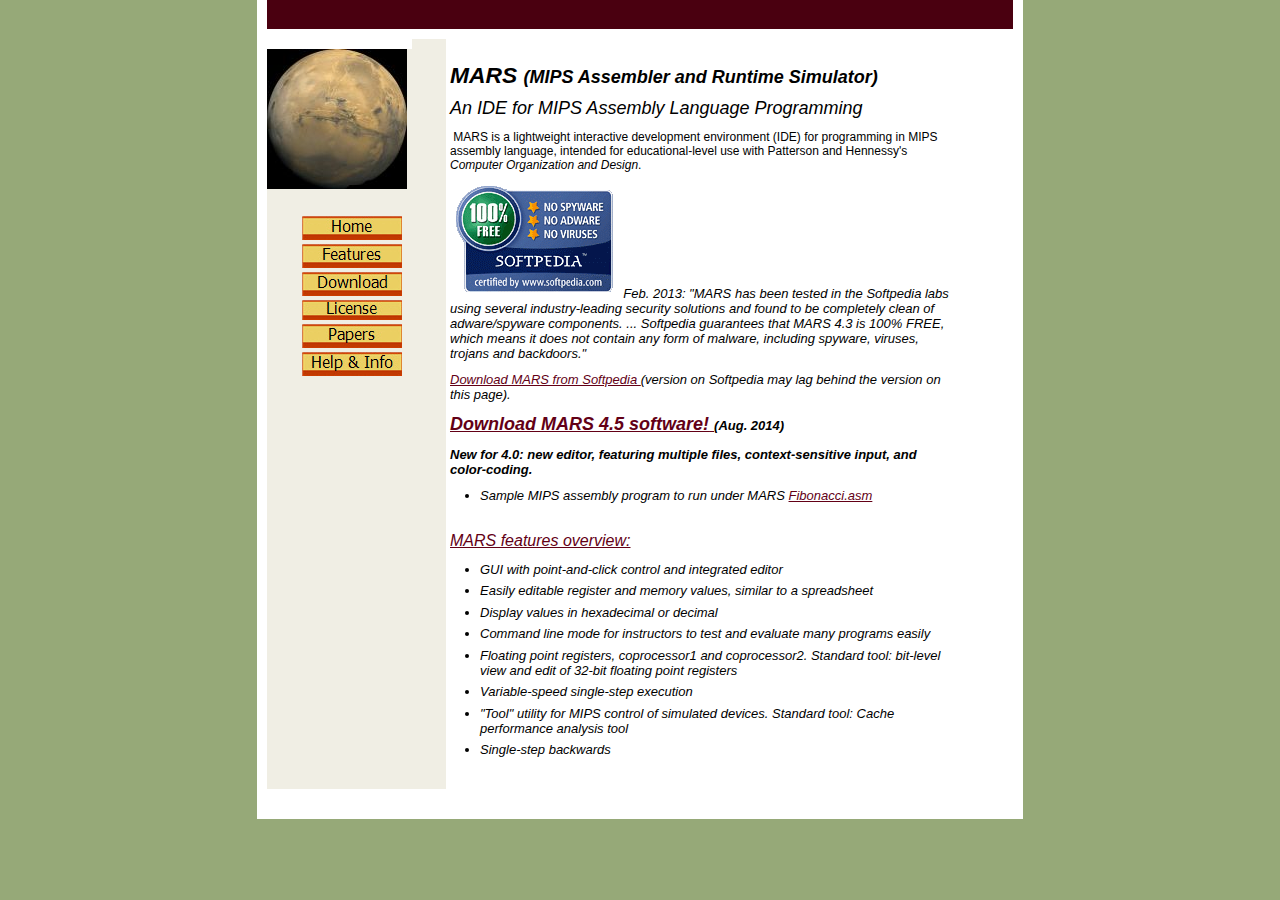
<file: index.html>
<!DOCTYPE html PUBLIC "-//W3C//DTD XHTML 1.0 Strict//EN" "http://www.w3.org/TR/xhtml1/DTD/xhtml1-strict.dtd">
<!-- saved from url=(0059)https://courses.missouristate.edu/KenVollmar/mars/index.htm -->
<html xmlns="http://www.w3.org/1999/xhtml" xml:lang="en" xmlns:v="urn:schemas-microsoft-com:vml" xmlns:o="urn:schemas-microsoft-com:office:office"><head><meta http-equiv="Content-Type" content="text/html; charset=UTF-8">

<link rel="stylesheet" href="./NavOneColumn_files/global.css" type="text/css" media="all">
<link rel="stylesheet" href="./NavOneColumn_files/sgf.css" type="text/css" media="all">

<title>MARS MIPS simulator</title>

<script language="JavaScript">
function FP_swapImg() {//v1.0
 var doc=document,args=arguments,elm,n; doc.$imgSwaps=new Array(); for(n=2; n<args.length;
 n+=2) { elm=FP_getObjectByID(args[n]); if(elm) { doc.$imgSwaps[doc.$imgSwaps.length]=elm;
 elm.$src=elm.src; elm.src="buttons/"+args[n+1]; } }
}

function FP_preloadImgs() {//v1.0
 var d=document,a=arguments; if(!d.FP_imgs) d.FP_imgs=new Array();
 for(var i=0; i<a.length; i++) { d.FP_imgs[i]=new Image; d.FP_imgs[i].src="buttons/"+a[i]; }
}

function FP_getObjectByID(id,o) {//v1.0
 var c,el,els,f,m,n; if(!o)o=document; if(o.getElementById) el=o.getElementById(id);
 else if(o.layers) c=o.layers; else if(o.all) el=o.all[id]; if(el) return el;
 if(o.id==id || o.name==id) return o; if(o.childNodes) c=o.childNodes; if(c)
 for(n=0; n<c.length; n++) { el=FP_getObjectByID(id,c[n]); if(el) return el; }
 f=o.forms; if(f) for(n=0; n<f.length; n++) { els=f[n].elements;
 for(m=0; m<els.length; m++){ el=FP_getObjectByID(id,els[n]); if(el) return el; } }
 return null;
}
</script>

<style type="text/css">
.style2 {
	font-family: Arial;
}
.auto-style1 {
	background-color: #FFFF00;
}
</style>
</head>



<body onload="FP_preloadImgs(/*url*/&#39;button36.jpg&#39;,/*url*/&#39;button35.jpg&#39;,/*url*/&#39;button2D.jpg&#39;,/*url*/&#39;button2C.jpg&#39;,/*url*/&#39;button30.jpg&#39;,/*url*/&#39;button2F.jpg&#39;,/*url*/&#39;button33.jpg&#39;,/*url*/&#39;button32.jpg&#39;,/*url*/&#39;button39.jpg&#39;,/*url*/&#39;button38.jpg&#39;,/*url*/&#39;button3C.jpg&#39;,/*url*/&#39;button3B.jpg&#39;,/*url*/&#39;button3.jpg&#39;,/*url*/&#39;button4.jpg&#39;)" style="background-color: #96A978">
<div id="PageWrapper">
	<div id="MastheadWrapper" class="CenterWrapper">
		<div id="Masthead">
			<a href="https://courses.missouristate.edu/KenVollmar/mars/index.htm#EndSearch"><img src="./index_files/spacer.gif" alt="Skip search and site index" height="1" width="1"></a>

		</div>
	</div>
	<div class="CenterWrapper">
		<div id="OuterColumnContainer">
			<div id="InnerColumnContainer" style="width: 561px; height: 750px">
				<div id="LeftColumn" style="width: 145px; height: 700px">
					<div id="NavPhoto">
						<img border="0" src="./index_files/Mars 140.jpg" alt="The planet Mars, NASA photo" width="140" height="140">
						<p>&nbsp;</p></div>
					<div id="LocalNav" class="NavLinks FSmall" style="width: 135px; height: 300px">
	<p style="margin-top: 2px; margin-bottom: 0" align="right">
	<a href="index.html">
	<img border="0" id="img10" src="./buttons/button34.jpg" height="24" width="100" alt="Home" onmouseover="FP_swapImg(1,0,/*id*/&#39;img10&#39;,/*url*/&#39;button35.jpg&#39;)" onmouseout="FP_swapImg(0,0,/*id*/&#39;img10&#39;,/*url*/&#39;button34.jpg&#39;)" onmousedown="FP_swapImg(1,0,/*id*/&#39;img10&#39;,/*url*/&#39;button36.jpg&#39;)" onmouseup="FP_swapImg(0,0,/*id*/&#39;img10&#39;,/*url*/&#39;button35.jpg&#39;)" fp-style="fp-btn: Border Bottom 3; fp-font-size: 12; fp-proportional: 0; fp-orig: 0" fp-title="Home"></a></p><p style="margin-top: 2px; margin-bottom: 0" align="right">
	<a href="features.html">
	<img border="0" id="img7" src="./buttons/button2B.jpg" height="24" width="100" alt="Features" onmouseover="FP_swapImg(1,0,/*id*/&#39;img7&#39;,/*url*/&#39;button2C.jpg&#39;)" onmouseout="FP_swapImg(0,0,/*id*/&#39;img7&#39;,/*url*/&#39;button2B.jpg&#39;)" onmousedown="FP_swapImg(1,0,/*id*/&#39;img7&#39;,/*url*/&#39;button2D.jpg&#39;)" onmouseup="FP_swapImg(0,0,/*id*/&#39;img7&#39;,/*url*/&#39;button2C.jpg&#39;)" fp-style="fp-btn: Border Bottom 3; fp-font-size: 12; fp-proportional: 0; fp-orig: 0" fp-title="Features"></a></p><p style="margin-top: 2px; margin-bottom: 0" align="right">
	<a href="download.html">
	<img border="0" id="img8" src="./buttons/button2E.jpg" height="24" width="100" alt="Download" onmouseover="FP_swapImg(1,0,/*id*/&#39;img8&#39;,/*url*/&#39;button2F.jpg&#39;)" onmouseout="FP_swapImg(0,0,/*id*/&#39;img8&#39;,/*url*/&#39;button2E.jpg&#39;)" onmousedown="FP_swapImg(1,0,/*id*/&#39;img8&#39;,/*url*/&#39;button30.jpg&#39;)" onmouseup="FP_swapImg(0,0,/*id*/&#39;img8&#39;,/*url*/&#39;button2F.jpg&#39;)" fp-style="fp-btn: Border Bottom 3; fp-font-size: 12; fp-proportional: 0; fp-orig: 0" fp-title="Download"></a></p><p style="margin-top: 2px; margin-bottom: 0" align="right">
	<a href="license.html">
	<img border="0" id="img13" src="./buttons/button2.jpg" height="20" width="100" alt="License" onmouseover="FP_swapImg(1,0,/*id*/&#39;img13&#39;,/*url*/&#39;button3.jpg&#39;)" onmouseout="FP_swapImg(0,0,/*id*/&#39;img13&#39;,/*url*/&#39;button2.jpg&#39;)" onmousedown="FP_swapImg(1,0,/*id*/&#39;img13&#39;,/*url*/&#39;button4.jpg&#39;)" onmouseup="FP_swapImg(0,0,/*id*/&#39;img13&#39;,/*url*/&#39;button3.jpg&#39;)" fp-style="fp-btn: Border Bottom 3; fp-font-size: 12" fp-title="License"></a></p><p style="margin-top: 2px; margin-bottom: 0" align="right"><a href="license.html">
	</a><a href="papers.html">
	<img border="0" id="img9" src="./buttons/button31.jpg" height="24" width="100" alt="Papers" onmouseover="FP_swapImg(1,0,/*id*/&#39;img9&#39;,/*url*/&#39;button32.jpg&#39;)" onmouseout="FP_swapImg(0,0,/*id*/&#39;img9&#39;,/*url*/&#39;button31.jpg&#39;)" onmousedown="FP_swapImg(1,0,/*id*/&#39;img9&#39;,/*url*/&#39;button33.jpg&#39;)" onmouseup="FP_swapImg(0,0,/*id*/&#39;img9&#39;,/*url*/&#39;button32.jpg&#39;)" fp-style="fp-btn: Border Bottom 3; fp-font-size: 12; fp-proportional: 0; fp-orig: 0" fp-title="Papers"></a></p><p style="margin-top: 2px; margin-bottom: 0" align="right">
	<a href="Help/MarsHelpIntro.html">
	<img border="0" id="img11" src="./buttons/button37.jpg" height="24" width="100" alt="Help &amp; Info" onmouseover="FP_swapImg(1,0,/*id*/&#39;img11&#39;,/*url*/&#39;button38.jpg&#39;)" onmouseout="FP_swapImg(0,0,/*id*/&#39;img11&#39;,/*url*/&#39;button37.jpg&#39;)" onmousedown="FP_swapImg(1,0,/*id*/&#39;img11&#39;,/*url*/&#39;button39.jpg&#39;)" onmouseup="FP_swapImg(0,0,/*id*/&#39;img11&#39;,/*url*/&#39;button38.jpg&#39;)"><!-- MSComment="ibutton" fp-style="fp-btn: Border Bottom 3; fp-font-size: 12; fp-proportional: 0" fp-title="Help & Info" --></a></p><p style="margin-top: 2px; margin-bottom: 0" align="right">
<!--
	<a href="contact.html">
	<img border="0" id="img12" src="./buttons/button3A.jpg" height="24" width="100" alt="Contact Us" onmouseover="FP_swapImg(1,0,/*id*/&#39;img12&#39;,/*url*/&#39;button3B.jpg&#39;)" onmouseout="FP_swapImg(0,0,/*id*/&#39;img12&#39;,/*url*/&#39;button3A.jpg&#39;)" onmousedown="FP_swapImg(1,0,/*id*/&#39;img12&#39;,/*url*/&#39;button3C.jpg&#39;)" onmouseup="FP_swapImg(0,0,/*id*/&#39;img12&#39;,/*url*/&#39;button3B.jpg&#39;)" fp-style="fp-btn: Border Bottom 3; fp-font-size: 12; fp-proportional: 0; fp-orig: 0" fp-title="Contact Us"></a>  -->

						</p><p style="margin-top: 2px; margin-bottom: 0" align="right">
						&nbsp;</p></div>
				</div>
				<div id="ContentColumn">
					<div class="ColumnTrpl">
						<h2><i><font face="Arial">MARS 
	<font size="4">(MIPS Assembler and Runtime Simulator) </font> </font></i></h2>
						<p style="margin-top: 0; margin-bottom: 0">
						<font face="Arial" size="4"><i>An 
	IDE for MIPS Assembly Language Programming </i></font>					
					</p></div>
					<div class="ColumnTrpl" style="width: 500px; height: 620px">
<p>&nbsp;<font face="Arial">MARS is a lightweight interactive development environment 
(IDE) for programming in MIPS assembly language, intended for educational-level 
use with Patterson and Hennessy's <i>Computer Organization and Design</i>.


</font>
</p>
<!--
						<p class="style2"><font size="3"><strong>Jan. 2013: MARS is the world&#39;s 
						leading MIPS simulator.*</strong></font></p>
						<p class="style2"><em>*In the sense that a Google search 
						for the term &quot;MIPS simulator&quot; returns MARS as the first item. No 
						effort of any kind was used to affect this Google 
						ranking.</em></p>
-->

<p style="margin-top: 2px; margin-bottom: 6px">
<img border="0" src="./index_files/Softpedia_Free.gif" alt="Softpedia Free logo" width="170" height="116">
<font face="Arial" size="2"><i>Feb. 2013: "MARS has been tested in the Softpedia labs 
using several industry-leading security solutions and found to be completely 
clean of adware/spyware components. ... Softpedia guarantees that MARS 4.3 is 100% FREE, 
which means it does not contain any form of malware, including spyware, viruses, trojans and backdoors."&nbsp; 
</i></font></p><p><font face="Arial" size="2"><i>
<a href="http://www.softpedia.com/get/Programming/Coding-languages-Compilers/Vollmar-MARS.shtml">
Download MARS from Softpedia </a> 
(version on Softpedia may lag behind the version on this page).</i></font></p><font face="Arial" size="2"><i>
<!--  old link   <a href="http://www.softpedia.com/progClean/Vollmar-MARS-Clean-178356.html">  -->


<p>
<font face="Arial">
<b>
<a href="download.html">
<font size="4"><i>Download MARS 4.5 software!</i>
</font>
</a> (Aug. 2014)
&nbsp; </b></font></p>


<!--
	<strong><span class="auto-style1">Note: Is your MARS text unreadably small? 
	</span></strong><span class="auto-style1">Download and use a new release 
	<a href="http://www.oracle.com/technetwork/java/javase/downloads/index.html"> Java 9</a>,
	which contains a fix to 
    automatically scale and size AWT and Swing components for High Dots Per Inch (HiDPI) displays on Windows and Linux.
	<a href="http://openjdk.java.net/jeps/263"> Technical details.</a>
	</span><p style="margin-top: 10px; margin-bottom: 10px;">
	


						</p>  -->
<p>
						<font face="Arial">
						<b><i>New for 4.0: new editor, featuring multiple files, 
						context-sensitive input, and color-coding.</i></b></font></p>
						<p>
						<font face="Arial">
						</font></p><font face="Arial">



<ul>
	<li class="style2"><p style="margin-top: 2px; margin-bottom: 2px;">
<font face="Arial" size="2"><i>Sample MIPS assembly program to run under MARS</i> <a href="Fibonacci.asm">
Fibonacci.asm</a>
</font></p>
						<p style="margin-top: 2px; margin-bottom: 2px;">
&nbsp;</p>

	


	</li>
</ul>
<p>
<font size="3">
<a href="features.html">MARS 
features overview:</a>
</font>
</p>
<ul>
	<li>
	<p style="margin-top: 0; margin-bottom: 0"><font face="Arial">GUI with 
	point-and-click control and integrated editor</font></p></li>
	<li>
	<p style="margin-top: 0; margin-bottom: 0"><font face="Arial">Easily 
	editable register and memory values, similar to a spreadsheet</font></p></li>
	<li>
	<p style="margin-top: 0; margin-bottom: 0"><font face="Arial">Display values 
	in hexadecimal or decimal </font></p></li>
	<li>
	<p style="margin-top: 0; margin-bottom: 0"><font face="Arial">Command line 
	mode for instructors to test and evaluate many programs easily</font></p>
	</li><li>
	<p style="margin-top: 0; margin-bottom: 0"><font face="Arial">Floating point 
	registers, coprocessor1 and coprocessor2. <em>St</em></font><i><font face="Arial">andard 
	tool: bit-level view and edit of 32-bit floating point registers </font></i></p>
	</li><li>
	<p style="margin-top: 0; margin-bottom: 0"><font face="Arial">Variable-speed 
	single-step execution </font></p>
	</li>
	<li>
	<p style="margin-top: 0; margin-bottom: 0"><font face="Arial">"Tool" utility 
	for MIPS control of simulated devices. </font>
	<em>S</em><i><font face="Arial">tandard tool: Cache performance analysis 
	tool </font></i></p>
	</li>
	<li>
	<p style="margin-top: 0; margin-bottom: 0"><font face="Arial">Single-step 
	backwards</font></p>
	</li>
</ul>

						<font face="Arial">
						<i>


					</i></font></font></i></font></div><font face="Arial" size="2"><i><font face="Arial"><font face="Arial"><i>				
				</i></font></font></i></font></div><font face="Arial" size="2"><i><font face="Arial"><font face="Arial"><i>				
				<div class="Clear MozClear"></div>
			</i></font></font></i></font></div><font face="Arial" size="2"><i><font face="Arial"><font face="Arial"><i>
		</i></font></font></i></font></div><font face="Arial" size="2"><i><font face="Arial"><font face="Arial"><i>
	</i></font></font></i></font></div><font face="Arial" size="2"><i><font face="Arial"><font face="Arial"><i>
	<div id="Footer" class="CenterWrapper">

	</div>

</i></font></font></i></font></div><font face="Arial" size="2"><i><font face="Arial"><font face="Arial"><i>
</i></font></font></i></font>
</body>
</html>
</file>
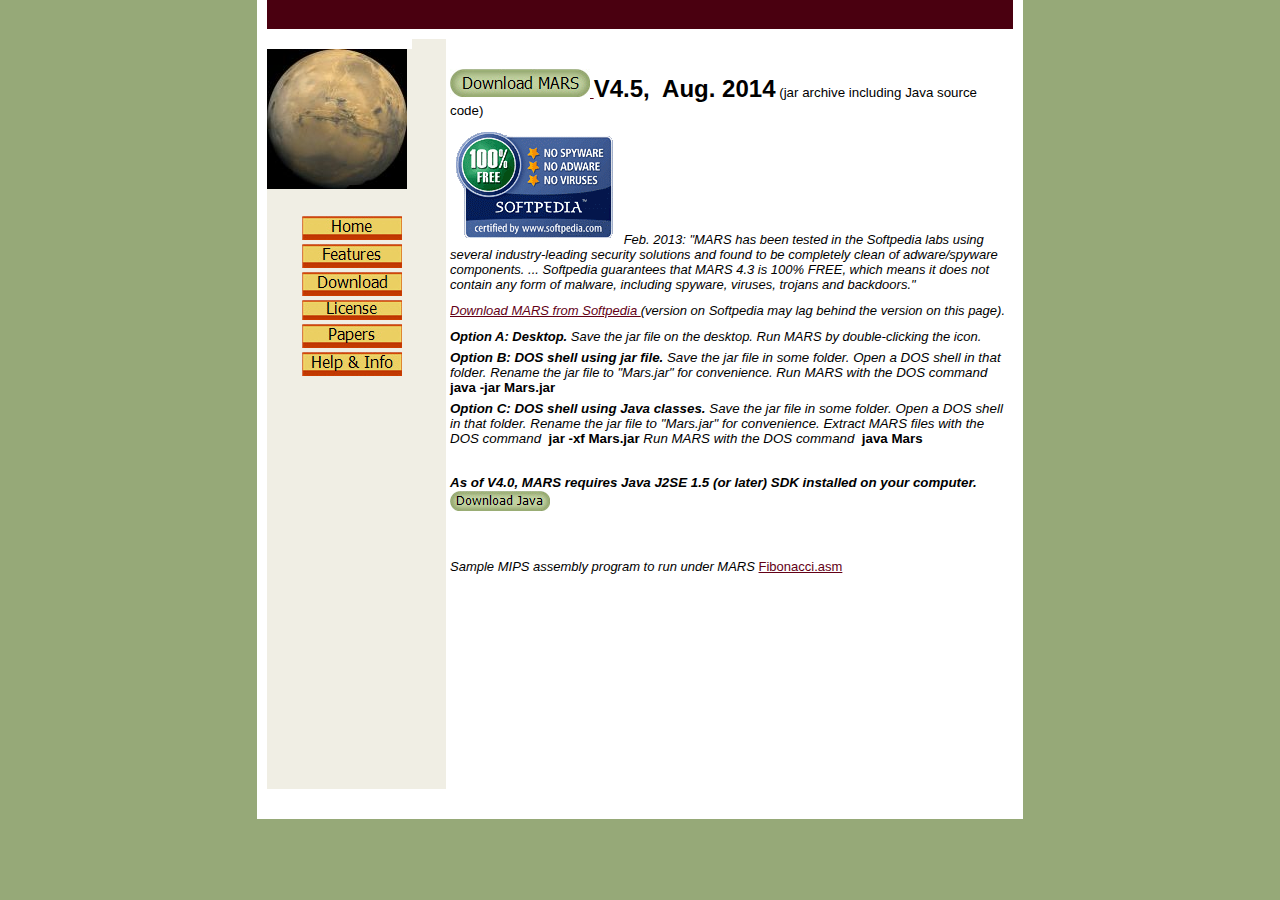
<file: download.html>
<!DOCTYPE html PUBLIC "-//W3C//DTD XHTML 1.0 Strict//EN" "http://www.w3.org/TR/xhtml1/DTD/xhtml1-strict.dtd">
<!-- saved from url=(0062)https://courses.missouristate.edu/KenVollmar/mars/download.htm -->
<html xmlns="http://www.w3.org/1999/xhtml" xml:lang="en"><head><meta http-equiv="Content-Type" content="text/html; charset=UTF-8">

<link rel="stylesheet" href="./NavOneColumn_files/global.css" type="text/css" media="all">
<link rel="stylesheet" href="./NavOneColumn_files/sgf.css" type="text/css" media="all">

<title>MARS MIPS simulator</title>

<script language="JavaScript">
function FP_swapImg() {//v1.0
 var doc=document,args=arguments,elm,n; doc.$imgSwaps=new Array(); for(n=2; n<args.length;
 n+=2) { elm=FP_getObjectByID(args[n]); if(elm) { doc.$imgSwaps[doc.$imgSwaps.length]=elm;
 elm.$src=elm.src; elm.src="buttons/"+args[n+1]; } }
}

function FP_preloadImgs() {//v1.0
 var d=document,a=arguments; if(!d.FP_imgs) d.FP_imgs=new Array();
 for(var i=0; i<a.length; i++) { d.FP_imgs[i]=new Image; d.FP_imgs[i].src="buttons/"+a[i]; }
}

function FP_getObjectByID(id,o) {//v1.0
 var c,el,els,f,m,n; if(!o)o=document; if(o.getElementById) el=o.getElementById(id);
 else if(o.layers) c=o.layers; else if(o.all) el=o.all[id]; if(el) return el;
 if(o.id==id || o.name==id) return o; if(o.childNodes) c=o.childNodes; if(c)
 for(n=0; n<c.length; n++) { el=FP_getObjectByID(id,c[n]); if(el) return el; }
 f=o.forms; if(f) for(n=0; n<f.length; n++) { els=f[n].elements;
 for(m=0; m<els.length; m++){ el=FP_getObjectByID(id,els[n]); if(el) return el; } }
 return null;
}
</script>

<style type="text/css">
.style1 {
	font-size: 12pt;
}
.style3 {
	font-family: Arial, Helvetica, sans-serif;
	font-size: 10pt;
}
.style4 {
	font-family: Arial, Helvetica, sans-serif;
	font-style: italic;
	font-weight: bold;
	font-size: 10pt;
}
.style6 {
	font-family: Arial, Helvetica, sans-serif;
	font-weight: bold;
}
.style7 {
	font-family: Arial, Helvetica, sans-serif;
	font-style: italic;
}
.style8 {
	font-family: Arial, Helvetica, sans-serif;
	font-weight: bold;
	font-size: 10pt;
}
.style9 {
	font-family: Arial, Helvetica, sans-serif;
	font-style: italic;
	font-size: 10pt;
}
.style10 {
	font-size: 10pt;
}
.auto-style1 {
	font-size: medium;
}
.auto-style2 {
	background-color: #FFFF00;
}
.auto-style3 {
	font-size: medium;
	background-color: #FFFF00;
}
</style>
</head>
<body onload="FP_preloadImgs(/*url*/&#39;button36.jpg&#39;,/*url*/&#39;button35.jpg&#39;,/*url*/&#39;button2D.jpg&#39;,/*url*/&#39;button2C.jpg&#39;,/*url*/&#39;button30.jpg&#39;,/*url*/&#39;button2F.jpg&#39;,/*url*/&#39;button33.jpg&#39;,/*url*/&#39;button32.jpg&#39;,/*url*/&#39;button39.jpg&#39;,/*url*/&#39;button38.jpg&#39;,/*url*/&#39;button3C.jpg&#39;,/*url*/&#39;button3B.jpg&#39;,/*url*/&#39;button3.jpg&#39;,/*url*/&#39;button4.jpg&#39;)" style="background-color: #96A978">
<div id="PageWrapper">
	<div id="MastheadWrapper" class="CenterWrapper">
		<div id="Masthead">
			<a href="https://courses.missouristate.edu/KenVollmar/mars/index.htm#EndSearch"><img src="./index_files/spacer.gif" alt="Skip search and site index" height="1" width="1"></a>

		</div>
	</div>
	<div class="CenterWrapper">
		<div id="OuterColumnContainer">
			<div id="InnerColumnContainer" style="width: 561px; height: 750px">
				<div id="LeftColumn" style="width: 145px; height: 700px">
					<div id="NavPhoto">
						<img border="0" src="./index_files/Mars 140.jpg" alt="The planet Mars, NASA photo" width="140" height="140">
						<p>&nbsp;</p></div>
					<div id="LocalNav" class="NavLinks FSmall" style="width: 135px; height: 300px">
	<p style="margin-top: 2px; margin-bottom: 0" align="right"><a href="index.html">
	<img border="0" id="img10" src="./buttons/button34.jpg" height="24" width="100" alt="Home" onmouseover="FP_swapImg(1,0,/*id*/&#39;img10&#39;,/*url*/&#39;button35.jpg&#39;)" onmouseout="FP_swapImg(0,0,/*id*/&#39;img10&#39;,/*url*/&#39;button34.jpg&#39;)" onmousedown="FP_swapImg(1,0,/*id*/&#39;img10&#39;,/*url*/&#39;button36.jpg&#39;)" onmouseup="FP_swapImg(0,0,/*id*/&#39;img10&#39;,/*url*/&#39;button35.jpg&#39;)" fp-style="fp-btn: Border Bottom 3; fp-font-size: 12; fp-proportional: 0; fp-orig: 0" fp-title="Home"></a></p><p style="margin-top: 2px; margin-bottom: 0" align="right">
	<a href="features.html">
	<img border="0" id="img7" src="./buttons/button2B.jpg" height="24" width="100" alt="Features" onmouseover="FP_swapImg(1,0,/*id*/&#39;img7&#39;,/*url*/&#39;button2C.jpg&#39;)" onmouseout="FP_swapImg(0,0,/*id*/&#39;img7&#39;,/*url*/&#39;button2B.jpg&#39;)" onmousedown="FP_swapImg(1,0,/*id*/&#39;img7&#39;,/*url*/&#39;button2D.jpg&#39;)" onmouseup="FP_swapImg(0,0,/*id*/&#39;img7&#39;,/*url*/&#39;button2C.jpg&#39;)" fp-style="fp-btn: Border Bottom 3; fp-font-size: 12; fp-proportional: 0; fp-orig: 0" fp-title="Features"></a></p><p style="margin-top: 2px; margin-bottom: 0" align="right">
	<a href="download.html">
	<img border="0" id="img8" src="./buttons/button2E.jpg" height="24" width="100" alt="Download" onmouseover="FP_swapImg(1,0,/*id*/&#39;img8&#39;,/*url*/&#39;button2F.jpg&#39;)" onmouseout="FP_swapImg(0,0,/*id*/&#39;img8&#39;,/*url*/&#39;button2E.jpg&#39;)" onmousedown="FP_swapImg(1,0,/*id*/&#39;img8&#39;,/*url*/&#39;button30.jpg&#39;)" onmouseup="FP_swapImg(0,0,/*id*/&#39;img8&#39;,/*url*/&#39;button2F.jpg&#39;)" fp-style="fp-btn: Border Bottom 3; fp-font-size: 12; fp-proportional: 0; fp-orig: 0" fp-title="Download"></a></p><p style="margin-top: 2px; margin-bottom: 0" align="right">
	<a href="license.html">
	<img border="0" id="img13" src="./buttons/button2.jpg" height="20" width="100" alt="License" onmouseover="FP_swapImg(1,0,/*id*/&#39;img13&#39;,/*url*/&#39;button3.jpg&#39;)" onmouseout="FP_swapImg(0,0,/*id*/&#39;img13&#39;,/*url*/&#39;button2.jpg&#39;)" onmousedown="FP_swapImg(1,0,/*id*/&#39;img13&#39;,/*url*/&#39;button4.jpg&#39;)" onmouseup="FP_swapImg(0,0,/*id*/&#39;img13&#39;,/*url*/&#39;button3.jpg&#39;)" fp-style="fp-btn: Border Bottom 3; fp-font-size: 12" fp-title="License"></a></p><p style="margin-top: 2px; margin-bottom: 0" align="right"><a href="license.html">
	</a><a href="papers.html">
	<img border="0" id="img9" src="./buttons/button31.jpg" height="24" width="100" alt="Papers" onmouseover="FP_swapImg(1,0,/*id*/&#39;img9&#39;,/*url*/&#39;button32.jpg&#39;)" onmouseout="FP_swapImg(0,0,/*id*/&#39;img9&#39;,/*url*/&#39;button31.jpg&#39;)" onmousedown="FP_swapImg(1,0,/*id*/&#39;img9&#39;,/*url*/&#39;button33.jpg&#39;)" onmouseup="FP_swapImg(0,0,/*id*/&#39;img9&#39;,/*url*/&#39;button32.jpg&#39;)" fp-style="fp-btn: Border Bottom 3; fp-font-size: 12; fp-proportional: 0; fp-orig: 0" fp-title="Papers"></a></p><p style="margin-top: 2px; margin-bottom: 0" align="right">
	<a href="Help/MarsHelpIntro.html">
	<img border="0" id="img11" src="./buttons/button37.jpg" height="24" width="100" alt="Help &amp; Info" onmouseover="FP_swapImg(1,0,/*id*/&#39;img11&#39;,/*url*/&#39;button38.jpg&#39;)" onmouseout="FP_swapImg(0,0,/*id*/&#39;img11&#39;,/*url*/&#39;button37.jpg&#39;)" onmousedown="FP_swapImg(1,0,/*id*/&#39;img11&#39;,/*url*/&#39;button39.jpg&#39;)" onmouseup="FP_swapImg(0,0,/*id*/&#39;img11&#39;,/*url*/&#39;button38.jpg&#39;)"><!-- MSComment="ibutton" fp-style="fp-btn: Border Bottom 3; fp-font-size: 12; fp-proportional: 0" fp-title="Help & Info" --></a></p><p style="margin-top: 2px; margin-bottom: 0" align="right">
<!--
	<a href="contact.html">
	<img border="0" id="img12" src="./buttons/button3A.jpg" height="24" width="100" alt="Contact Us" onmouseover="FP_swapImg(1,0,/*id*/&#39;img12&#39;,/*url*/&#39;button3B.jpg&#39;)" onmouseout="FP_swapImg(0,0,/*id*/&#39;img12&#39;,/*url*/&#39;button3A.jpg&#39;)" onmousedown="FP_swapImg(1,0,/*id*/&#39;img12&#39;,/*url*/&#39;button3C.jpg&#39;)" onmouseup="FP_swapImg(0,0,/*id*/&#39;img12&#39;,/*url*/&#39;button3B.jpg&#39;)" fp-style="fp-btn: Border Bottom 3; fp-font-size: 12; fp-proportional: 0; fp-orig: 0" fp-title="Contact Us"></a>  -->

					</p></div>
				</div>


<div id="ContentColumn">
<div class="ColumnTrpl">
<p style="margin-top: 6px; margin-bottom: 6px;" class="style1">
&nbsp;</p>

<p style="margin-top: 6px; margin-bottom: 6px;">
<font class="style6">

<font size="2">
<a href="Mars4_5.jar">

<img border="0" id="img15" src="./buttons/button9.jpg" height="28" width="140" alt="Download MARS" onmouseover="FP_swapImg(1,0,/*id*/&#39;img15&#39;,/*url*/&#39;button7.jpg&#39;)" onmouseout="FP_swapImg(0,0,/*id*/&#39;img15&#39;,/*url*/&#39;button9.jpg&#39;)" onmousedown="FP_swapImg(1,0,/*id*/&#39;img15&#39;,/*url*/&#39;button8.jpg&#39;)" onmouseup="FP_swapImg(0,0,/*id*/&#39;img15&#39;,/*url*/&#39;button7.jpg&#39;)">
<!-- MSComment="ibutton" fp-style="fp-btn: Soft Capsule 8; fp-font-size: 12" fp-title="Download MARS" -->
</a> </font><font size="5">V4.5,&nbsp; Aug. 2014</font></font><span class="style3"> (jar archive including Java source code)</span></p>

<!--
</a> </font><font size="5">V4.4,&nbsp; Aug. 2013</font></font><span class="style3"> (jar archive including Java source code)</span></p>
-->

<!--
	<strong><span class="auto-style3">Note: Is your MARS text unreadably small? 
	</span></strong><span class="auto-style1"><span class="auto-style2">Download and use a new release 
	</span> 
	<a href="http://www.oracle.com/technetwork/java/javase/downloads/index.html"> 
	<span class="auto-style2">Java 9</span></a><span class="auto-style2">,
	which contains a fix to 
    automatically scale and size AWT and Swing components for High Dots Per Inch (HiDPI) displays on Windows and Linux.
	</span>
	<a href="http://openjdk.java.net/jeps/263"> <span class="auto-style2">Technical details.</span></a>
	</span>
-->

<p style="margin-top: 10px; margin-bottom: 10px;">
	
	

	<font face="Arial" size="2">


<p style="margin-top: 2px; margin-bottom: 6px">
<img border="0" src="./download_files/Softpedia_Free.gif" alt="Softpedia Free logo" width="170" height="116">
<font face="Arial" size="2"><i>Feb. 2013: "MARS has been tested in the Softpedia labs 
using several industry-leading security solutions and found to be completely 
clean of adware/spyware components. ... Softpedia guarantees that MARS 4.3 is 100% FREE, 
which means it does not contain any form of malware, including spyware, viruses, trojans and backdoors."&nbsp; 
</i></font></p><p><font face="Arial" size="2"><i>
<a href="http://www.softpedia.com/progClean/Vollmar-MARS-Clean-178356.html">Download MARS from Softpedia </a> 
(version on Softpedia may lag behind the version on this page).</i></font></p>
<p></p>


<p style="margin-top: 2px; margin-bottom: 6px">
			<font class="style7"><b><font size="2">Option A: Desktop. </font> </b>
			<font size="2">Save the jar file on 
			the desktop. Run MARS by double-clicking the icon.</font></font></p>
			<p style="margin-top: 2px; margin-bottom: 6px">
			<span class="style4">Option B: </span><i><span class="style8">DOS shell using jar file. 
			</span><span class="style3">Save the jar 
			file in some folder. Open a DOS shell in that folder. 
<font face="Arial" size="2">Rename the jar file to "Mars.jar" for convenience.
			</font>Run MARS with the DOS command</span></i><span class="style3">&nbsp; 
			</span>
			<font face="Arial"><span class="style8">java -jar Mars.jar </span>
			</font></p>
			<p style="margin-top: 2px; margin-bottom: 6px">
			<i><span class="style8">Option C: DOS shell using Java classes. 
			</span><span class="style3">Save the jar file in some folder. Open a DOS shell in that 
			folder. Rename the jar file to "Mars.jar" for convenience. Extract MARS files with the DOS command</span></i><span class="style3">&nbsp; 
			</span>
			<font face="Arial"><span class="style8">jar -xf Mars.jar
			</span></font><span class="style9">Run MARS with the DOS command</span><font face="Arial">
			<span class="style8">&nbsp;java Mars</span></font></p>


						<p style="margin-top: 6px; margin-bottom: 6px;" class="style3">
&nbsp;</p>
						<p style="margin-top: 6px; margin-bottom: 6px;">
<span class="style4">As of V4.0, MARS requires Java J2SE 1.5 (or later) SDK installed on your computer.</span><font face="Arial" size="3">

<a href="http://www.oracle.com/technetwork/java/javase/downloads/index.html">

<span class="style3">
<img border="0" id="img14" src="./buttons/button10.jpg" height="20" width="100" alt="Download Java" onmouseover="FP_swapImg(1,0,/*id*/&#39;img14&#39;,/*url*/&#39;button6.jpg&#39;)" onmouseout="FP_swapImg(0,0,/*id*/&#39;img14&#39;,/*url*/&#39;button10.jpg&#39;)" onmousedown="FP_swapImg(1,0,/*id*/&#39;img14&#39;,/*url*/&#39;button5.jpg&#39;)" onmouseup="FP_swapImg(0,0,/*id*/&#39;img14&#39;,/*url*/&#39;button6.jpg&#39;)" fp-style="fp-btn: Soft Capsule 8; fp-orig: 0" fp-title="Download Java"></span></a></font></p>
						<p style="margin-top: 6px; margin-bottom: 6px;">
&nbsp;</p>
						<p style="text-indent: 0.5in; margin-top: 2px; margin-bottom: 2px;">
&nbsp;</p>
<font face="Arial">						</font>
<font face="Arial">						</font>
<p style="margin-top: 2px; margin-bottom: 2px;">
<font face="Arial" size="2"><i><font size="2">Sample MIPS assembly program to run under MARS</font></i><font size="2">
</font> <a href="Fibonacci.asm">
<font size="2">Fibonacci.asm</font></a><font size="2"> </font>
</font></p>
						<p style="margin-top: 2px; margin-bottom: 2px;" class="style10">
&nbsp;</p>
<p></p>
<font face="Arial">						</font><p style="margin-top: 8px; margin-bottom: 2px;">
&nbsp;</p>



					</font></font></div><font face="Arial" size="2"><font face="Arial" size="2">				
				</font></font></div><font face="Arial" size="2"><font face="Arial" size="2">				
				<div class="Clear MozClear"></div>
			</font></font></div><font face="Arial" size="2"><font face="Arial" size="2">
		</font></font></div><font face="Arial" size="2"><font face="Arial" size="2">
	</font></font></div><font face="Arial" size="2"><font face="Arial" size="2">
	<div id="Footer" class="CenterWrapper">
		
		<div class="Clear MozClear"></div>

	</div>

</font></font></div><font face="Arial" size="2"><font face="Arial" size="2">
</font></font></body></html>
</file>
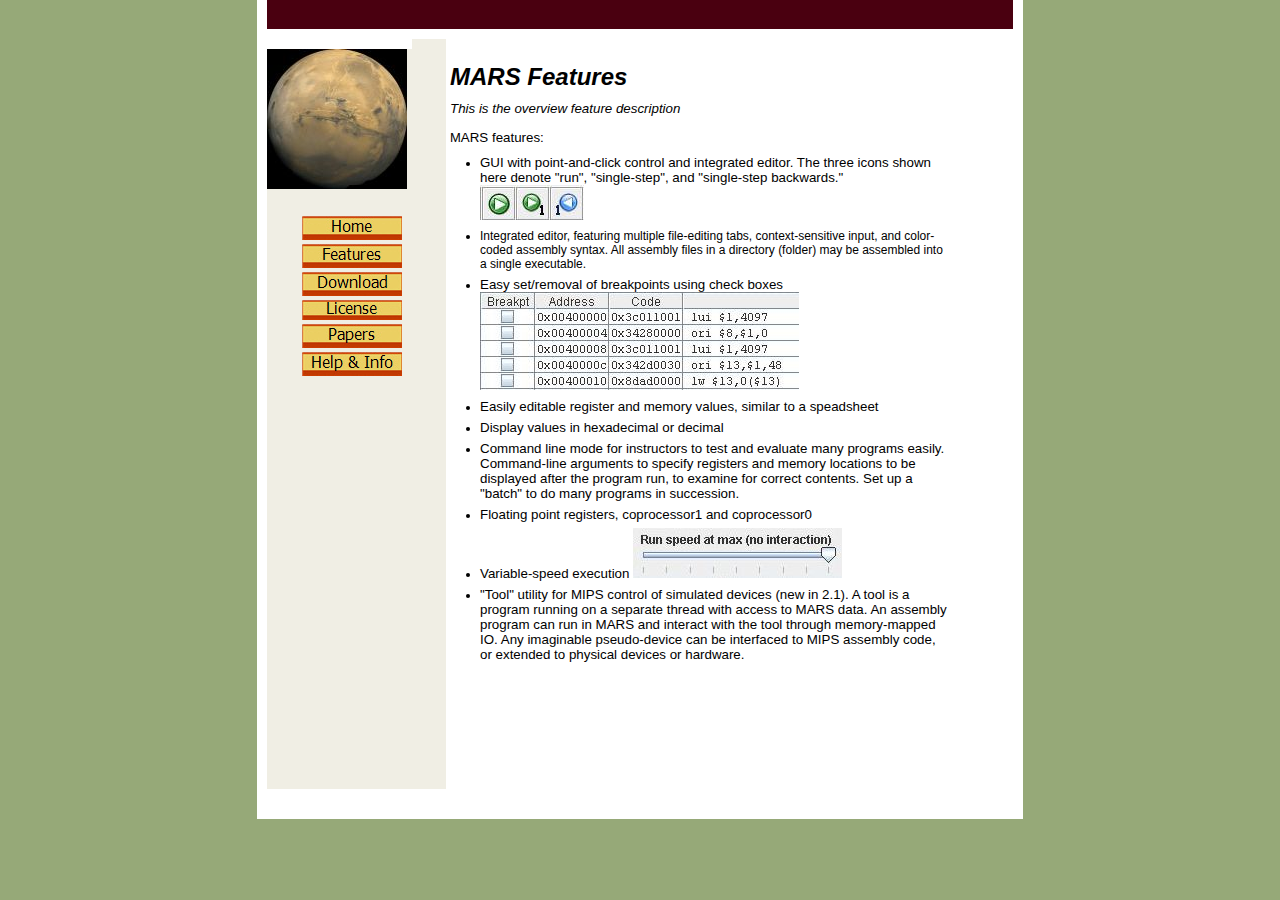
<file: features.html>
<!DOCTYPE html PUBLIC "-//W3C//DTD XHTML 1.0 Strict//EN" "http://www.w3.org/TR/xhtml1/DTD/xhtml1-strict.dtd">
<!-- saved from url=(0062)https://courses.missouristate.edu/KenVollmar/mars/features.htm -->
<html xmlns="http://www.w3.org/1999/xhtml" xml:lang="en"><head><meta http-equiv="Content-Type" content="text/html; charset=UTF-8">

<link rel="stylesheet" href="./NavOneColumn_files/global.css" type="text/css" media="all">
<link rel="stylesheet" href="./NavOneColumn_files/sgf.css" type="text/css" media="all">

<title>MARS MIPS simulator</title>

<script language="JavaScript">
function FP_swapImg() {//v1.0
 var doc=document,args=arguments,elm,n; doc.$imgSwaps=new Array(); for(n=2; n<args.length;
 n+=2) { elm=FP_getObjectByID(args[n]); if(elm) { doc.$imgSwaps[doc.$imgSwaps.length]=elm;
 elm.$src=elm.src; elm.src="buttons/"+args[n+1]; } }
}

function FP_preloadImgs() {//v1.0
 var d=document,a=arguments; if(!d.FP_imgs) d.FP_imgs=new Array();
 for(var i=0; i<a.length; i++) { d.FP_imgs[i]=new Image; d.FP_imgs[i].src="buttons/"+a[i]; }
}

function FP_getObjectByID(id,o) {//v1.0
 var c,el,els,f,m,n; if(!o)o=document; if(o.getElementById) el=o.getElementById(id);
 else if(o.layers) c=o.layers; else if(o.all) el=o.all[id]; if(el) return el;
 if(o.id==id || o.name==id) return o; if(o.childNodes) c=o.childNodes; if(c)
 for(n=0; n<c.length; n++) { el=FP_getObjectByID(id,c[n]); if(el) return el; }
 f=o.forms; if(f) for(n=0; n<f.length; n++) { els=f[n].elements;
 for(m=0; m<els.length; m++){ el=FP_getObjectByID(id,els[n]); if(el) return el; } }
 return null;
}
</script>

<style type="text/css">
.style2 {
	font-size: x-large;
	font-style: italic;
}
.style3 {
	font-size: 10pt;
}
.style4 {
	font-family: Arial;
	font-size: 10pt;
}
</style>
</head>



<body onload="FP_preloadImgs(/*url*/&#39;button36.jpg&#39;,/*url*/&#39;button35.jpg&#39;,/*url*/&#39;button2D.jpg&#39;,/*url*/&#39;button2C.jpg&#39;,/*url*/&#39;button30.jpg&#39;,/*url*/&#39;button2F.jpg&#39;,/*url*/&#39;button33.jpg&#39;,/*url*/&#39;button32.jpg&#39;,/*url*/&#39;button39.jpg&#39;,/*url*/&#39;button38.jpg&#39;,/*url*/&#39;button3C.jpg&#39;,/*url*/&#39;button3B.jpg&#39;,/*url*/&#39;button3.jpg&#39;,/*url*/&#39;button4.jpg&#39;)" style="background-color: #96A978">
<div id="PageWrapper">
	<div id="MastheadWrapper" class="CenterWrapper">
		<div id="Masthead">
			<a href="https://courses.missouristate.edu/KenVollmar/mars/index.htm#EndSearch"><img src="./index_files/spacer.gif" alt="Skip search and site index" height="1" width="1"></a>

		</div>
	</div>
	<div class="CenterWrapper">
		<div id="OuterColumnContainer">
			<div id="InnerColumnContainer" style="width: 561px; height: 750px">
				<div id="LeftColumn" style="width: 145px; height: 700px">
					<div id="NavPhoto">
						<img border="0" src="./index_files/Mars 140.jpg" alt="The planet Mars, NASA photo" width="140" height="140">

						<p>&nbsp;</p></div>
					<div id="LocalNav" class="NavLinks FSmall" style="width: 135px; height: 300px">
	<p style="margin-top: 2px; margin-bottom: 0" align="right"><a href="index.html">
	<img border="0" id="img10" src="./buttons/button34.jpg" height="24" width="100" alt="Home" onmouseover="FP_swapImg(1,0,/*id*/&#39;img10&#39;,/*url*/&#39;button35.jpg&#39;)" onmouseout="FP_swapImg(0,0,/*id*/&#39;img10&#39;,/*url*/&#39;button34.jpg&#39;)" onmousedown="FP_swapImg(1,0,/*id*/&#39;img10&#39;,/*url*/&#39;button36.jpg&#39;)" onmouseup="FP_swapImg(0,0,/*id*/&#39;img10&#39;,/*url*/&#39;button35.jpg&#39;)" fp-style="fp-btn: Border Bottom 3; fp-font-size: 12; fp-proportional: 0; fp-orig: 0" fp-title="Home"></a></p>
	
	<p style="margin-top: 2px; margin-bottom: 0" align="right">
	<a href="features.html">
	<img border="0" id="img7" src="./buttons/button2B.jpg" height="24" width="100" alt="Features" onmouseover="FP_swapImg(1,0,/*id*/&#39;img7&#39;,/*url*/&#39;button2C.jpg&#39;)" onmouseout="FP_swapImg(0,0,/*id*/&#39;img7&#39;,/*url*/&#39;button2B.jpg&#39;)" onmousedown="FP_swapImg(1,0,/*id*/&#39;img7&#39;,/*url*/&#39;button2D.jpg&#39;)" onmouseup="FP_swapImg(0,0,/*id*/&#39;img7&#39;,/*url*/&#39;button2C.jpg&#39;)" fp-style="fp-btn: Border Bottom 3; fp-font-size: 12; fp-proportional: 0; fp-orig: 0" fp-title="Features"></a></p>
	
	<p style="margin-top: 2px; margin-bottom: 0" align="right">
	<a href="download.html">
	<img border="0" id="img8" src="./buttons/button2E.jpg" height="24" width="100" alt="Download" onmouseover="FP_swapImg(1,0,/*id*/&#39;img8&#39;,/*url*/&#39;button2F.jpg&#39;)" onmouseout="FP_swapImg(0,0,/*id*/&#39;img8&#39;,/*url*/&#39;button2E.jpg&#39;)" onmousedown="FP_swapImg(1,0,/*id*/&#39;img8&#39;,/*url*/&#39;button30.jpg&#39;)" onmouseup="FP_swapImg(0,0,/*id*/&#39;img8&#39;,/*url*/&#39;button2F.jpg&#39;)" fp-style="fp-btn: Border Bottom 3; fp-font-size: 12; fp-proportional: 0; fp-orig: 0" fp-title="Download"></a></p>
	
	<p style="margin-top: 2px; margin-bottom: 0" align="right">
	<a href="license.html">
	<img border="0" id="img13" src="./buttons/button2.jpg" height="20" width="100" alt="License" onmouseover="FP_swapImg(1,0,/*id*/&#39;img13&#39;,/*url*/&#39;button3.jpg&#39;)" onmouseout="FP_swapImg(0,0,/*id*/&#39;img13&#39;,/*url*/&#39;button2.jpg&#39;)" onmousedown="FP_swapImg(1,0,/*id*/&#39;img13&#39;,/*url*/&#39;button4.jpg&#39;)" onmouseup="FP_swapImg(0,0,/*id*/&#39;img13&#39;,/*url*/&#39;button3.jpg&#39;)" fp-style="fp-btn: Border Bottom 3; fp-font-size: 12" fp-title="License"></a></p>
	
	<p style="margin-top: 2px; margin-bottom: 0" align="right">
	<a href="papers.html">
	<img border="0" id="img9" src="./buttons/button31.jpg" height="24" width="100" alt="Papers" onmouseover="FP_swapImg(1,0,/*id*/&#39;img9&#39;,/*url*/&#39;button32.jpg&#39;)" onmouseout="FP_swapImg(0,0,/*id*/&#39;img9&#39;,/*url*/&#39;button31.jpg&#39;)" onmousedown="FP_swapImg(1,0,/*id*/&#39;img9&#39;,/*url*/&#39;button33.jpg&#39;)" onmouseup="FP_swapImg(0,0,/*id*/&#39;img9&#39;,/*url*/&#39;button32.jpg&#39;)" fp-style="fp-btn: Border Bottom 3; fp-font-size: 12; fp-proportional: 0; fp-orig: 0" fp-title="Papers"></a></p>
	
	<p style="margin-top: 2px; margin-bottom: 0" align="right">
	<a href="Help/MarsHelpIntro.html">
	<img border="0" id="img11" src="./buttons/button37.jpg" height="24" width="100" alt="Help &amp; Info" onmouseover="FP_swapImg(1,0,/*id*/&#39;img11&#39;,/*url*/&#39;button38.jpg&#39;)" onmouseout="FP_swapImg(0,0,/*id*/&#39;img11&#39;,/*url*/&#39;button37.jpg&#39;)" onmousedown="FP_swapImg(1,0,/*id*/&#39;img11&#39;,/*url*/&#39;button39.jpg&#39;)" onmouseup="FP_swapImg(0,0,/*id*/&#39;img11&#39;,/*url*/&#39;button38.jpg&#39;)"><!-- MSComment="ibutton" fp-style="fp-btn: Border Bottom 3; fp-font-size: 12; fp-proportional: 0" fp-title="Help & Info" --></a></p>
	
	<p style="margin-top: 2px; margin-bottom: 0" align="right">
<!--
	<a href="contact.html">
	<img border="0" id="img12" src="./buttons/button3A.jpg" height="24" width="100" alt="Contact Us" onmouseover="FP_swapImg(1,0,/*id*/&#39;img12&#39;,/*url*/&#39;button3B.jpg&#39;)" onmouseout="FP_swapImg(0,0,/*id*/&#39;img12&#39;,/*url*/&#39;button3A.jpg&#39;)" onmousedown="FP_swapImg(1,0,/*id*/&#39;img12&#39;,/*url*/&#39;button3C.jpg&#39;)" onmouseup="FP_swapImg(0,0,/*id*/&#39;img12&#39;,/*url*/&#39;button3B.jpg&#39;)" fp-style="fp-btn: Border Bottom 3; fp-font-size: 12; fp-proportional: 0; fp-orig: 0" fp-title="Contact Us"></a>   -->

</p>
					</div>
				</div>
				<div id="ContentColumn">
					<div class="ColumnTrpl">
						<h2 class="style2"><font face="Arial">MARS Features </font></h2>				
					</div>
					<div class="ColumnTrpl" style="width: 500px; height: 587px">
						<p style="margin-top: 0; margin-bottom: 0">
<i><span class="style4">This is the overview feature description

</span><font size="2"> </font>


</i></p>
						<p style="margin-top: 0; margin-bottom: 0">
&nbsp;</p>
						<p style="margin-top: 0; margin-bottom: 0">
<font face="Arial"><font size="2">M</font><span class="style3">ARS features:</span></font></p>
<ul>
	<li>
	<p style="margin-top: 0; margin-bottom: 0"><font face="Arial">
	<span class="style3">GUI with 
	point-and-click control and integrated
	editor. The three icons shown here denote "run", "single-step", 
	and "single-step backwards." <img border="0" src="./features_files/featur1.jpg" alt=""></span></font></p></li>
	<li>
	<p style="margin-top: 0; margin-bottom: 0">Integrated editor, 
	featuring multiple file-editing tabs, context-sensitive input, and color-coded assembly syntax. 
	All assembly files in a directory (folder) may be assembled into a single 
	executable.</p>
	</li>
	<li>
	<p style="margin-top: 0; margin-bottom: 0"><font face="Arial">
	<span class="style3">Easy 
	set/removal of breakpoints using check boxes
	<img border="0" alt="" src="./features_files/breakpoints.jpg" width="319" height="98"></span></font></p></li>
	<li>
	<p style="margin-top: 0; margin-bottom: 0" class="style3"><font face="Arial">Easily
	editable register and memory values, similar to a speadsheet</font></p></li>
	<li>
	<p style="margin-top: 0; margin-bottom: 0" class="style3"><font face="Arial">Display values 
	in hexadecimal or decimal </font></p></li>
	<li>
	<p style="margin-top: 0; margin-bottom: 0" class="style3"><font face="Arial">Command line
	mode for instructors to test and evaluate many programs easily. Command-line 
	arguments to specify registers and memory locations to be displayed after 
	the program run, to examine for correct contents. Set up a "batch" to do 
	many programs in succession.</font></p></li>
	<li>
	<p style="margin-top: 0; margin-bottom: 0"><font face="Arial">
	<span class="style3">Floating point
  registers, coprocessor1 and coprocessor</span></font><span class="style4">0</span></p></li>
	<li>
	<p style="margin-top: 0; margin-bottom: 0"><font face="Arial">
	<span class="style3">Variable-speed execution
	<img border="0" alt="" src="./features_files/varspeed.jpg" width="209" height="50"></span></font></p>
	</li>
	<li>
	<p style="margin-top: 0; margin-bottom: 0" class="style3"><font face="Arial">"Tool" utility for MIPS control of simulated devices (new in 2.1). 
	A tool is a program running on a separate thread with access to MARS data. 
	An assembly program can run in MARS and interact with the tool through 
	memory-mapped IO. Any imaginable pseudo-device can be interfaced to MIPS 
	assembly code, or extended to physical devices or hardware.</font></p>
	</li>
</ul>
				</div>	
							
				</div>				
				<div class="Clear MozClear"></div>
			</div>
			
		</div>
	</div>
	<div id="Footer" class="CenterWrapper">
		<div class="Clear MozClear"></div>

	</div>

</div>
</body></html>
</file>
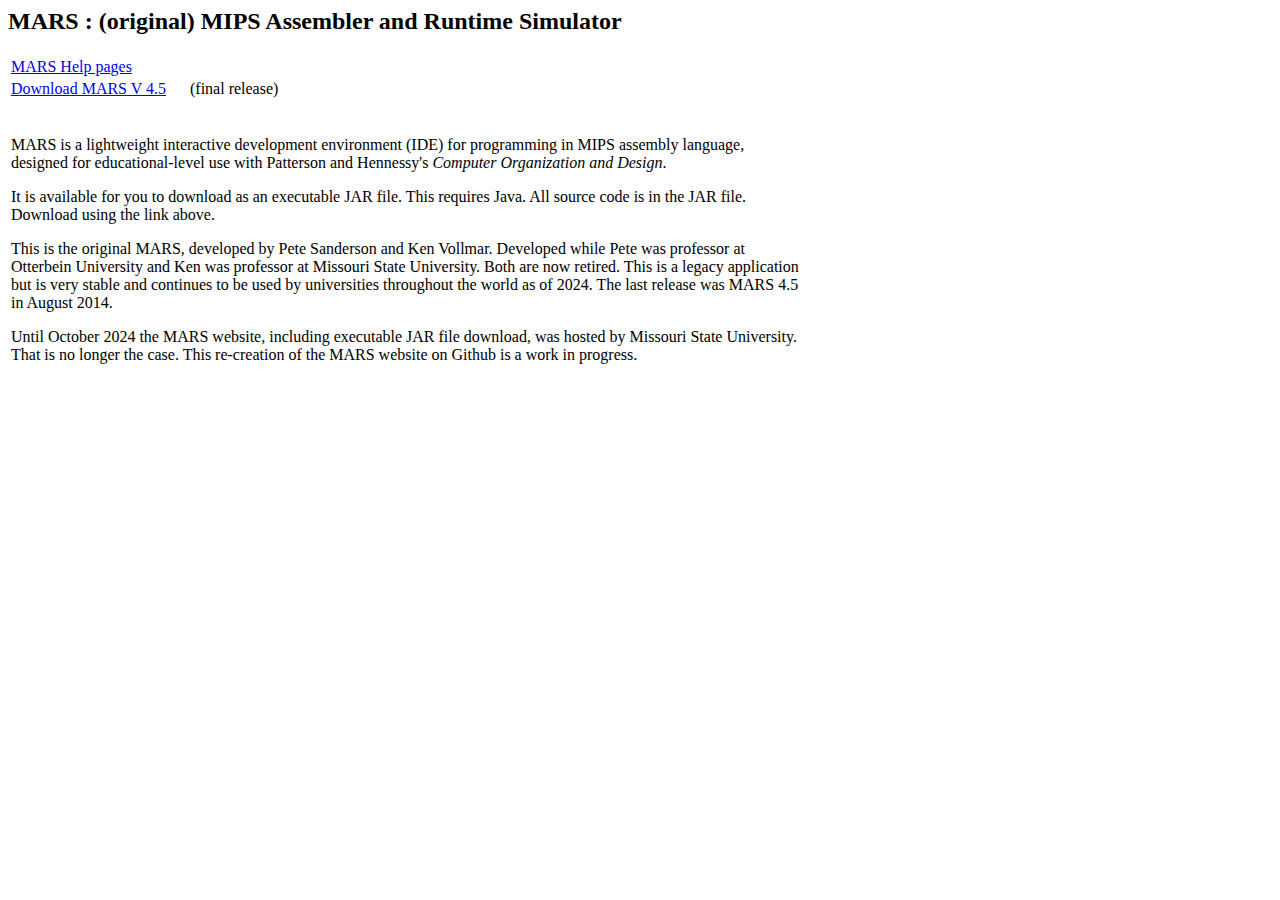
<file: index_barebones.html>
<html>

<head><meta http-equiv="Content-Type" content="text/html; charset=windows-1252">
<title>MARS home page</title>
</head>

<body>
<h2>MARS : (original) MIPS Assembler and Runtime Simulator</h2>

<table style="width:800px">
 <tr>
    <td>
<a href="Help/MarsHelpIntro.html">MARS Help pages</a>
    </td>
 </tr>
 <tr>
    <td>
<a href="Mars4_5.jar">Download MARS V 4.5</a> &nbsp;&nbsp;&nbsp;&nbsp;&nbsp;(final release)
    </td>
 </tr>
 <tr>
    <td>
<br>
<p>MARS is a lightweight interactive development environment (IDE) for programming in MIPS assembly language, designed for educational-level use with Patterson and Hennessy's <em>Computer Organization and Design</em>.</p>

<p>
It is available for you to download as an executable JAR file.
This requires Java.  All source code is in the JAR file. 
Download using the link above.  </p>

<p>
This is the original MARS, developed by Pete Sanderson and Ken Vollmar.  Developed while Pete was professor at Otterbein University and Ken was professor at Missouri State University.  Both are now retired. This is a legacy application but is very stable and continues to be used by universities throughout the world as of 2024. The last release was MARS 4.5 in August 2014.
</p>
<p>
Until October 2024 the MARS website, including executable JAR file download, was hosted by Missouri State University. That is no longer the case. This re-creation of the MARS website on Github is a work in progress.
</p>
    </td>
 </tr>
</table>


</body>
</html>
</file>
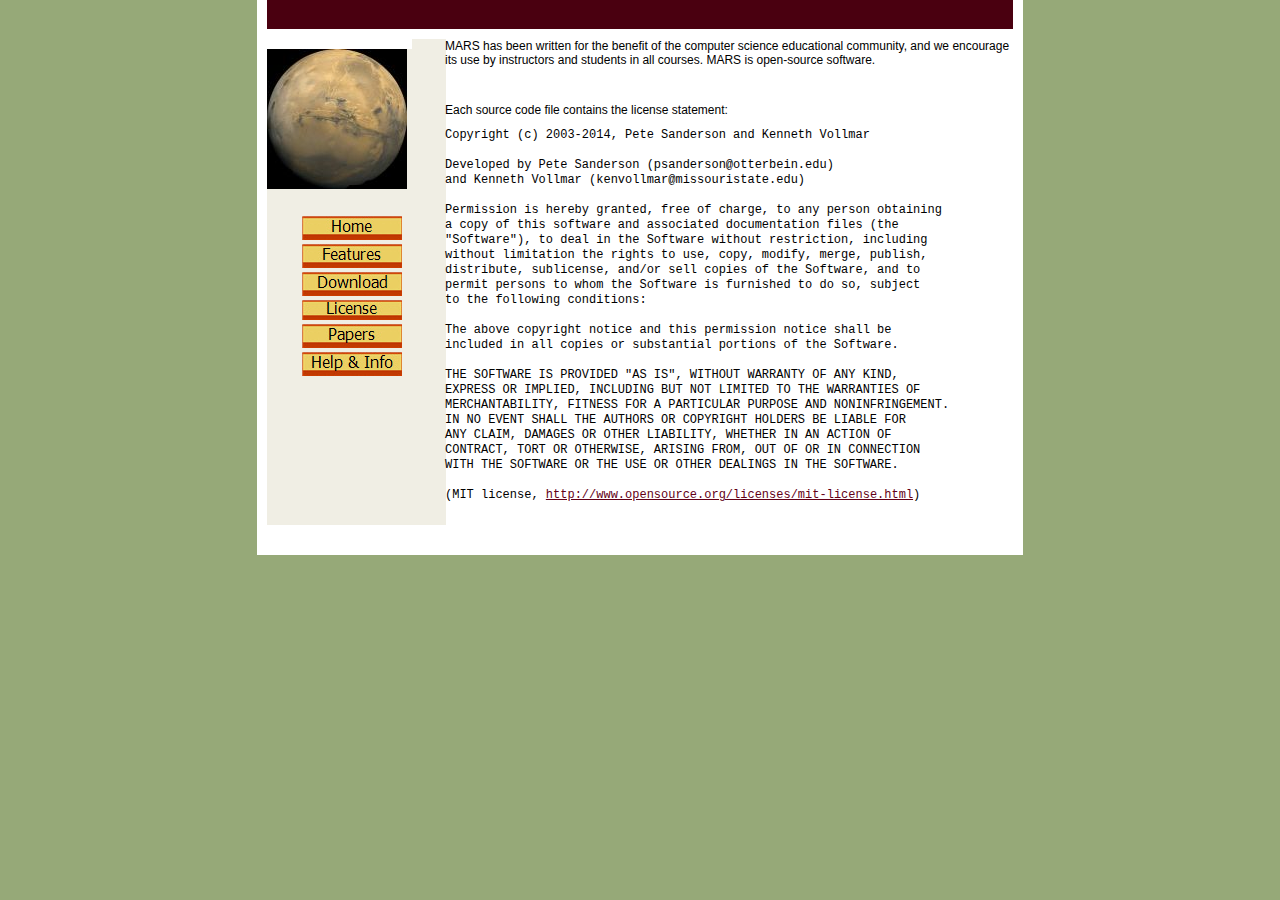
<file: license.html>
<!DOCTYPE html PUBLIC "-//W3C//DTD XHTML 1.0 Strict//EN" "http://www.w3.org/TR/xhtml1/DTD/xhtml1-strict.dtd">
<!-- saved from url=(0061)https://courses.missouristate.edu/KenVollmar/mars/license.htm -->
<html xmlns="http://www.w3.org/1999/xhtml" xml:lang="en"><head><meta http-equiv="Content-Type" content="text/html; charset=UTF-8">

<link rel="stylesheet" href="./NavOneColumn_files/global.css" type="text/css" media="all">
<link rel="stylesheet" href="./NavOneColumn_files/sgf.css" type="text/css" media="all">

<title>MARS MIPS simulator</title>

<script language="JavaScript">
function FP_swapImg() {//v1.0
 var doc=document,args=arguments,elm,n; doc.$imgSwaps=new Array(); for(n=2; n<args.length;
 n+=2) { elm=FP_getObjectByID(args[n]); if(elm) { doc.$imgSwaps[doc.$imgSwaps.length]=elm;
 elm.$src=elm.src; elm.src="buttons/"+args[n+1]; } }
}

function FP_preloadImgs() {//v1.0
 var d=document,a=arguments; if(!d.FP_imgs) d.FP_imgs=new Array();
 for(var i=0; i<a.length; i++) { d.FP_imgs[i]=new Image; d.FP_imgs[i].src="buttons/"+a[i]; }
}

function FP_getObjectByID(id,o) {//v1.0
 var c,el,els,f,m,n; if(!o)o=document; if(o.getElementById) el=o.getElementById(id);
 else if(o.layers) c=o.layers; else if(o.all) el=o.all[id]; if(el) return el;
 if(o.id==id || o.name==id) return o; if(o.childNodes) c=o.childNodes; if(c)
 for(n=0; n<c.length; n++) { el=FP_getObjectByID(id,c[n]); if(el) return el; }
 f=o.forms; if(f) for(n=0; n<f.length; n++) { els=f[n].elements;
 for(m=0; m<els.length; m++){ el=FP_getObjectByID(id,els[n]); if(el) return el; } }
 return null;
}
</script>
</head>



<body onload="FP_preloadImgs(/*url*/&#39;button36.jpg&#39;,/*url*/&#39;button35.jpg&#39;,/*url*/&#39;button2D.jpg&#39;,/*url*/&#39;button2C.jpg&#39;,/*url*/&#39;button30.jpg&#39;,/*url*/&#39;button2F.jpg&#39;,/*url*/&#39;button33.jpg&#39;,/*url*/&#39;button32.jpg&#39;,/*url*/&#39;button39.jpg&#39;,/*url*/&#39;button38.jpg&#39;,/*url*/&#39;button3C.jpg&#39;,/*url*/&#39;button3B.jpg&#39;)" style="background-color: #96A978">
<div id="PageWrapper">
	<div id="MastheadWrapper" class="CenterWrapper">
		<div id="Masthead">
			<a href="https://courses.missouristate.edu/KenVollmar/mars/license.htm#EndSearch"><img src="./license_files/spacer.gif" alt="Skip search and site index" height="1" width="1"></a>

		</div>
	</div>
	<div class="CenterWrapper">
		<div id="OuterColumnContainer">
			<div id="InnerColumnContainer" style="width: 561px; height: 486px">
				<div id="LeftColumn" style="width: 145px; height: 471px">
					<div id="NavPhoto">
						<img border="0" src="./license_files/Mars 140.jpg" alt="The planet Mars, NASA photo" width="140" height="140">
						<p>&nbsp;</p></div>
					<div id="LocalNav" class="NavLinks FSmall" style="width: 135px; height: 300px">
	<p style="margin-top: 2px; margin-bottom: 0" align="right"><a href="index.html">
	<img border="0" id="img10" src="./buttons/button34.jpg" height="24" width="100" alt="Home" onmouseover="FP_swapImg(1,0,/*id*/&#39;img10&#39;,/*url*/&#39;button35.jpg&#39;)" onmouseout="FP_swapImg(0,0,/*id*/&#39;img10&#39;,/*url*/&#39;button34.jpg&#39;)" onmousedown="FP_swapImg(1,0,/*id*/&#39;img10&#39;,/*url*/&#39;button36.jpg&#39;)" onmouseup="FP_swapImg(0,0,/*id*/&#39;img10&#39;,/*url*/&#39;button35.jpg&#39;)" fp-style="fp-btn: Border Bottom 3; fp-font-size: 12; fp-proportional: 0; fp-orig: 0" fp-title="Home"></a></p><p style="margin-top: 2px; margin-bottom: 0" align="right">
	<a href="features.html">
	<img border="0" id="img7" src="./buttons/button2B.jpg" height="24" width="100" alt="Features" onmouseover="FP_swapImg(1,0,/*id*/&#39;img7&#39;,/*url*/&#39;button2C.jpg&#39;)" onmouseout="FP_swapImg(0,0,/*id*/&#39;img7&#39;,/*url*/&#39;button2B.jpg&#39;)" onmousedown="FP_swapImg(1,0,/*id*/&#39;img7&#39;,/*url*/&#39;button2D.jpg&#39;)" onmouseup="FP_swapImg(0,0,/*id*/&#39;img7&#39;,/*url*/&#39;button2C.jpg&#39;)" fp-style="fp-btn: Border Bottom 3; fp-font-size: 12; fp-proportional: 0; fp-orig: 0" fp-title="Features"></a></p><p style="margin-top: 2px; margin-bottom: 0" align="right">
	<a href="download.html">
	<img border="0" id="img8" src="./buttons/button2E.jpg" height="24" width="100" alt="Download" onmouseover="FP_swapImg(1,0,/*id*/&#39;img8&#39;,/*url*/&#39;button2F.jpg&#39;)" onmouseout="FP_swapImg(0,0,/*id*/&#39;img8&#39;,/*url*/&#39;button2E.jpg&#39;)" onmousedown="FP_swapImg(1,0,/*id*/&#39;img8&#39;,/*url*/&#39;button30.jpg&#39;)" onmouseup="FP_swapImg(0,0,/*id*/&#39;img8&#39;,/*url*/&#39;button2F.jpg&#39;)" fp-style="fp-btn: Border Bottom 3; fp-font-size: 12; fp-proportional: 0; fp-orig: 0" fp-title="Download"></a></p><p style="margin-top: 2px; margin-bottom: 0" align="right">
	<a href="license.html">
	<img border="0" id="img13" src="./buttons/button2.jpg" height="20" width="100" alt="License" onmouseover="FP_swapImg(1,0,/*id*/&#39;img13&#39;,/*url*/&#39;button3.jpg&#39;)" onmouseout="FP_swapImg(0,0,/*id*/&#39;img13&#39;,/*url*/&#39;button2.jpg&#39;)" onmousedown="FP_swapImg(1,0,/*id*/&#39;img13&#39;,/*url*/&#39;button4.jpg&#39;)" onmouseup="FP_swapImg(0,0,/*id*/&#39;img13&#39;,/*url*/&#39;button3.jpg&#39;)" fp-style="fp-btn: Border Bottom 3; fp-font-size: 12" fp-title="License"></a></p><p style="margin-top: 2px; margin-bottom: 0" align="right"><a href="license.html">
	</a><a href="papers.html">
	<img border="0" id="img9" src="./buttons/button31.jpg" height="24" width="100" alt="Papers" onmouseover="FP_swapImg(1,0,/*id*/&#39;img9&#39;,/*url*/&#39;button32.jpg&#39;)" onmouseout="FP_swapImg(0,0,/*id*/&#39;img9&#39;,/*url*/&#39;button31.jpg&#39;)" onmousedown="FP_swapImg(1,0,/*id*/&#39;img9&#39;,/*url*/&#39;button33.jpg&#39;)" onmouseup="FP_swapImg(0,0,/*id*/&#39;img9&#39;,/*url*/&#39;button32.jpg&#39;)" fp-style="fp-btn: Border Bottom 3; fp-font-size: 12; fp-proportional: 0; fp-orig: 0" fp-title="Papers"></a></p><p style="margin-top: 2px; margin-bottom: 0" align="right">
	<a href="Help/MarsHelpIntro.html">
	<img border="0" id="img11" src="./buttons/button37.jpg" height="24" width="100" alt="Help &amp; Info" onmouseover="FP_swapImg(1,0,/*id*/&#39;img11&#39;,/*url*/&#39;button38.jpg&#39;)" onmouseout="FP_swapImg(0,0,/*id*/&#39;img11&#39;,/*url*/&#39;button37.jpg&#39;)" onmousedown="FP_swapImg(1,0,/*id*/&#39;img11&#39;,/*url*/&#39;button39.jpg&#39;)" onmouseup="FP_swapImg(0,0,/*id*/&#39;img11&#39;,/*url*/&#39;button38.jpg&#39;)"><!-- MSComment="ibutton" fp-style="fp-btn: Border Bottom 3; fp-font-size: 12; fp-proportional: 0" fp-title="Help & Info" --></a></p><p style="margin-top: 2px; margin-bottom: 0" align="right">

<!--
	<a href="contact.html">
	<img border="0" id="img12" src="./buttons/button3A.jpg" height="24" width="100" alt="Contact Us" onmouseover="FP_swapImg(1,0,/*id*/&#39;img12&#39;,/*url*/&#39;button3B.jpg&#39;)" onmouseout="FP_swapImg(0,0,/*id*/&#39;img12&#39;,/*url*/&#39;button3A.jpg&#39;)" onmousedown="FP_swapImg(1,0,/*id*/&#39;img12&#39;,/*url*/&#39;button3C.jpg&#39;)" onmouseup="FP_swapImg(0,0,/*id*/&#39;img12&#39;,/*url*/&#39;button3B.jpg&#39;)" fp-style="fp-btn: Border Bottom 3; fp-font-size: 12; fp-proportional: 0; fp-orig: 0" fp-title="Contact Us"></a>  -->

					</p></div>
				</div>
				<div id="ContentColumn">
					MARS has been written for the benefit of the computer 
					science educational 
					community, and we encourage its use by instructors and 
					students in all courses. MARS is open-source software.
					<p>&nbsp;</p>
					<p>Each source code file contains the license statement:</p>
					<p><font face="Courier New">Copyright (c) 2003-2014, Pete 
					Sanderson and Kenneth Vollmar<br>
					<br>
					Developed by Pete Sanderson (psanderson@otterbein.edu)<br>
					and Kenneth Vollmar (kenvollmar@missouristate.edu)<br>
					<br>
					Permission is hereby granted, free of charge, to any person 
					obtaining <br>
					a copy of this software and associated documentation files 
					(the <br>
					"Software"), to deal in the Software without restriction, 
					including <br>
					without limitation the rights to use, copy, modify, merge, 
					publish, <br>
					distribute, sublicense, and/or sell copies of the Software, 
					and to <br>
					permit persons to whom the Software is furnished to do so, 
					subject <br>
					to the following conditions:<br>
					<br>
					The above copyright notice and this permission notice shall 
					be <br>
					included in all copies or substantial portions of the 
					Software.<br>
					<br>
					THE SOFTWARE IS PROVIDED "AS IS", WITHOUT WARRANTY OF ANY 
					KIND, <br>
					EXPRESS OR IMPLIED, INCLUDING BUT NOT LIMITED TO THE 
					WARRANTIES OF <br>
					MERCHANTABILITY, FITNESS FOR A PARTICULAR PURPOSE AND 
					NONINFRINGEMENT. <br>
					IN NO EVENT SHALL THE AUTHORS OR COPYRIGHT HOLDERS BE LIABLE 
					FOR <br>
					ANY CLAIM, DAMAGES OR OTHER LIABILITY, WHETHER IN AN ACTION 
					OF <br>
					CONTRACT, TORT OR OTHERWISE, ARISING FROM, OUT OF OR IN 
					CONNECTION <br>
					WITH THE SOFTWARE OR THE USE OR OTHER DEALINGS IN THE 
					SOFTWARE.<br>
					<br>
					(MIT license,
					<a href="http://www.opensource.org/licenses/mit-license.html">
					http://www.opensource.org/licenses/mit-license.html</a>)
					</font><br>
&nbsp;</p>
					<p>&nbsp;</p>
					<p>&nbsp;</p>
					<p>&nbsp;</p>
					<p>&nbsp;</p></div>				
				<div class="Clear MozClear"></div>
			</div>
		</div>
	</div>
	<div id="Footer" class="CenterWrapper">


</div>
</body></html>
</file>
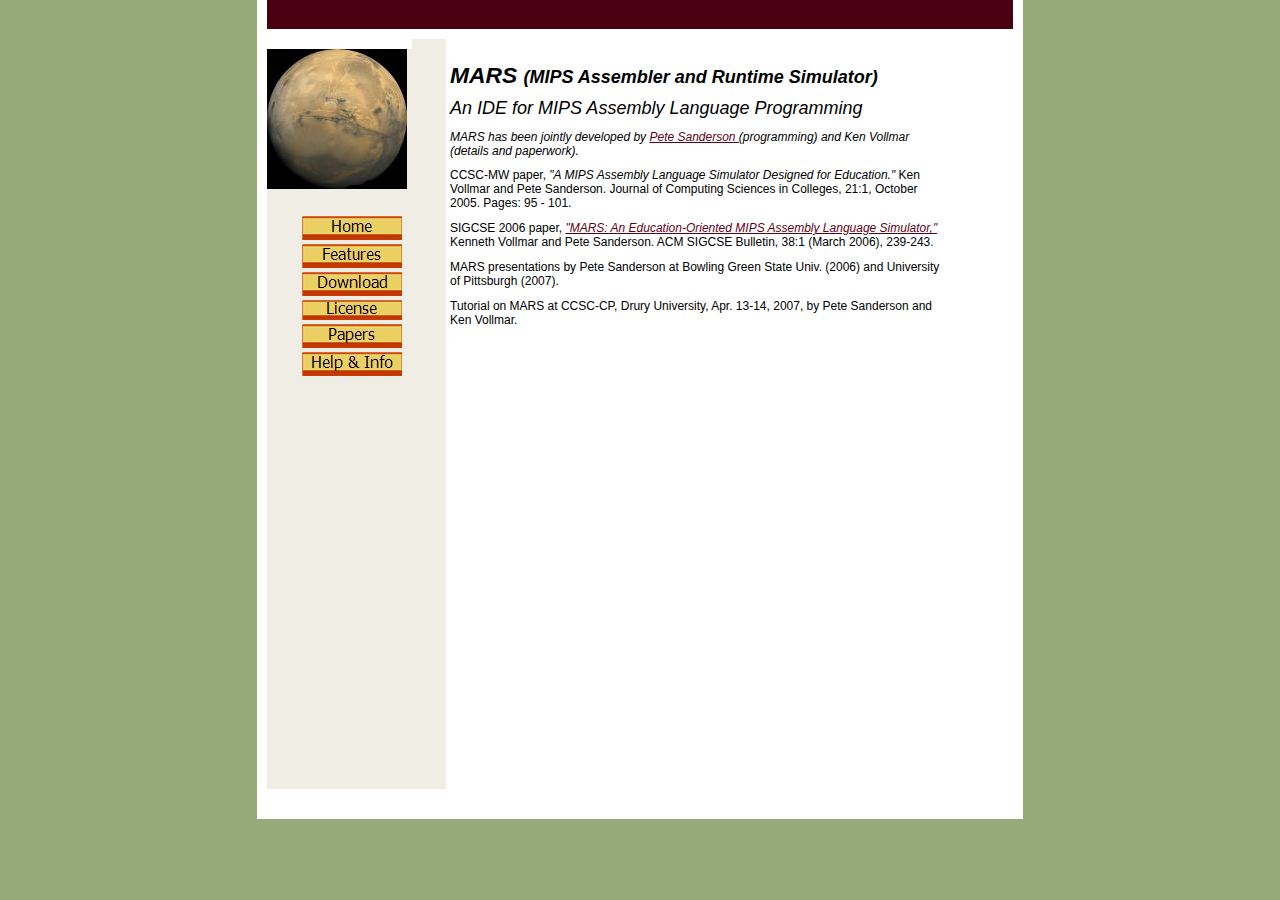
<file: papers.html>
<!DOCTYPE html PUBLIC "-//W3C//DTD XHTML 1.0 Strict//EN" "http://www.w3.org/TR/xhtml1/DTD/xhtml1-strict.dtd">
<!-- saved from url=(0060)https://courses.missouristate.edu/KenVollmar/mars/papers.htm -->
<html xmlns="http://www.w3.org/1999/xhtml" xml:lang="en" xmlns:m="http://schemas.microsoft.com/office/2004/12/omml" xmlns:v="urn:schemas-microsoft-com:vml" xmlns:o="urn:schemas-microsoft-com:office:office"><head><meta http-equiv="Content-Type" content="text/html; charset=UTF-8">

<link rel="stylesheet" href="./NavOneColumn_files/global.css" type="text/css" media="all">
<link rel="stylesheet" href="./NavOneColumn_files/sgf.css" type="text/css" media="all">

<title>MARS MIPS simulator</title>

<script language="JavaScript">
function FP_swapImg() {//v1.0
 var doc=document,args=arguments,elm,n; doc.$imgSwaps=new Array(); for(n=2; n<args.length;
 n+=2) { elm=FP_getObjectByID(args[n]); if(elm) { doc.$imgSwaps[doc.$imgSwaps.length]=elm;
 elm.$src=elm.src; elm.src="buttons/"+args[n+1]; } }
}

function FP_preloadImgs() {//v1.0
 var d=document,a=arguments; if(!d.FP_imgs) d.FP_imgs=new Array();
 for(var i=0; i<a.length; i++) { d.FP_imgs[i]=new Image; d.FP_imgs[i].src="buttons/"+a[i]; }
}

function FP_getObjectByID(id,o) {//v1.0
 var c,el,els,f,m,n; if(!o)o=document; if(o.getElementById) el=o.getElementById(id);
 else if(o.layers) c=o.layers; else if(o.all) el=o.all[id]; if(el) return el;
 if(o.id==id || o.name==id) return o; if(o.childNodes) c=o.childNodes; if(c)
 for(n=0; n<c.length; n++) { el=FP_getObjectByID(id,c[n]); if(el) return el; }
 f=o.forms; if(f) for(n=0; n<f.length; n++) { els=f[n].elements;
 for(m=0; m<els.length; m++){ el=FP_getObjectByID(id,els[n]); if(el) return el; } }
 return null;
}
</script>
</head>



<body onload="FP_preloadImgs(/*url*/&#39;button36.jpg&#39;,/*url*/&#39;button35.jpg&#39;,/*url*/&#39;button2D.jpg&#39;,/*url*/&#39;button2C.jpg&#39;,/*url*/&#39;button30.jpg&#39;,/*url*/&#39;button2F.jpg&#39;,/*url*/&#39;button33.jpg&#39;,/*url*/&#39;button32.jpg&#39;,/*url*/&#39;button39.jpg&#39;,/*url*/&#39;button38.jpg&#39;,/*url*/&#39;button3C.jpg&#39;,/*url*/&#39;button3B.jpg&#39;,/*url*/&#39;button3.jpg&#39;,/*url*/&#39;button4.jpg&#39;)" style="background-color: #96A978">
<div id="PageWrapper">
	<div id="MastheadWrapper" class="CenterWrapper">
		<div id="Masthead">
			<a href="https://courses.missouristate.edu/KenVollmar/mars/index.htm#EndSearch"><img src="./index_files/spacer.gif" alt="Skip search and site index" height="1" width="1"></a>

		</div>
	</div>
	<div class="CenterWrapper">
		<div id="OuterColumnContainer">
			<div id="InnerColumnContainer" style="width: 561px; height: 750px">
				<div id="LeftColumn" style="width: 145px; height: 700px">
					<div id="NavPhoto">
						<img border="0" src="./index_files/Mars 140.jpg" alt="The planet Mars, NASA photo" width="140" height="140">
						<p>&nbsp;</p></div>
					<div id="LocalNav" class="NavLinks FSmall" style="width: 135px; height: 300px">
	<p style="margin-top: 2px; margin-bottom: 0" align="right"><a href="index.html">
	<img border="0" id="img10" src="./buttons/button34.jpg" height="24" width="100" alt="Home" onmouseover="FP_swapImg(1,0,/*id*/&#39;img10&#39;,/*url*/&#39;button35.jpg&#39;)" onmouseout="FP_swapImg(0,0,/*id*/&#39;img10&#39;,/*url*/&#39;button34.jpg&#39;)" onmousedown="FP_swapImg(1,0,/*id*/&#39;img10&#39;,/*url*/&#39;button36.jpg&#39;)" onmouseup="FP_swapImg(0,0,/*id*/&#39;img10&#39;,/*url*/&#39;button35.jpg&#39;)" fp-style="fp-btn: Border Bottom 3; fp-font-size: 12; fp-proportional: 0; fp-orig: 0" fp-title="Home"></a></p><p style="margin-top: 2px; margin-bottom: 0" align="right">
	<a href="features.html">
	<img border="0" id="img7" src="./buttons/button2B.jpg" height="24" width="100" alt="Features" onmouseover="FP_swapImg(1,0,/*id*/&#39;img7&#39;,/*url*/&#39;button2C.jpg&#39;)" onmouseout="FP_swapImg(0,0,/*id*/&#39;img7&#39;,/*url*/&#39;button2B.jpg&#39;)" onmousedown="FP_swapImg(1,0,/*id*/&#39;img7&#39;,/*url*/&#39;button2D.jpg&#39;)" onmouseup="FP_swapImg(0,0,/*id*/&#39;img7&#39;,/*url*/&#39;button2C.jpg&#39;)" fp-style="fp-btn: Border Bottom 3; fp-font-size: 12; fp-proportional: 0; fp-orig: 0" fp-title="Features"></a></p><p style="margin-top: 2px; margin-bottom: 0" align="right">
	<a href="download.html">
	<img border="0" id="img8" src="./buttons/button2E.jpg" height="24" width="100" alt="Download" onmouseover="FP_swapImg(1,0,/*id*/&#39;img8&#39;,/*url*/&#39;button2F.jpg&#39;)" onmouseout="FP_swapImg(0,0,/*id*/&#39;img8&#39;,/*url*/&#39;button2E.jpg&#39;)" onmousedown="FP_swapImg(1,0,/*id*/&#39;img8&#39;,/*url*/&#39;button30.jpg&#39;)" onmouseup="FP_swapImg(0,0,/*id*/&#39;img8&#39;,/*url*/&#39;button2F.jpg&#39;)" fp-style="fp-btn: Border Bottom 3; fp-font-size: 12; fp-proportional: 0; fp-orig: 0" fp-title="Download"></a></p><p style="margin-top: 2px; margin-bottom: 0" align="right">
	<a href="license.html">
	<img border="0" id="img13" src="./buttons/button2.jpg" height="20" width="100" alt="License" onmouseover="FP_swapImg(1,0,/*id*/&#39;img13&#39;,/*url*/&#39;button3.jpg&#39;)" onmouseout="FP_swapImg(0,0,/*id*/&#39;img13&#39;,/*url*/&#39;button2.jpg&#39;)" onmousedown="FP_swapImg(1,0,/*id*/&#39;img13&#39;,/*url*/&#39;button4.jpg&#39;)" onmouseup="FP_swapImg(0,0,/*id*/&#39;img13&#39;,/*url*/&#39;button3.jpg&#39;)" fp-style="fp-btn: Border Bottom 3; fp-font-size: 12" fp-title="License"></a></p><p style="margin-top: 2px; margin-bottom: 0" align="right"><a href="license.html">
	</a><a href="papers.html">
	<img border="0" id="img9" src="./buttons/button31.jpg" height="24" width="100" alt="Papers" onmouseover="FP_swapImg(1,0,/*id*/&#39;img9&#39;,/*url*/&#39;button32.jpg&#39;)" onmouseout="FP_swapImg(0,0,/*id*/&#39;img9&#39;,/*url*/&#39;button31.jpg&#39;)" onmousedown="FP_swapImg(1,0,/*id*/&#39;img9&#39;,/*url*/&#39;button33.jpg&#39;)" onmouseup="FP_swapImg(0,0,/*id*/&#39;img9&#39;,/*url*/&#39;button32.jpg&#39;)" fp-style="fp-btn: Border Bottom 3; fp-font-size: 12; fp-proportional: 0; fp-orig: 0" fp-title="Papers"></a></p><p style="margin-top: 2px; margin-bottom: 0" align="right">
	<a href="Help/MarsHelpIntro.html">
	<img border="0" id="img11" src="./buttons/button37.jpg" height="24" width="100" alt="Help &amp; Info" onmouseover="FP_swapImg(1,0,/*id*/&#39;img11&#39;,/*url*/&#39;button38.jpg&#39;)" onmouseout="FP_swapImg(0,0,/*id*/&#39;img11&#39;,/*url*/&#39;button37.jpg&#39;)" onmousedown="FP_swapImg(1,0,/*id*/&#39;img11&#39;,/*url*/&#39;button39.jpg&#39;)" onmouseup="FP_swapImg(0,0,/*id*/&#39;img11&#39;,/*url*/&#39;button38.jpg&#39;)"><!-- MSComment="ibutton" fp-style="fp-btn: Border Bottom 3; fp-font-size: 12; fp-proportional: 0" fp-title="Help & Info" --></a></p><p style="margin-top: 2px; margin-bottom: 0" align="right">
<!--
	<a href="contact.html">
	<img border="0" id="img12" src="./buttons/button3A.jpg" height="24" width="100" alt="Contact Us" onmouseover="FP_swapImg(1,0,/*id*/&#39;img12&#39;,/*url*/&#39;button3B.jpg&#39;)" onmouseout="FP_swapImg(0,0,/*id*/&#39;img12&#39;,/*url*/&#39;button3A.jpg&#39;)" onmousedown="FP_swapImg(1,0,/*id*/&#39;img12&#39;,/*url*/&#39;button3C.jpg&#39;)" onmouseup="FP_swapImg(0,0,/*id*/&#39;img12&#39;,/*url*/&#39;button3B.jpg&#39;)" fp-style="fp-btn: Border Bottom 3; fp-font-size: 12; fp-proportional: 0; fp-orig: 0" fp-title="Contact Us"></a>  -->

					</p></div>
				</div>
				<div id="ContentColumn">
					<div class="ColumnTrpl">
						<h2><i><font face="Arial">MARS 
	<font size="4">(MIPS Assembler and Runtime Simulator) </font> </font></i></h2>
						<p style="margin-top: 0; margin-bottom: 0">
						<font face="Arial" size="4"><i>An 
	IDE for MIPS Assembly Language Programming </i></font>					
					</p></div>
					<div class="ColumnTrpl" style="width: 500px; height: 272px">

						<p> <em>MARS has been jointly developed by 
						<a href="http://faculty.otterbein.edu/PSanderson/"> 
						Pete Sanderson </a> 
						(programming) and 
						 
						Ken Vollmar (details and paperwork).
						</em></p>


						<p>CCSC-MW paper, <em>"A MIPS Assembly 
						Language Simulator Designed for Education."</em> 
						Ken Vollmar and Pete Sanderson. Journal of Computing Sciences 
						in Colleges, 21:1, October 2005. Pages: 95 - 101.
						</p>
						
						<p>SIGCSE 2006 paper, <a href="fp288-vollmar.pdf">
						<em>"MARS: An Education-Oriented MIPS Assembly Language Simulator,"</em> 
						</a> Kenneth Vollmar and Pete Sanderson.  ACM SIGCSE Bulletin, 38:1 (March 
						2006), 239-243.
						</p>
						
						<p>MARS presentations by Pete Sanderson at Bowling Green 
						State Univ. (2006) and University of Pittsburgh (2007).
						</p>
						
                    	<p>
                    	Tutorial on MARS at CCSC-CP,
                    	Drury University, Apr. 
						13-14, 2007, by Pete Sanderson and Ken Vollmar.</p>
						</div>
						
				</div>				
				<div class="Clear MozClear"></div>
			</div>
		</div>
	</div>
	<div id="Footer" class="CenterWrapper">



		<div class="Clear MozClear"></div>

	</div>

</div>
</body></html>
</file>
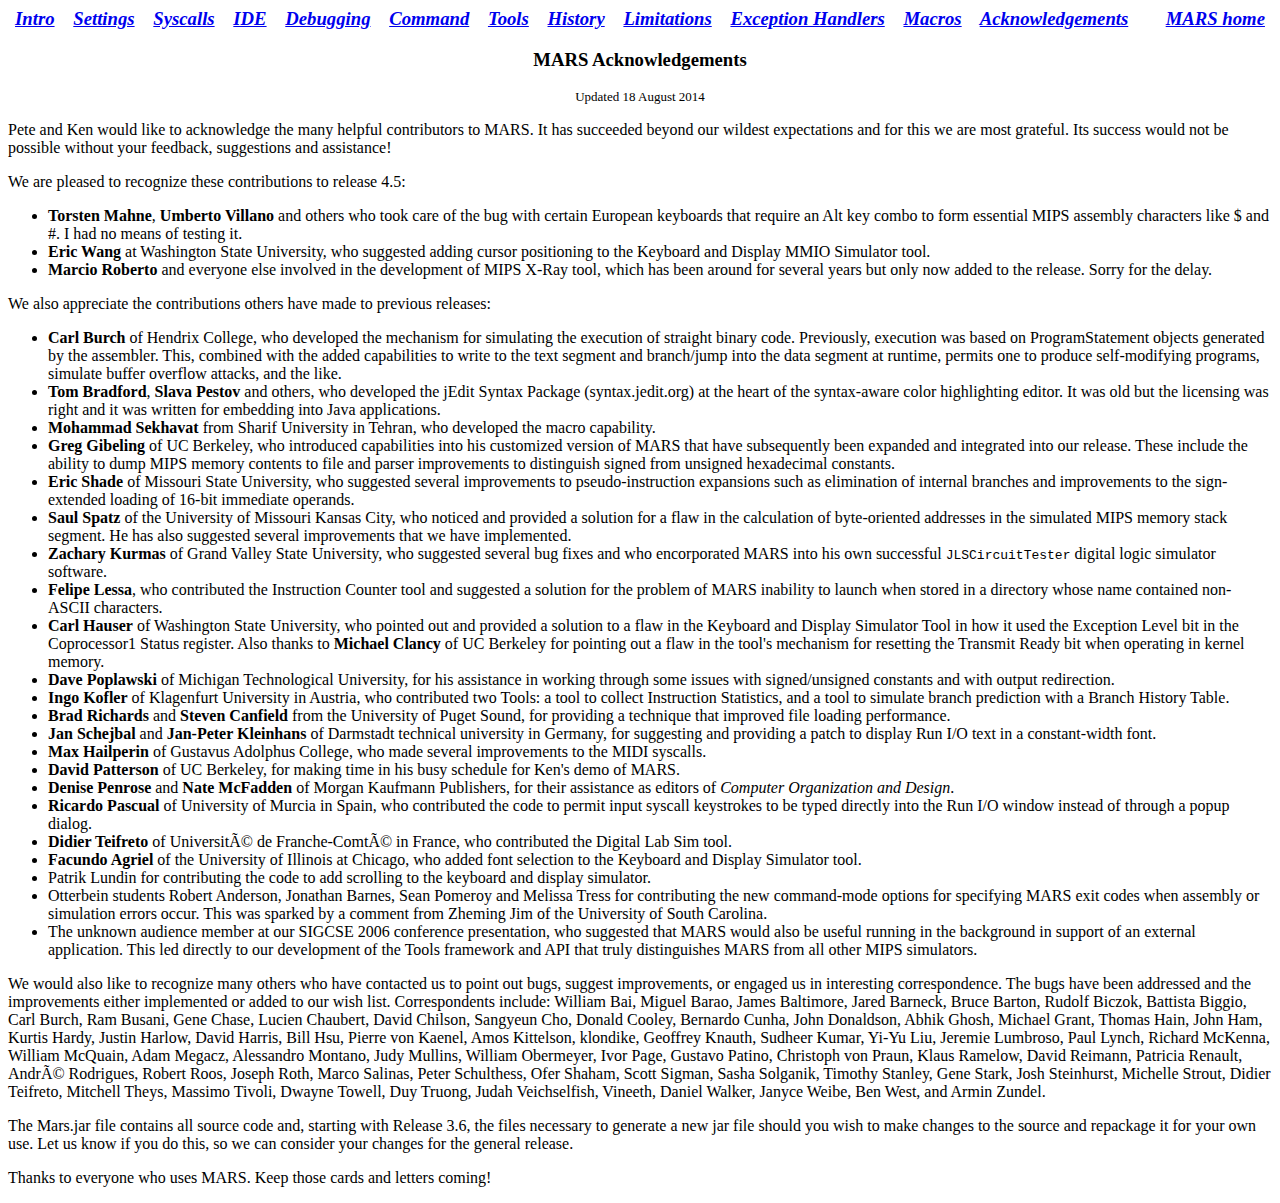
<file: Help/Acknowledgements.html>
<!-- saved from url=(0076)https://courses.missouristate.edu/KenVollmar/mars/Help/Acknowledgements.html -->
<html><head><meta http-equiv="Content-Type" content="text/html; charset=windows-1252">

<title>MARS Acknowledgements</title>
</head><body>
<center>
<h3 class="style1"><span class="style2">
<a href="MarsHelpIntro.html"> <em>Intro</em></a><em>&nbsp;&nbsp;&nbsp; </em>
<a href="MarsHelpSettings.html"> <em>Settings</em></a><em>&nbsp;&nbsp;&nbsp; </em>
<a href="SyscallHelp.html"> <em>Syscalls</em></a><em>&nbsp;&nbsp;&nbsp; </em>
<a href="MarsHelpIDE.html"> <em>IDE</em></a><em>&nbsp;&nbsp;&nbsp; </em>
<a href="MarsHelpDebugging.html"> <em>Debugging</em></a><em>&nbsp;&nbsp;&nbsp; </em>
<a href="MarsHelpCommand.html"> <em>Command</em></a><em>&nbsp;&nbsp;&nbsp; </em>
<a href="MarsHelpTools.html"> <em>Tools</em></a><em>&nbsp;&nbsp;&nbsp; </em>
<a href="MarsHelpHistory.html"> <em>History</em></a><em>&nbsp;&nbsp;&nbsp; </em>
<a href="MarsHelpLimits.html"> <em>Limitations</em></a><em>&nbsp;&nbsp;&nbsp; </em>
<a href="MarsExceptions.html"> <em>Exception Handlers</em></a><em>&nbsp;&nbsp;&nbsp; </em>
<a href="MacrosHelp.html"> <em>Macros</em></a><em>&nbsp;&nbsp;&nbsp; </em>
<a href="Acknowledgements.html"> <em>Acknowledgements</em></a><em>&nbsp;&nbsp;&nbsp;&nbsp;&nbsp;&nbsp;&nbsp; </em>
<a href="../index.html"> <em>MARS&nbsp;home</em></a> </span> </h3>
<h3>MARS Acknowledgements</h3>
<font size="-1">Updated 18 August 2014</font>
</center>

<p>
Pete and Ken would like to acknowledge the many helpful contributors to MARS.  
It has succeeded beyond our wildest expectations and for this we are most grateful.
Its success would not be possible without your feedback, suggestions and assistance!

</p><p>
We are pleased to recognize these contributions to release 4.5:
</p><ul>
<li><b>Torsten Mahne</b>, <b>Umberto Villano</b> and others who took care of the
bug with certain European keyboards that require an Alt key combo to form
essential MIPS assembly characters like $ and #.  I had no means of testing it.
</li>
<li><b>Eric Wang</b> at Washington State University, who suggested adding 
cursor positioning to the Keyboard and Display MMIO Simulator tool.
</li>
<li><b>Marcio Roberto</b> and everyone else involved in the development of MIPS X-Ray tool, which has been
around for several years but only now added to the release.  Sorry for the delay.
</li>
</ul>
<p></p>

<p>
We also appreciate the contributions others have made to previous releases: 

</p><ul>
<li><b>Carl Burch</b> of Hendrix College, who developed the mechanism for 
simulating the execution of straight binary code.  Previously, execution was based on
ProgramStatement objects generated by the assembler. This, combined with the added capabilities 
to write to the text segment and
branch/jump into the data segment at runtime, permits one to produce self-modifying
programs, simulate buffer overflow attacks, and the like.
</li>
<li><b>Tom Bradford</b>, <b>Slava Pestov</b> and others, who developed the jEdit Syntax Package (syntax.jedit.org)
at the heart of the syntax-aware color highlighting editor.  It was old but the licensing was right and it was
written for embedding into Java applications.
</li>

<li><b>Mohammad Sekhavat</b> from Sharif University in Tehran, who developed the
macro capability.  
</li>

<li><b>Greg Gibeling</b> of UC Berkeley, who introduced capabilities into his customized version
of MARS that have subsequently been expanded and integrated into our release.  
These include the ability to dump MIPS memory contents to file and parser improvements
to distinguish signed from unsigned hexadecimal constants.
</li>

<li><b>Eric Shade</b> of Missouri State University, who suggested several improvements to
pseudo-instruction expansions such as elimination of internal branches
and improvements to the sign-extended loading of 16-bit immediate operands.
</li>

<li><b>Saul Spatz</b> of the University of Missouri Kansas City, who noticed and provided a solution
for a flaw in the calculation of byte-oriented addresses in the simulated MIPS memory stack segment.
He has also suggested several improvements that we have implemented.
</li>

<li><b>Zachary Kurmas</b> of Grand Valley State University, who suggested several bug fixes and 
who encorporated MARS into his own successful <tt>JLSCircuitTester</tt> digital logic simulator software.
</li>

<li><b>Felipe Lessa</b>, who contributed the Instruction Counter tool and suggested a solution
for the problem of MARS inability to launch when stored in a directory whose name
contained non-ASCII characters.
</li>

<li><b>Carl Hauser</b> of Washington State University, who pointed out and provided a solution to
a flaw in the Keyboard and Display Simulator Tool in how it used the Exception Level bit in the
Coprocessor1 Status register.  Also thanks to <b>Michael Clancy</b> of UC Berkeley for pointing out a flaw in the 
tool's mechanism for resetting the Transmit Ready bit when operating in kernel memory.
</li>

<li><b>Dave Poplawski</b> of Michigan Technological University, for his assistance in working through
some issues with signed/unsigned constants and with output redirection.
</li>

<li><b>Ingo Kofler</b> of Klagenfurt University in Austria, who contributed two Tools: a tool 
to collect Instruction Statistics, and a tool to simulate branch prediction
with a Branch History Table.
</li>

<li><b>Brad Richards</b> and <b>Steven Canfield</b> from the University of Puget Sound, for providing
a technique that improved file loading performance.
</li>

<li><b>Jan Schejbal</b> and <b>Jan-Peter Kleinhans</b> of Darmstadt technical university in Germany, for
suggesting and providing a patch to display Run I/O text in a constant-width font.
</li>

<li><b>Max Hailperin</b> of Gustavus Adolphus College, who made several
improvements to the MIDI syscalls.
</li>

<li><b>David Patterson</b> of UC Berkeley, for making time in his busy schedule for Ken's demo of MARS.
</li>

<li><b>Denise Penrose</b> and <b>Nate McFadden</b> of Morgan Kaufmann Publishers, for their 
assistance as editors of
<i>Computer Organization and Design</i>.</li>

<li><b>Ricardo Pascual</b> of University of Murcia in Spain, who contributed the code to permit input syscall
keystrokes to be typed directly into the Run I/O window instead of through a popup dialog.
</li>

<li><b>Didier Teifreto</b> of Université de Franche-Comté in France, who contributed the Digital Lab Sim tool.
</li>

<li><b>Facundo Agriel</b> of the University of Illinois at Chicago, who added font selection to the Keyboard and
Display Simulator tool.
</li>

<li>Patrik Lundin for contributing the code to add scrolling to the keyboard and display simulator.
</li>

<li>Otterbein students Robert Anderson, Jonathan Barnes, Sean Pomeroy and Melissa Tress
for contributing the new command-mode options for specifying MARS exit codes when
assembly or simulation errors occur.  This was sparked by a comment from 
Zheming Jim of the University of South Carolina.
</li>

<li>The unknown audience member at our SIGCSE 2006 conference presentation,
who suggested that MARS would also be useful running in the background
in support of an external application.  This led directly to our development of the Tools
framework and API that truly distinguishes MARS from all other MIPS simulators.
</li>
</ul>
<p></p>

<p>
We would also like to recognize many others who have contacted us to point out bugs, suggest improvements, or engaged us in
interesting correspondence.  The bugs have been addressed and the
improvements either implemented or added to our wish list.  Correspondents include:

William Bai,
Miguel Barao,
James Baltimore,
Jared Barneck,
Bruce Barton,
Rudolf Biczok,
Battista Biggio,
Carl Burch,
Ram Busani,
Gene Chase,
Lucien Chaubert,
David Chilson,
Sangyeun Cho,
Donald Cooley,
Bernardo Cunha,
John Donaldson,
Abhik Ghosh,
Michael Grant,
Thomas Hain,
John Ham,
Kurtis Hardy,
Justin Harlow,
David Harris,
Bill Hsu,
Pierre von Kaenel,
Amos Kittelson, 
klondike,
Geoffrey Knauth,
Sudheer Kumar,
Yi-Yu Liu,
Jeremie Lumbroso,
Paul Lynch,
Richard McKenna, 
William McQuain,
Adam Megacz,
Alessandro Montano, 
Judy Mullins,
William Obermeyer,
Ivor Page,
Gustavo Patino,
Christoph von Praun,
Klaus Ramelow,
David Reimann,
Patricia Renault,
André Rodrigues,
Robert Roos,
Joseph Roth, 
Marco Salinas,
Peter Schulthess,
Ofer Shaham,
Scott Sigman,
Sasha Solganik,
Timothy Stanley,
Gene Stark,
Josh Steinhurst,
Michelle Strout,
Didier Teifreto,
Mitchell Theys,
Massimo Tivoli,
Dwayne Towell,
Duy Truong,
Judah Veichselfish,
Vineeth,
Daniel Walker,
Janyce Weibe,
Ben West,
and 
Armin Zundel.
</p>





The Mars.jar file contains all source code and, starting with Release 3.6, 
the files necessary to generate a new jar file should you wish to make changes to 
the source and repackage it for your own use.  Let us know if you do this, so we
can consider your changes for the general release.
<p>
Thanks to everyone who uses MARS.  Keep those cards and letters coming!



</p></body></html>
</file>
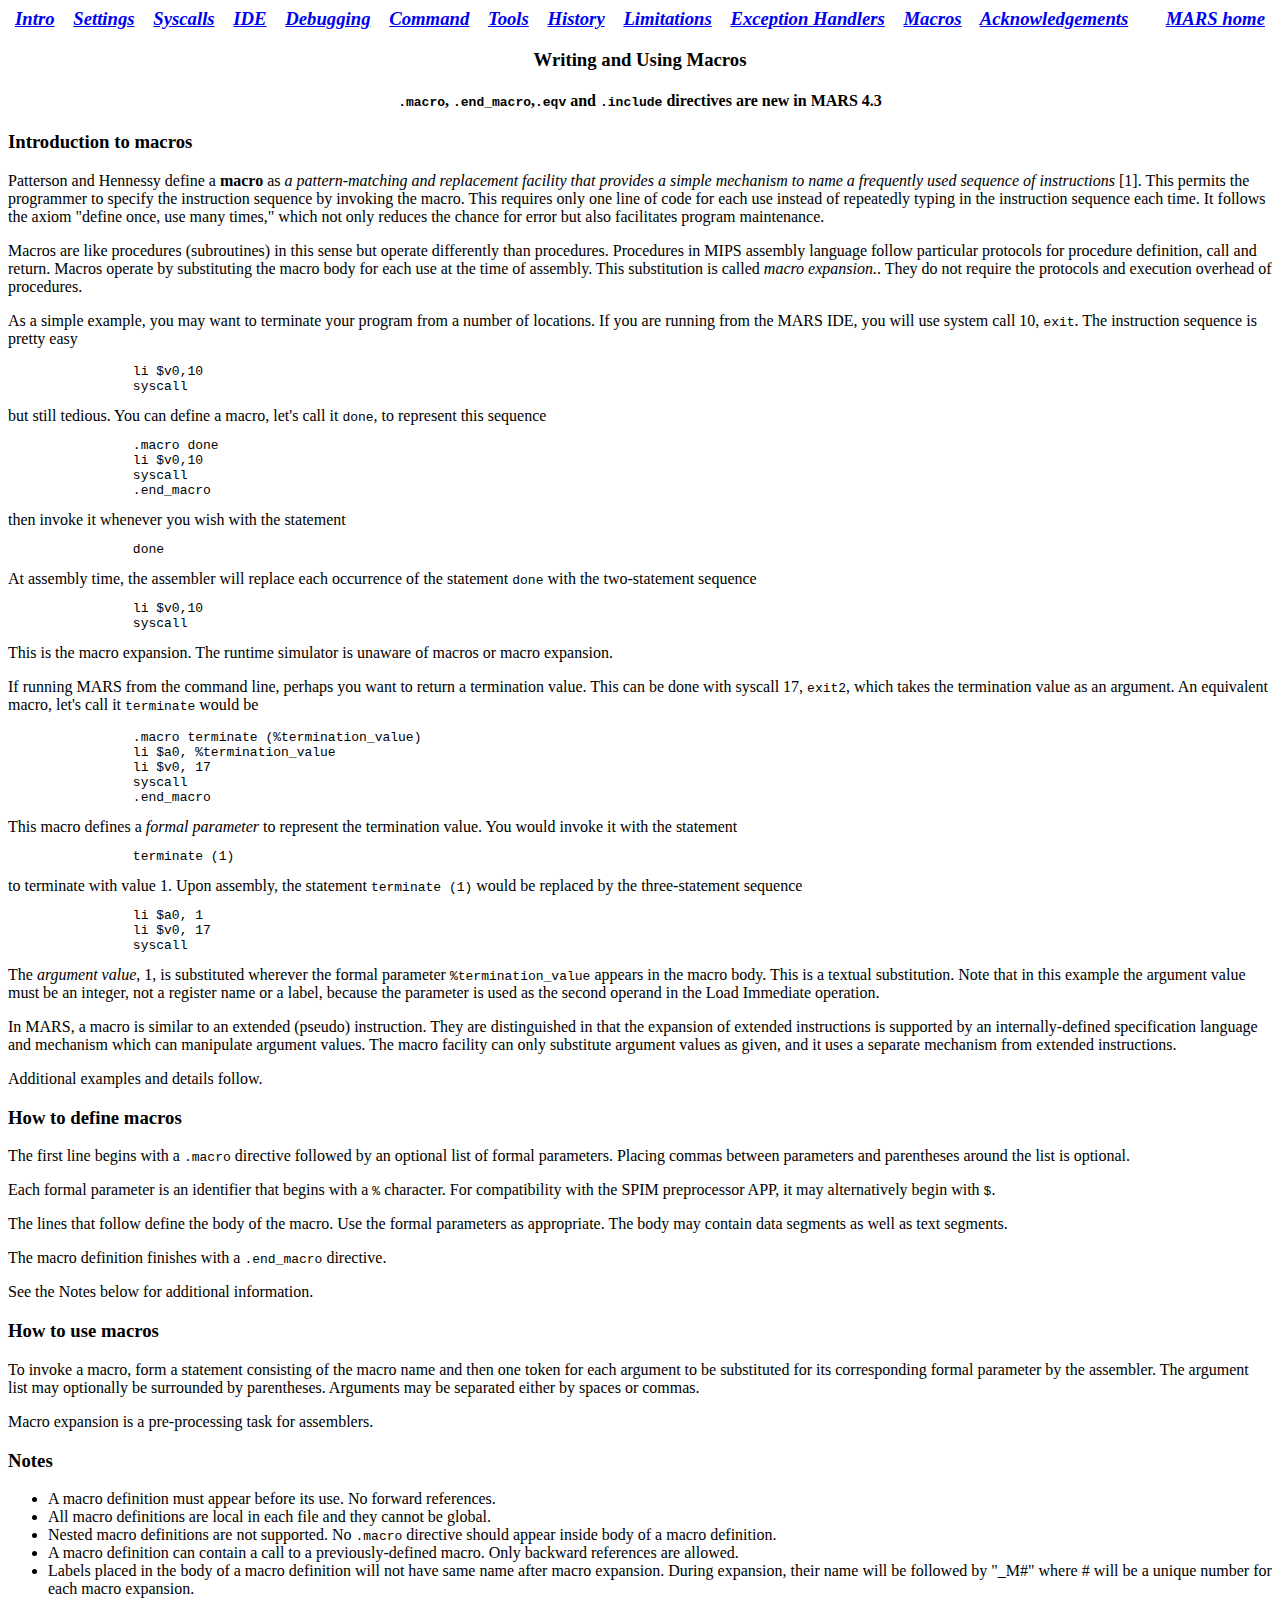
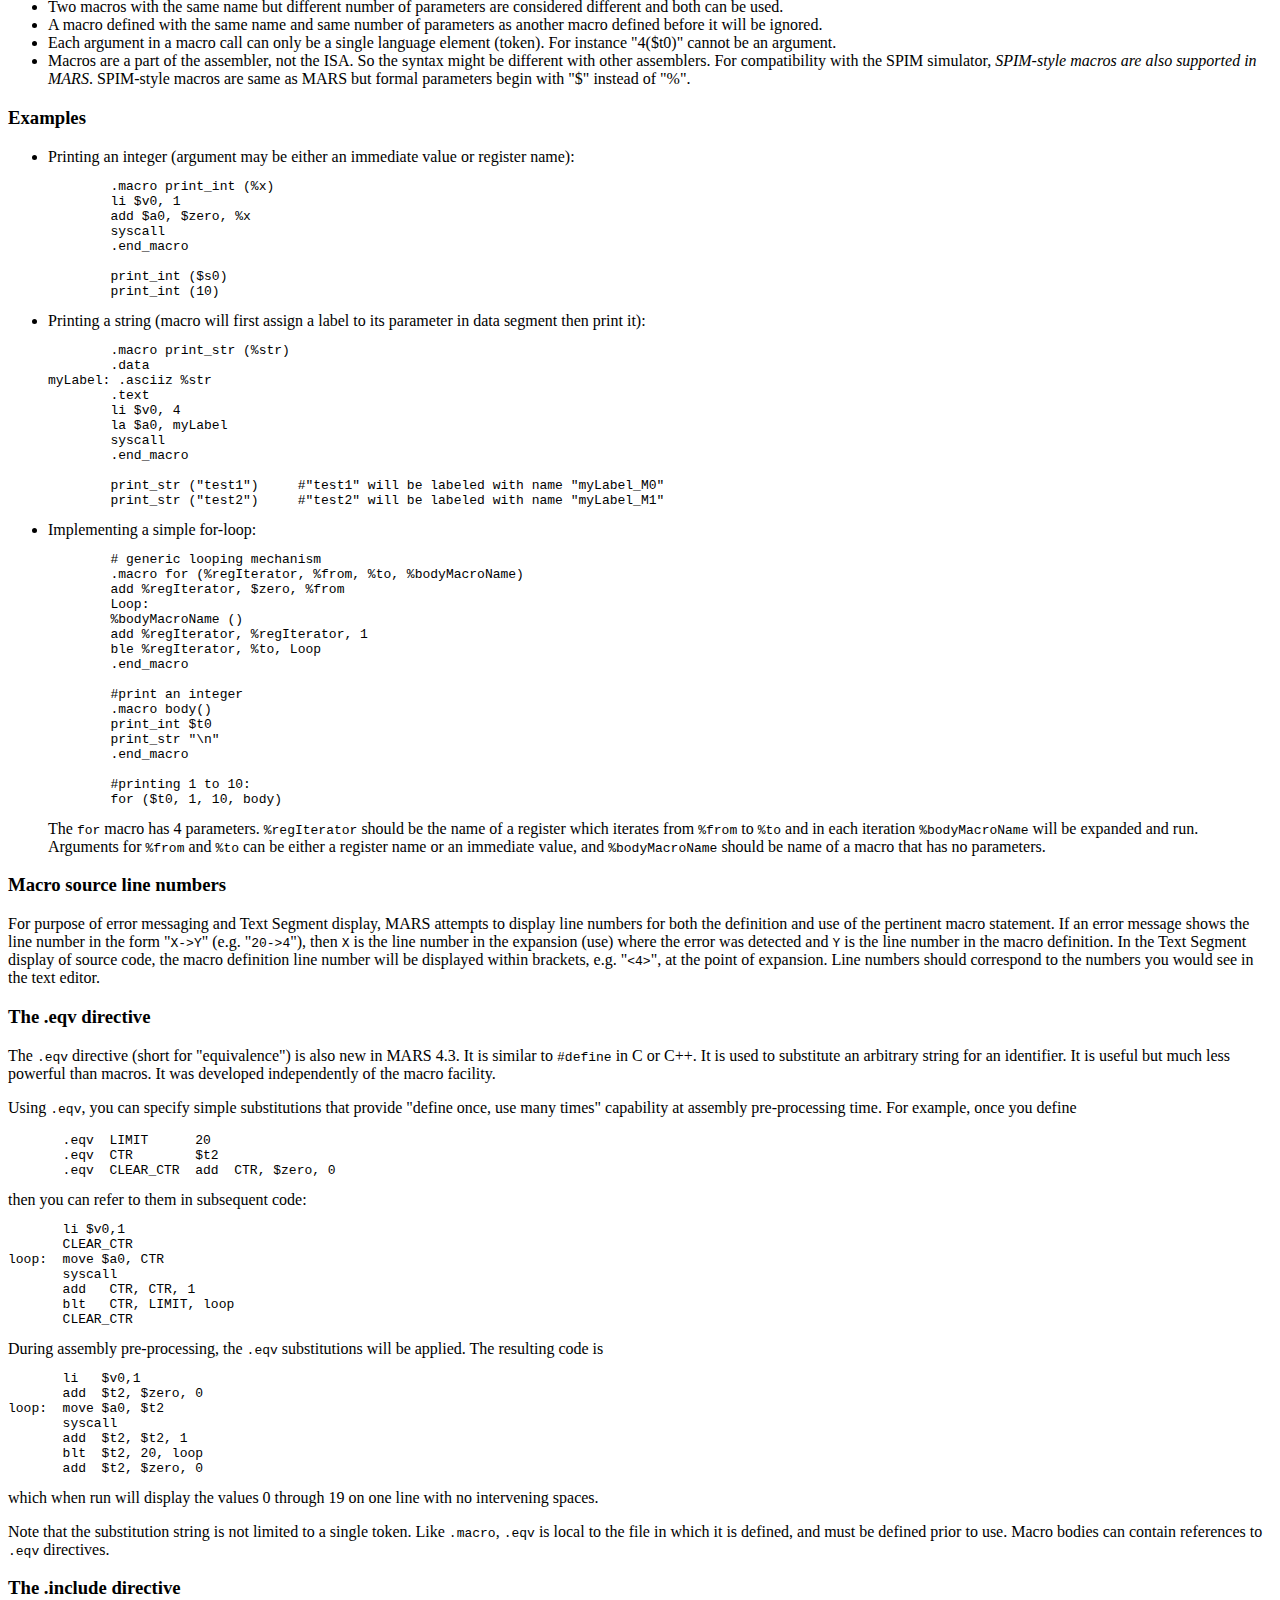
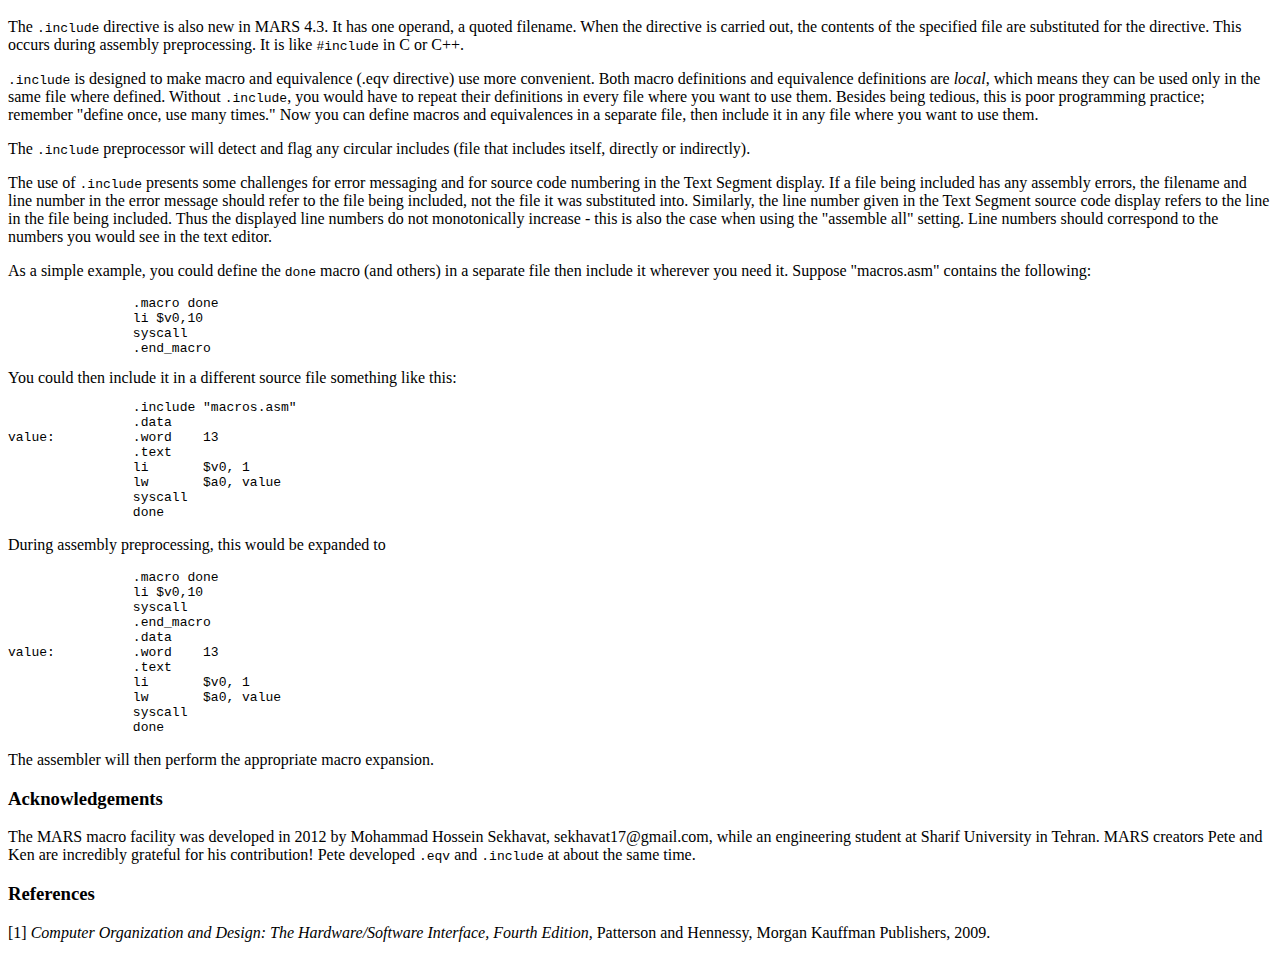
<file: Help/MacrosHelp.html>
<!-- saved from url=(0070)https://courses.missouristate.edu/KenVollmar/mars/Help/MacrosHelp.html -->
<html>
<head><meta http-equiv="Content-Type" content="text/html; charset=windows-1252"><title>Macros in MARS</title>
	</head>
<body>
			<center>
<h3 class="style1"><span class="style2">
<a href="MarsHelpIntro.html"> <em>Intro</em></a><em>&nbsp;&nbsp;&nbsp; </em>
<a href="MarsHelpSettings.html"> <em>Settings</em></a><em>&nbsp;&nbsp;&nbsp; </em>
<a href="SyscallHelp.html"> <em>Syscalls</em></a><em>&nbsp;&nbsp;&nbsp; </em>
<a href="MarsHelpIDE.html"> <em>IDE</em></a><em>&nbsp;&nbsp;&nbsp; </em>
<a href="MarsHelpDebugging.html"> <em>Debugging</em></a><em>&nbsp;&nbsp;&nbsp; </em>
<a href="MarsHelpCommand.html"> <em>Command</em></a><em>&nbsp;&nbsp;&nbsp; </em>
<a href="MarsHelpTools.html"> <em>Tools</em></a><em>&nbsp;&nbsp;&nbsp; </em>
<a href="MarsHelpHistory.html"> <em>History</em></a><em>&nbsp;&nbsp;&nbsp; </em>
<a href="MarsHelpLimits.html"> <em>Limitations</em></a><em>&nbsp;&nbsp;&nbsp; </em>
<a href="MarsExceptions.html"> <em>Exception Handlers</em></a><em>&nbsp;&nbsp;&nbsp; </em>
<a href="MacrosHelp.html"> <em>Macros</em></a><em>&nbsp;&nbsp;&nbsp; </em>
<a href="Acknowledgements.html"> <em>Acknowledgements</em></a><em>&nbsp;&nbsp;&nbsp;&nbsp;&nbsp;&nbsp;&nbsp; </em>
<a href="../index.html"> <em>MARS&nbsp;home</em></a> </span> </h3>

			<h3>Writing and Using Macros</h3>
			<h4><tt>.macro</tt>, <tt>.end_macro</tt>,<tt>.eqv</tt> and <tt>.include</tt> directives are new in MARS 4.3</h4>
		</center>
		<h3> Introduction to macros</h3>
		<p>Patterson and Hennessy define a <b>macro</b> as <i>a pattern-matching and replacement facility 
		that provides a simple mechanism to name a frequently used sequence of instructions</i> [1].
		This permits the programmer to specify the instruction sequence by invoking the macro.  This requires
		only one line of code for each use instead of repeatedly typing
		in the instruction sequence each time.  It follows the axiom "define once, use many times," which
		not only reduces the chance for error but also facilitates program maintenance.</p>

		<p>Macros are like procedures (subroutines) in this sense but operate differently than procedures.  
		Procedures in MIPS assembly language follow particular protocols for procedure definition, call and return.
		Macros operate by substituting the macro body for each use at the time of assembly.  This substitution
		is called <i>macro expansion.</i>.  They do not require the protocols and execution overhead of procedures.</p>
		
		<p>As a simple example, you may want to terminate your program from a number of locations.  If you are running
		from the MARS IDE, you will use system call 10, <tt>exit</tt>.  The instruction sequence is pretty easy</p>
		<pre>		li $v0,10
		syscall		</pre>
		but still tedious.  You can define a macro, let's call it <tt>done</tt>, to represent this sequence
		<pre>		.macro done
		li $v0,10
		syscall
		.end_macro		</pre>
		then invoke it whenever you wish with the statement
		<pre>		done</pre>  
		At assembly time, the assembler will replace each occurrence of the statement <tt>done</tt> with the two-statement
		sequence
		<pre>		li $v0,10
		syscall		</pre>
		This is the macro expansion.  The runtime simulator is unaware of macros or macro expansion.<p></p>
		
		<p>If running MARS from the command line, perhaps you want to return a termination value.  This can be done
		with syscall 17, <tt>exit2</tt>, which takes the termination value as an argument.  An equivalent macro,
		let's call it <tt>terminate</tt>  would be
		</p><pre>		.macro terminate (%termination_value)
		li $a0, %termination_value
		li $v0, 17
		syscall
		.end_macro		</pre>
		This macro defines a <i>formal parameter</i> to represent the termination value.  You would invoke it 
		with the statement
		<pre>		terminate (1)</pre>
		to terminate with value 1.  Upon assembly,
		the statement <tt>terminate (1)</tt> would be replaced by the three-statement sequence
		<pre>		li $a0, 1
		li $v0, 17
		syscall		</pre>
		The <i>argument value</i>, 1, is substituted wherever the formal parameter <tt>%termination_value</tt> appears
		in the macro body.
		This is a textual substitution.  Note that in this example the argument value must be an integer, not a 
		register name or a label, because the parameter is used as the second operand in the Load Immediate operation.<p></p>
		
		<p>In MARS, a macro is similar to an extended (pseudo) instruction. They are distinguished in that the expansion of 
		extended instructions is supported by an internally-defined specification language and mechanism which can manipulate argument values.
		The macro facility can only substitute argument values as given, and it uses a separate mechanism from extended instructions. </p>
		
		<p>Additional examples and details follow.</p>

		<h3> How to define macros </h3>
		The first line begins with a <tt>.macro</tt> directive followed by an optional list of formal parameters. 
		Placing commas between parameters and parentheses around the list is optional.
		<p>
			Each formal parameter is an identifier that begins with a <tt>%</tt> character.  For compatibility with
			the SPIM preprocessor APP, it may alternatively begin with <tt>$</tt>.
		</p>
		<p>
		The lines that follow define the body of the macro.  Use the formal parameters as appropriate.  The body
		may contain data segments as well as text segments.
		</p>
		<p>The macro definition finishes with a <tt>.end_macro</tt> directive.
		</p>
		<p>See the Notes below for additional information.</p>
		
		<h3> How to use macros</h3>
		
		To invoke a macro, form a statement consisting of the macro name and then one token for each argument 
		to be substituted for its corresponding formal parameter by the assembler. 
		The argument list may optionally be surrounded by parentheses.
		Arguments may be separated either by spaces or commas. 
		<p>
		Macro expansion is a pre-processing task for assemblers.
		</p>
		<h3> Notes</h3>
		<ul>
			<li>
				A macro definition must appear before its use.  No forward references.
			</li>
			<li>
				All macro definitions are local in each file and they cannot be global.
			</li>
			<li>
				Nested macro definitions are not supported. No <tt>.macro</tt> directive should appear inside body of a macro definition. 
			</li>
			<li>
				A macro definition can contain a call to a previously-defined macro.  Only backward references are allowed.
			</li>
			<li>
				Labels placed in the body of a macro definition will not have same name after macro expansion. 
				During expansion, their name will be followed by "_M#" where # will be a unique number for each macro expansion.
			</li>
			<li>
				Two macros with the same name but different number of parameters are considered different and both can be used.
			</li>
			<li>
				A macro defined with the same name and same number of parameters as another macro defined before it will be ignored.
			</li>
			<li>
				Each argument in a macro call can only be a single language element (token).  For instance "4($t0)" cannot be an argument.
			</li>
			<li>
				Macros are a part of the assembler, not the ISA. So the syntax might be different with other assemblers. 
				For compatibility with the SPIM simulator, <i>SPIM-style macros are also supported in MARS</i>. SPIM-style macros are same as MARS but formal parameters begin with "$" instead of "%".
			</li>
		</ul>
		<h3> Examples</h3>
		<ul>
			<li>
				Printing an integer (argument may be either an immediate value or register name): 				
				<pre><tt>	.macro print_int (%x)
	li $v0, 1
	add $a0, $zero, %x
	syscall
	.end_macro
	
	print_int ($s0)
	print_int (10)
</tt></pre>
			</li>
			<li>
				Printing a string (macro will first assign a label to its parameter in data segment then print it): 				
				<pre><tt>	.macro print_str (%str)
	.data
myLabel: .asciiz %str
	.text
	li $v0, 4
	la $a0, myLabel
	syscall
	.end_macro
	
	print_str ("test1")	#"test1" will be labeled with name "myLabel_M0"
	print_str ("test2")	#"test2" will be labeled with name "myLabel_M1"
</tt></pre>
			</li>
			<li>
				Implementing a simple for-loop: 				
	<pre><tt>	# generic looping mechanism
	.macro for (%regIterator, %from, %to, %bodyMacroName)
	add %regIterator, $zero, %from
	Loop:
	%bodyMacroName ()
	add %regIterator, %regIterator, 1
	ble %regIterator, %to, Loop
	.end_macro
	
	#print an integer
	.macro body()
	print_int $t0
	print_str "\n"
	.end_macro
	
	#printing 1 to 10:
	for ($t0, 1, 10, body)
</tt></pre>
				The <tt>for</tt> macro has 4 parameters. <tt>%regIterator</tt> should be the name of a register which iterates from <tt>%from</tt> to <tt>%to</tt> and in each iteration <tt>%bodyMacroName</tt> will be expanded and run.
				Arguments for 
				<tt>%from</tt> and <tt>%to</tt> can be either a register name or an immediate value, and <tt>%bodyMacroName</tt> should be name of a macro that has no parameters.
			</li>
		</ul>
<h3>Macro source line numbers</h3>
<p>For purpose of error messaging and Text Segment display, MARS attempts to display line numbers for both the definition and use of the pertinent
macro statement.  If an error message shows the line number in the form "<tt>X-&gt;Y</tt>" (e.g. "<tt>20-&gt;4</tt>"), then <tt>X</tt> is the line number in the expansion
(use) where the error was detected and <tt>Y</tt> is the line number in the macro definition.  In the Text Segment display
of source code, the macro definition 
line number will be displayed within brackets, e.g. "<tt>&lt;4&gt;</tt>", at the point of expansion.  Line numbers should correspond to the
numbers you would see in the text editor. </p>

<h3>The .eqv directive</h3>
<p>The <tt>.eqv</tt> directive (short for "equivalence") is also new in MARS 4.3.  It is similar to <tt>#define</tt> in C or C++.  It 
is used to substitute an arbitrary string for an identifier.  It is useful but much less powerful than macros.  
It was developed independently of the macro facility.
</p>
<p>Using <tt>.eqv</tt>, you can specify simple substitutions that provide "define once, use many times" capability at assembly 
pre-processing time.  For example, once you define
</p><pre>       .eqv  LIMIT      20
       .eqv  CTR        $t2
       .eqv  CLEAR_CTR  add  CTR, $zero, 0</pre>
then you can refer to them in subsequent code:
<pre>       li $v0,1
       CLEAR_CTR
loop:  move $a0, CTR
       syscall
       add   CTR, CTR, 1
       blt   CTR, LIMIT, loop
       CLEAR_CTR</pre>
During assembly pre-processing, the <tt>.eqv</tt> substitutions will be applied.  The resulting code is
<pre>       li   $v0,1
       add  $t2, $zero, 0
loop:  move $a0, $t2
       syscall
       add  $t2, $t2, 1
       blt  $t2, 20, loop
       add  $t2, $zero, 0</pre>
which when run will display the values 0 through 19 on one line with no intervening spaces.
<p></p>
<p>Note that the substitution string is not limited to a single token.  Like <tt>.macro</tt>, <tt>.eqv</tt> is local to the file
in which it is defined, and must be defined prior to use.  Macro bodies can contain references to <tt>.eqv</tt> directives.
 </p>

 <h3>The .include directive</h3>
 <p>The <tt>.include</tt> directive is also new in MARS 4.3.  It has one operand, a quoted filename.  When the
 directive is carried out, the contents of the specified file are substituted for the directive.  This occurs
 during assembly preprocessing.  It is like <tt>#include</tt> in C or C++.</p>
 
 <p><tt>.include</tt> is designed to make  macro and equivalence (.eqv directive) use
 more convenient.  Both macro definitions and equivalence definitions are <i>local</i>, which means they can be used only
 in the same file where defined.  Without <tt>.include</tt>, you would have to repeat their definitions in every
 file where you want to use them.  Besides being tedious, this is poor programming practice; remember
 "define once, use many times."  Now you can define macros and equivalences in a separate file, then include it 
 in any file where you want to use them.</p>
 
 <p>The <tt>.include</tt> preprocessor will detect and flag any circular includes (file that includes itself, directly or
 indirectly).
 
 </p><p>The use of <tt>.include</tt> presents some challenges for error messaging and for source code numbering in the Text
 Segment display.  If a file being included has any assembly errors, the filename and line number in the error 
 message should refer to the file being included, not the file it was substituted into.  Similarly, the line number
 given in the Text Segment source code display refers to the line in the file being included.  Thus the displayed line numbers do not
 monotonically increase - this is also the case when using the "assemble all" setting.  Line numbers should correspond to the numbers
 you would see in the text editor.</p>
 
 <p>As a simple example, you could define the <tt>done</tt> macro (and others) in a separate file
 then include it wherever you need it.  Suppose "macros.asm" contains the following:
 		</p><pre>		.macro done
		li $v0,10
		syscall
		.end_macro		</pre>
 
 You could then include it in a different source file something like this:
  		<pre>		.include "macros.asm"
		.data
value:		.word	 13
		.text
		li	 $v0, 1
		lw	 $a0, value
		syscall
		done		</pre>
<p>During assembly preprocessing, this would be expanded to
  		</p><pre>		.macro done
		li $v0,10
		syscall
		.end_macro	
		.data
value:		.word	 13
		.text
		li	 $v0, 1
		lw	 $a0, value
		syscall
		done		</pre>
<p>The assembler will then perform the appropriate macro expansion.


 
</p><h3>Acknowledgements</h3>
<p>The MARS macro facility was developed in 2012 by Mohammad Hossein Sekhavat, sekhavat17@gmail.com, while an engineering student at 
Sharif University in Tehran.  MARS creators Pete and Ken are incredibly grateful for his contribution!  Pete developed <tt>.eqv</tt>
and <tt>.include</tt> at about the same time.</p>

<h3>References</h3>
		<p>[1] <i>Computer Organization and Design: The Hardware/Software Interface, Fourth Edition,</i> Patterson and Hennessy, 
		Morgan Kauffman Publishers, 2009.</p>
	
</body></html>
</file>
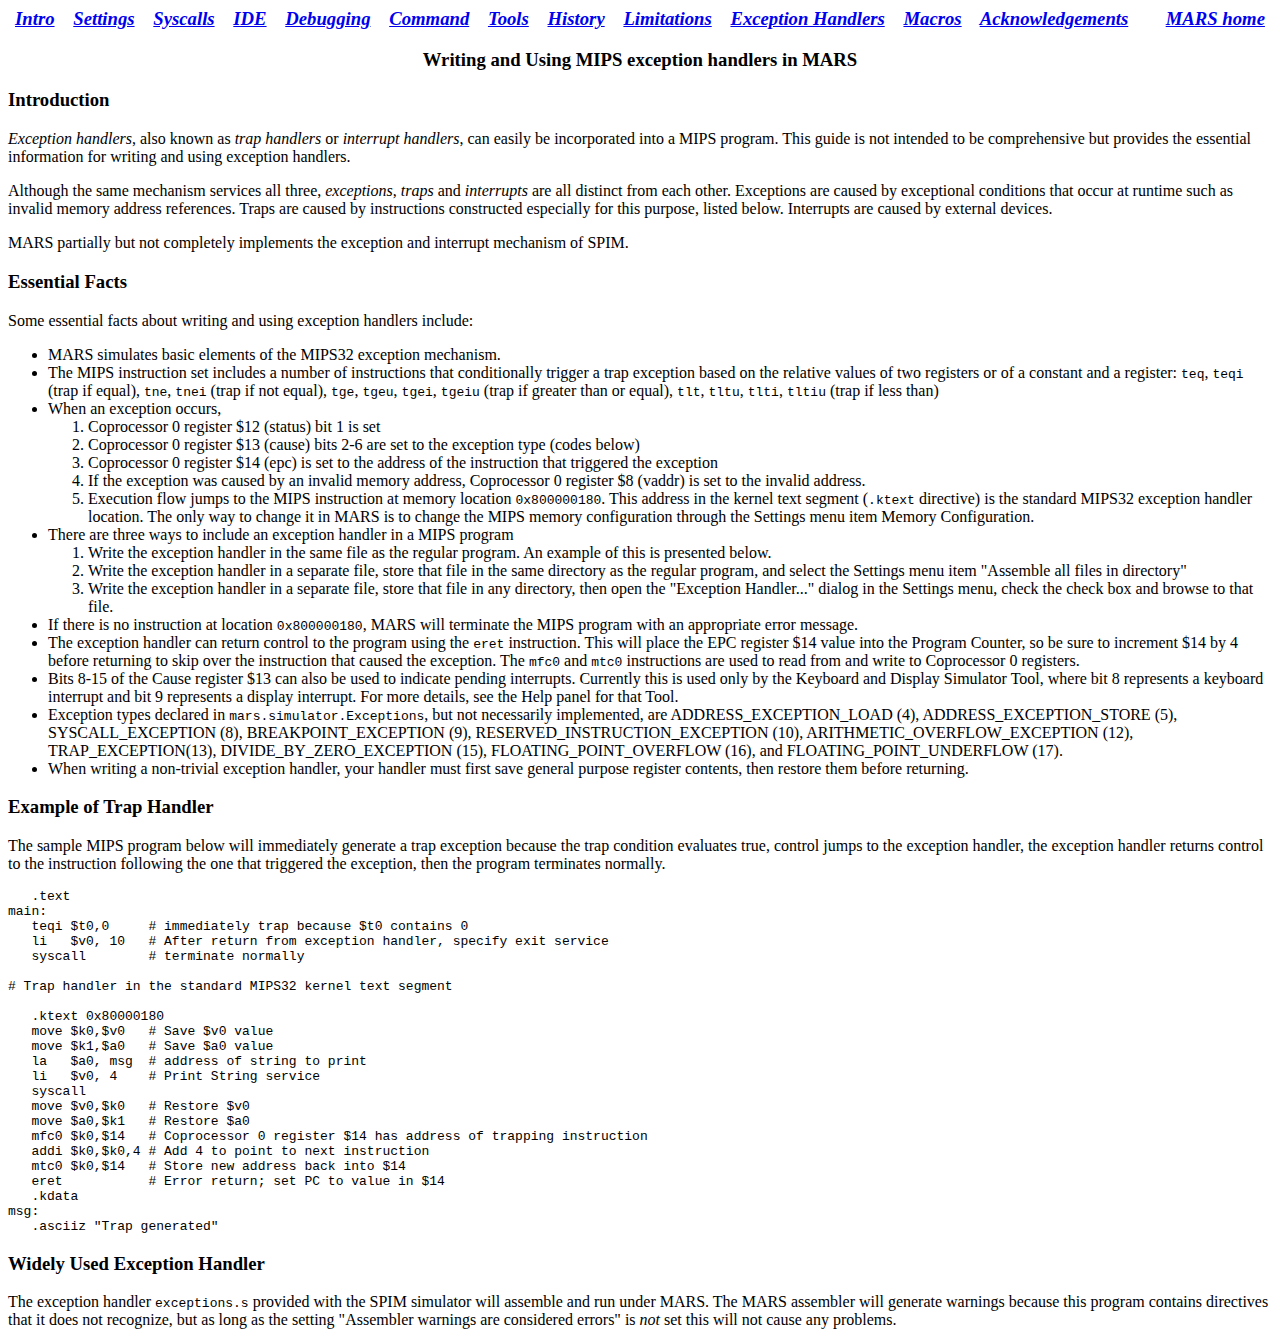
<file: Help/MarsExceptions.html>
<!-- saved from url=(0074)https://courses.missouristate.edu/KenVollmar/mars/Help/MarsExceptions.html -->
<html><head><meta http-equiv="Content-Type" content="text/html; charset=windows-1252"><title>Writing and Using MIPS exception handlers in MARS
</title>
</head><body>
<center>
<h3 class="style1"><span class="style2">
<a href="MarsHelpIntro.html"> <em>Intro</em></a><em>&nbsp;&nbsp;&nbsp; </em>
<a href="MarsHelpSettings.html"> <em>Settings</em></a><em>&nbsp;&nbsp;&nbsp; </em>
<a href="SyscallHelp.html"> <em>Syscalls</em></a><em>&nbsp;&nbsp;&nbsp; </em>
<a href="MarsHelpIDE.html"> <em>IDE</em></a><em>&nbsp;&nbsp;&nbsp; </em>
<a href="MarsHelpDebugging.html"> <em>Debugging</em></a><em>&nbsp;&nbsp;&nbsp; </em>
<a href="MarsHelpCommand.html"> <em>Command</em></a><em>&nbsp;&nbsp;&nbsp; </em>
<a href="MarsHelpTools.html"> <em>Tools</em></a><em>&nbsp;&nbsp;&nbsp; </em>
<a href="MarsHelpHistory.html"> <em>History</em></a><em>&nbsp;&nbsp;&nbsp; </em>
<a href="MarsHelpLimits.html"> <em>Limitations</em></a><em>&nbsp;&nbsp;&nbsp; </em>
<a href="MarsExceptions.html"> <em>Exception Handlers</em></a><em>&nbsp;&nbsp;&nbsp; </em>
<a href="MacrosHelp.html"> <em>Macros</em></a><em>&nbsp;&nbsp;&nbsp; </em>
<a href="Acknowledgements.html"> <em>Acknowledgements</em></a><em>&nbsp;&nbsp;&nbsp;&nbsp;&nbsp;&nbsp;&nbsp; </em>
<a href="../index.html"> <em>MARS&nbsp;home</em></a> </span> </h3>
<h3>Writing and Using MIPS exception handlers in MARS</h3>
</center>

<h3>Introduction</h3>
<i>Exception handlers</i>, also known as <i>trap handlers</i> or 
<i>interrupt handlers</i>, can easily be incorporated into a MIPS program.
This guide is not intended to be comprehensive but provides the essential
information for writing and using exception handlers.

<p>Although the same mechanism services all three, <i>exceptions</i>, <i>traps</i>
and <i>interrupts</i> are all distinct from each other.
Exceptions are caused by exceptional conditions that occur at runtime
such as invalid memory address references.  Traps are caused by instructions
constructed especially for this purpose, listed below.  Interrupts are
caused by external devices.

</p><p>MARS partially but not completely implements the exception and interrupt
mechanism of SPIM.

</p><h3>Essential Facts</h3>
Some essential facts about writing and using exception handlers include:
<ul>
<li>MARS simulates basic elements of the MIPS32 exception mechanism.</li>
<li>The MIPS instruction set includes a number of instructions that
conditionally trigger a trap exception based on the relative values of two
registers or of a constant and a register:
<tt>teq</tt>, <tt>teqi</tt> (trap if equal), 
<tt>tne</tt>, <tt>tnei</tt> (trap if not equal), 
<tt>tge</tt>, <tt>tgeu</tt>, 
<tt>tgei</tt>, <tt>tgeiu</tt> (trap if greater than or equal), 
<tt>tlt</tt>, <tt>tltu</tt>, 
<tt>tlti</tt>, <tt>tltiu</tt> (trap if less than)
</li>
<li>When an exception occurs, 
  <ol>
  <li>Coprocessor 0 register $12 (status) bit 1 is set</li>
  <li>Coprocessor 0 register $13 (cause) bits 2-6 are set to the exception type (codes below)</li>
  <li>Coprocessor 0 register $14 (epc) is set to the
  address of the instruction that triggered the exception</li>
  <li>If the exception was caused by an invalid memory address, 
  Coprocessor 0 register $8 (vaddr) is set to the invalid address.</li>
  <li>Execution flow jumps to the MIPS
   instruction at memory location <tt>0x800000180</tt>.  This address
   in the kernel text segment (<tt>.ktext</tt> directive) is the
   standard MIPS32 exception handler location.  The only way to change
   it in MARS is to change the MIPS memory configuration through
   the Settings menu item Memory Configuration.
   </li>
  </ol>
</li>
<li>There are three ways to include an exception handler in a MIPS program
  <ol>
  <li>Write the exception handler in the same file as the regular
      program.  An example of this is presented below.
  </li>
  <li>Write the exception handler in a separate file, store that file
      in the same directory as the regular program, and select
	  the Settings menu item "Assemble all files in directory"
  </li>
  <li>Write the exception handler in a separate file, store that file
      in any directory, then open the "Exception Handler..." dialog
	  in the Settings menu, check the check box and browse to 
	  that file.
  </li>
  </ol>
</li>
<li>If there is no instruction at location <tt>0x800000180</tt>,
MARS will terminate the MIPS program with an appropriate error message.
</li>
<li>The exception handler can return control to the program using 
the <tt>eret</tt> instruction.  This will place the EPC register $14 value into the
Program Counter, so be sure to increment $14 by 4 before returning
to skip over the instruction that caused the exception.  The <tt>mfc0</tt>
and <tt>mtc0</tt> instructions are used to read from and write to Coprocessor 0
registers.</li>
   <li>Bits 8-15 of the Cause register $13 can also be used to indicate
   pending interrupts.  Currently this is used only by the Keyboard and
   Display Simulator Tool, where bit 8 represents a keyboard interrupt
   and bit 9 represents a display interrupt.  For more details, see the
   Help panel for that Tool.
   </li>
<li>Exception types declared in <tt>mars.simulator.Exceptions</tt>, but
not necessarily implemented, are ADDRESS_EXCEPTION_LOAD (4), ADDRESS_EXCEPTION_STORE (5),
	SYSCALL_EXCEPTION (8),
	BREAKPOINT_EXCEPTION (9),
	RESERVED_INSTRUCTION_EXCEPTION (10),
	ARITHMETIC_OVERFLOW_EXCEPTION (12),
	TRAP_EXCEPTION(13),
	DIVIDE_BY_ZERO_EXCEPTION (15),
	FLOATING_POINT_OVERFLOW (16), and 
	FLOATING_POINT_UNDERFLOW (17).
</li>
<li>When writing a non-trivial exception handler, your handler must first save
general purpose register contents, then restore them before returning.</li>
</ul>


<h3>Example of Trap Handler</h3>
The sample MIPS program below will immediately generate a trap exception because
the trap condition evaluates true, control jumps to the exception handler,
 the exception handler returns control to the instruction following
the one that triggered the exception, then the program terminates normally.
<p>
</p><pre>   .text
main:
   teqi $t0,0     # immediately trap because $t0 contains 0
   li   $v0, 10   # After return from exception handler, specify exit service
   syscall        # terminate normally

# Trap handler in the standard MIPS32 kernel text segment

   .ktext 0x80000180
   move $k0,$v0   # Save $v0 value
   move $k1,$a0   # Save $a0 value
   la   $a0, msg  # address of string to print
   li   $v0, 4    # Print String service
   syscall
   move $v0,$k0   # Restore $v0
   move $a0,$k1   # Restore $a0
   mfc0 $k0,$14   # Coprocessor 0 register $14 has address of trapping instruction
   addi $k0,$k0,4 # Add 4 to point to next instruction
   mtc0 $k0,$14   # Store new address back into $14
   eret           # Error return; set PC to value in $14
   .kdata	
msg:   
   .asciiz "Trap generated"
</pre>
<p></p>

<h3>Widely Used Exception Handler</h3>
The exception handler <tt>exceptions.s</tt> provided with
the SPIM simulator will assemble and run under MARS.  The MARS
assembler will generate warnings because this program
contains directives that it does not
recognize, but as long as the setting "Assembler warnings are 
considered errors" is <i>not</i> set this will not cause any
problems.





</body></html>
</file>
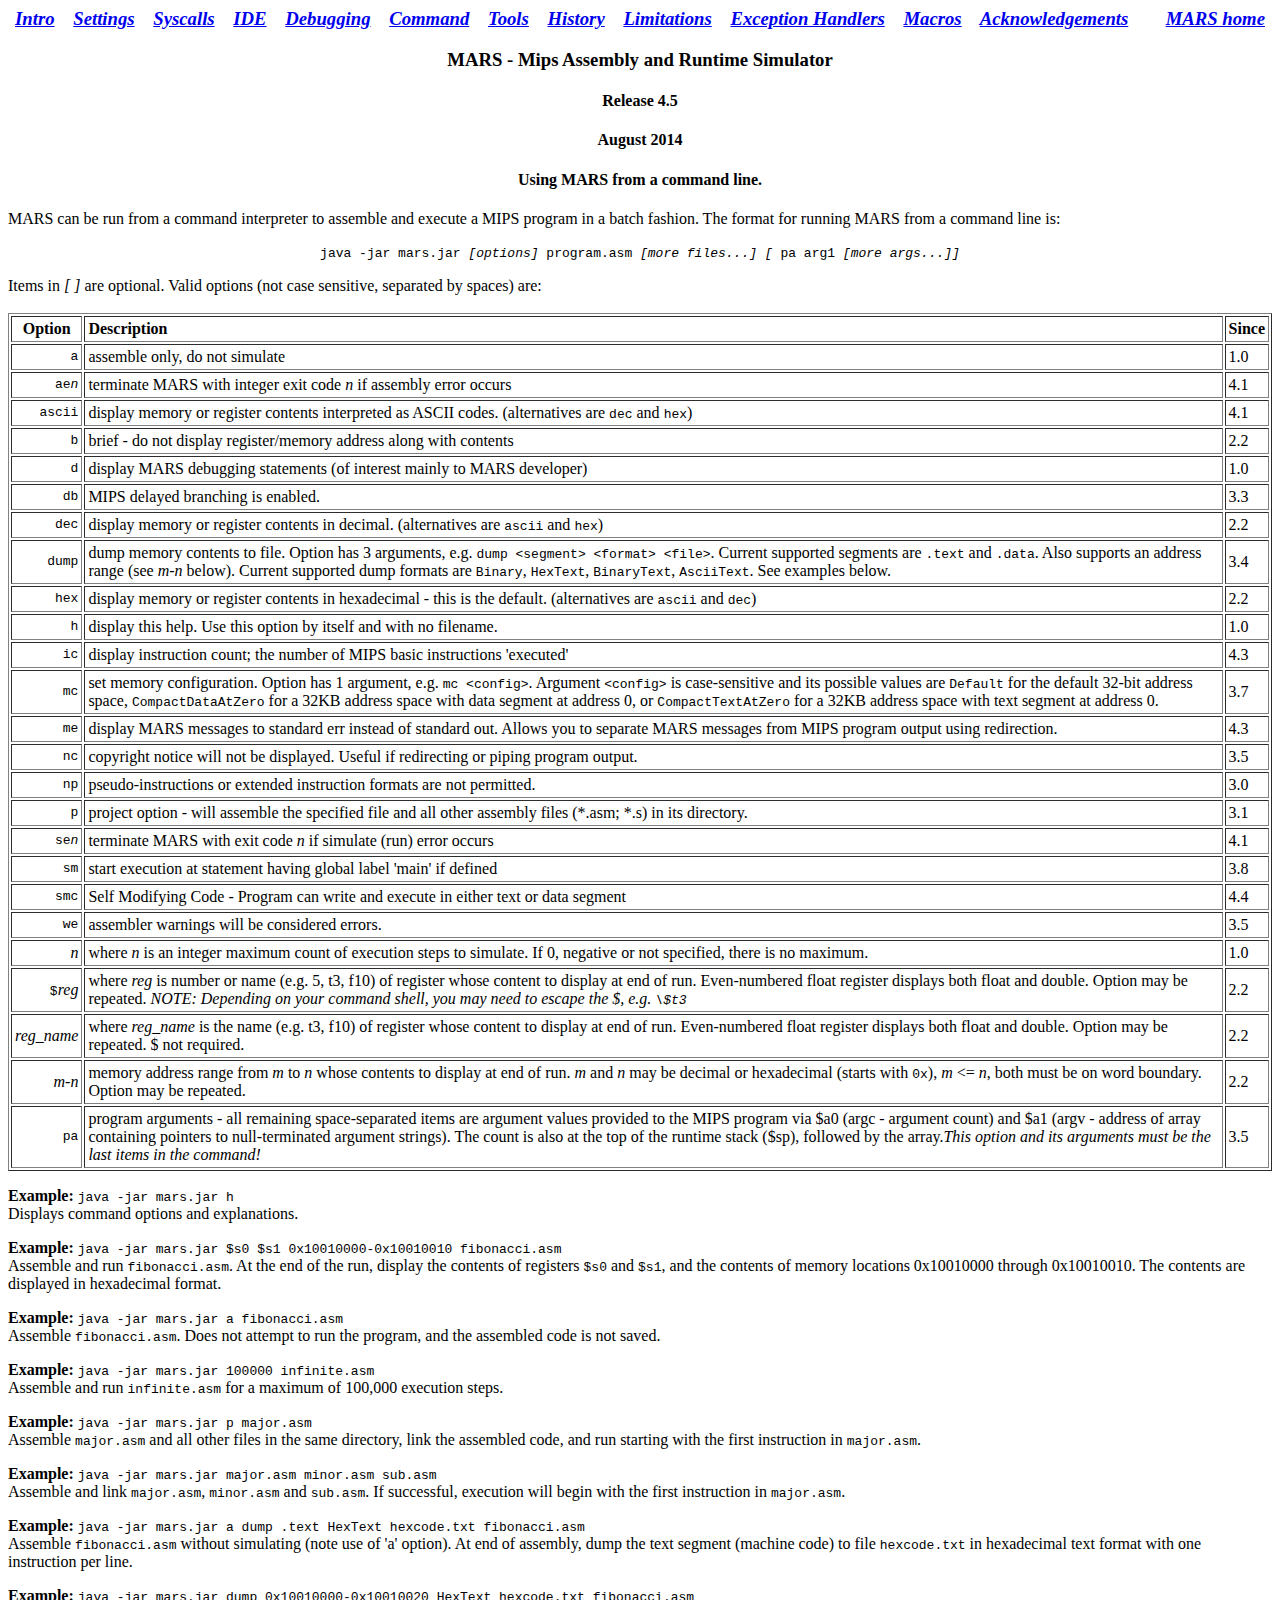
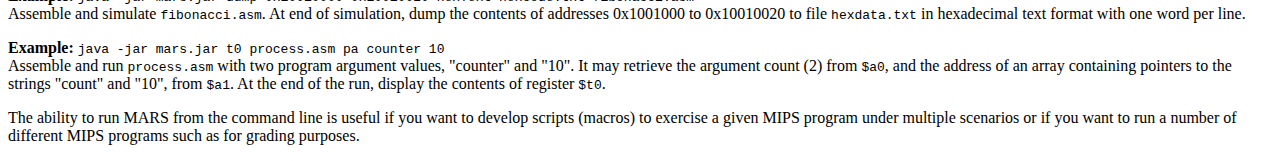
<file: Help/MarsHelpCommand.html>
<!-- saved from url=(0075)https://courses.missouristate.edu/KenVollmar/mars/Help/MarsHelpCommand.html -->
<html><head><meta http-equiv="Content-Type" content="text/html; charset=windows-1252"><title>MARS 4.5 help contents
</title>
</head><body>
<center>
<h3 class="style1"><span class="style2">
<a href="MarsHelpIntro.html"> <em>Intro</em></a><em>&nbsp;&nbsp;&nbsp; </em>
<a href="MarsHelpSettings.html"> <em>Settings</em></a><em>&nbsp;&nbsp;&nbsp; </em>
<a href="SyscallHelp.html"> <em>Syscalls</em></a><em>&nbsp;&nbsp;&nbsp; </em>
<a href="MarsHelpIDE.html"> <em>IDE</em></a><em>&nbsp;&nbsp;&nbsp; </em>
<a href="MarsHelpDebugging.html"> <em>Debugging</em></a><em>&nbsp;&nbsp;&nbsp; </em>
<a href="MarsHelpCommand.html"> <em>Command</em></a><em>&nbsp;&nbsp;&nbsp; </em>
<a href="MarsHelpTools.html"> <em>Tools</em></a><em>&nbsp;&nbsp;&nbsp; </em>
<a href="MarsHelpHistory.html"> <em>History</em></a><em>&nbsp;&nbsp;&nbsp; </em>
<a href="MarsHelpLimits.html"> <em>Limitations</em></a><em>&nbsp;&nbsp;&nbsp; </em>
<a href="MarsExceptions.html"> <em>Exception Handlers</em></a><em>&nbsp;&nbsp;&nbsp; </em>
<a href="MacrosHelp.html"> <em>Macros</em></a><em>&nbsp;&nbsp;&nbsp; </em>
<a href="Acknowledgements.html"> <em>Acknowledgements</em></a><em>&nbsp;&nbsp;&nbsp;&nbsp;&nbsp;&nbsp;&nbsp; </em>
<a href="../index.html"> <em>MARS&nbsp;home</em></a> </span> </h3>

<h3>MARS - Mips Assembly and Runtime Simulator</h3>
<h4>Release 4.5</h4>
<h4>August 2014</h4>
<h4>Using MARS from a command line.</h4>
</center>

MARS can be run from a command interpreter to assemble and execute a MIPS program in
a batch fashion.
The format for running MARS from a command line is:<br><br>
<center><tt>java -jar mars.jar <i>[options]</i> program.asm <i>[more files...]</i> <i>[ </i>pa arg1<i> [more args...]]</i></tt></center>

<p>Items in <i>[ ]</i> are optional.  Valid options (not case sensitive, separated by spaces) are:<br><br>
<table border="1" cellpadding="3">
<tbody><tr><th>Option</th><th align="left">Description</th><th>Since</th></tr>
<tr><td width="40" align="right"><tt>a</tt></td><td>assemble only, do not simulate</td><td>1.0</td></tr>
<tr><td width="40" align="right"><tt>ae<i>n</i></tt></td><td>terminate MARS with integer exit code <i>n</i> if assembly error occurs</td><td>4.1</td></tr>
<tr><td width="40" align="right"><tt>ascii</tt></td><td>display memory or register contents interpreted as ASCII codes. (alternatives are <tt>dec</tt> and <tt>hex</tt>)</td><td>4.1</td></tr>
<tr><td width="40" align="right"><tt>b</tt></td><td>brief - do not display register/memory address along with contents</td><td>2.2</td></tr>
<tr><td width="40" align="right"><tt>d</tt></td><td>display MARS debugging statements (of interest mainly to MARS developer)</td><td>1.0</td></tr>
<tr><td width="40" align="right"><tt>db</tt></td><td>MIPS delayed branching is enabled.</td><td>3.3</td></tr>
<tr><td width="40" align="right"><tt>dec</tt></td><td>display memory or register contents in decimal. (alternatives are <tt>ascii</tt> and <tt>hex</tt>)</td><td>2.2</td></tr>
<tr><td width="40" align="right"><tt>dump</tt></td><td>dump memory contents to file.  
Option has 3 arguments, e.g. <tt>dump &lt;segment&gt; &lt;format&gt; &lt;file&gt;</tt>.  Current supported segments are <tt>.text</tt>
and <tt>.data</tt>.  Also supports an address range (see <i>m-n</i> below).  Current supported dump formats are <tt>Binary</tt>, <tt>HexText</tt>, <tt>BinaryText</tt>, <tt>AsciiText</tt>.  See examples below.</td><td>3.4</td></tr>
<tr><td width="40" align="right"><tt>hex</tt></td><td>display memory or register contents in hexadecimal - this is the default. (alternatives are <tt>ascii</tt> and <tt>dec</tt>)</td><td>2.2</td></tr>
<tr><td width="40" align="right"><tt>h</tt></td><td>display this help.  Use this option by itself and with no filename.</td><td>1.0</td></tr>
<tr><td width="40" align="right"><tt>ic</tt></td><td>display instruction count; the number of MIPS basic instructions 'executed'</td><td>4.3</td></tr>
<tr><td width="40" align="right"><tt>mc</tt></td><td>set memory configuration.
Option has 1 argument, e.g. <tt>mc &lt;config&gt;</tt>.  Argument <tt>&lt;config&gt;</tt> is case-sensitive and its
possible values are <tt>Default</tt> for the default 32-bit address space, <tt>CompactDataAtZero</tt> for
a 32KB address space with data segment at address 0, or <tt>CompactTextAtZero</tt>
for a 32KB address space with text segment at address 0.</td><td>3.7</td></tr>
<tr><td width="40" align="right"><tt>me</tt></td><td>display MARS messages to standard err instead of standard out.  Allows you to separate MARS messages from MIPS program output using redirection.</td><td>4.3</td></tr>
<tr><td width="40" align="right"><tt>nc</tt></td><td>copyright notice will not be displayed.  Useful if redirecting or piping program output.</td><td>3.5</td></tr>
<tr><td width="40" align="right"><tt>np</tt></td><td>pseudo-instructions or extended instruction formats are not permitted.</td><td>3.0</td></tr>
<tr><td width="40" align="right"><tt>p</tt></td><td>project option - will assemble the specified file and all other assembly files (*.asm; *.s) in its directory.</td><td>3.1</td></tr>
<tr><td width="40" align="right"><tt>se<i>n</i></tt></td><td>terminate MARS with exit code <i>n</i> if simulate (run) error occurs</td><td>4.1</td></tr>
<tr><td width="40" align="right"><tt>sm</tt></td><td>start execution at statement having global label 'main' if defined</td><td>3.8</td></tr>
<tr><td width="40" align="right"><tt>smc</tt></td><td>Self Modifying Code - Program can write and execute in either text or data segment</td><td>4.4</td></tr>
<tr><td width="40" align="right"><tt>we</tt></td><td>assembler warnings will be considered errors.</td><td>3.5</td></tr>
<tr><td width="40" align="right"><i>n</i></td><td>where <i>n</i> is an integer maximum count of execution steps to simulate.
                  If 0, negative or not specified, there is no maximum.</td><td>1.0</td></tr>
<tr><td width="40" align="right"><tt>$</tt><i>reg</i></td><td>where <i>reg</i> is number or name (e.g. 5, t3, f10) of register whose 
                  content to display at end of run.  Even-numbered float register displays both float and double.  Option may be repeated.
				  <em>NOTE: Depending on your command shell, you may need to escape the $, e.g. <tt>\$t3</tt></em></td><td>2.2</td></tr>
<tr><td width="40" align="right"><i>reg_name</i></td><td>where <i>reg_name</i> is the name (e.g. t3, f10) of register whose 
                  content to display at end of run.  Even-numbered float register displays both float and double.  Option may be repeated. $ not required.</td><td>2.2</td></tr>
<tr><td width="40" align="right"><i>m</i>-<i>n</i></td><td>memory address range from <i>m</i> to <i>n</i> whose contents to
                  display at end of run. <i>m</i> and <i>n</i> may be decimal or hexadecimal (starts with <tt>0x</tt>),
                  <i>m</i> &lt;= <i>n</i>, both must be on word boundary.  Option may be repeated.</td><td>2.2</td></tr>
<tr><td width="40" align="right"><tt>pa</tt></td><td>program arguments - all remaining space-separated items are argument values provided to the MIPS
program via $a0 (argc - argument count) and $a1 (argv - address of array containing pointers to null-terminated argument
strings). The count is also at the top of the runtime stack ($sp), followed by the array.<i>This option and its arguments must be the last items in the command!</i></td><td>3.5</td></tr>
</tbody></table>

</p><p><b>Example: </b><tt>java -jar mars.jar h</tt> <br>
Displays command options and explanations.
</p><p><b>Example: </b><tt>java -jar mars.jar $s0 $s1 0x10010000-0x10010010 fibonacci.asm</tt> <br>
Assemble and run <tt>fibonacci.asm</tt>.  At the end of the run, display the contents of registers <tt>$s0</tt> and
<tt>$s1</tt>, and the contents of memory locations 0x10010000 through 0x10010010.  The contents are displayed in
hexadecimal format.
</p><p><b>Example: </b><tt>java -jar mars.jar a fibonacci.asm</tt><br>
Assemble <tt>fibonacci.asm</tt>.  Does not attempt to run the program, and the assembled code is not saved.
</p><p><b>Example: </b><tt>java -jar mars.jar 100000 infinite.asm</tt><br>
Assemble and run <tt>infinite.asm</tt> for a maximum of 100,000 execution steps.
</p><p><b>Example: </b><tt>java -jar mars.jar p major.asm</tt><br>
Assemble <tt>major.asm</tt> and all other files in the same directory, link the assembled code, and run starting with the first instruction in <tt>major.asm</tt>.
</p><p><b>Example: </b><tt>java -jar mars.jar  major.asm  minor.asm  sub.asm</tt><br>
Assemble and link <tt>major.asm</tt>, <tt>minor.asm</tt> and <tt>sub.asm</tt>.  If successful, execution
will begin with the first instruction in <tt>major.asm</tt>.
</p><p><b>Example: </b><tt>java -jar mars.jar a dump .text HexText hexcode.txt fibonacci.asm</tt><br>
Assemble <tt>fibonacci.asm</tt> without simulating (note use of 'a' option).  At end of assembly, dump the text segment (machine code) to
file <tt>hexcode.txt</tt> in hexadecimal text format with one instruction per line.
</p><p><b>Example: </b><tt>java -jar mars.jar  dump 0x10010000-0x10010020 HexText hexcode.txt fibonacci.asm</tt><br>
Assemble and simulate <tt>fibonacci.asm</tt>.  At end of simulation, dump the contents of addresses 0x1001000 to
0x10010020 to file <tt>hexdata.txt</tt> in hexadecimal text format with one word per line.
</p><p><b>Example: </b><tt>java -jar mars.jar t0 process.asm  pa counter 10</tt><br>
Assemble and run <tt>process.asm</tt> with two program argument values, "counter" and "10".  It may retrieve the
argument count (2) from <tt>$a0</tt>, and the address of an array containing pointers to the strings "count" and "10",
from <tt>$a1</tt>.  At the
end of the run, display the contents of register <tt>$t0</tt>.


</p><p>The ability to run MARS from the command line is useful if you want to develop
scripts (macros) to exercise a given MIPS program under multiple scenarios 
or if you want to run a number of different MIPS programs
such as for grading purposes.
</p>
</body></html>
</file>
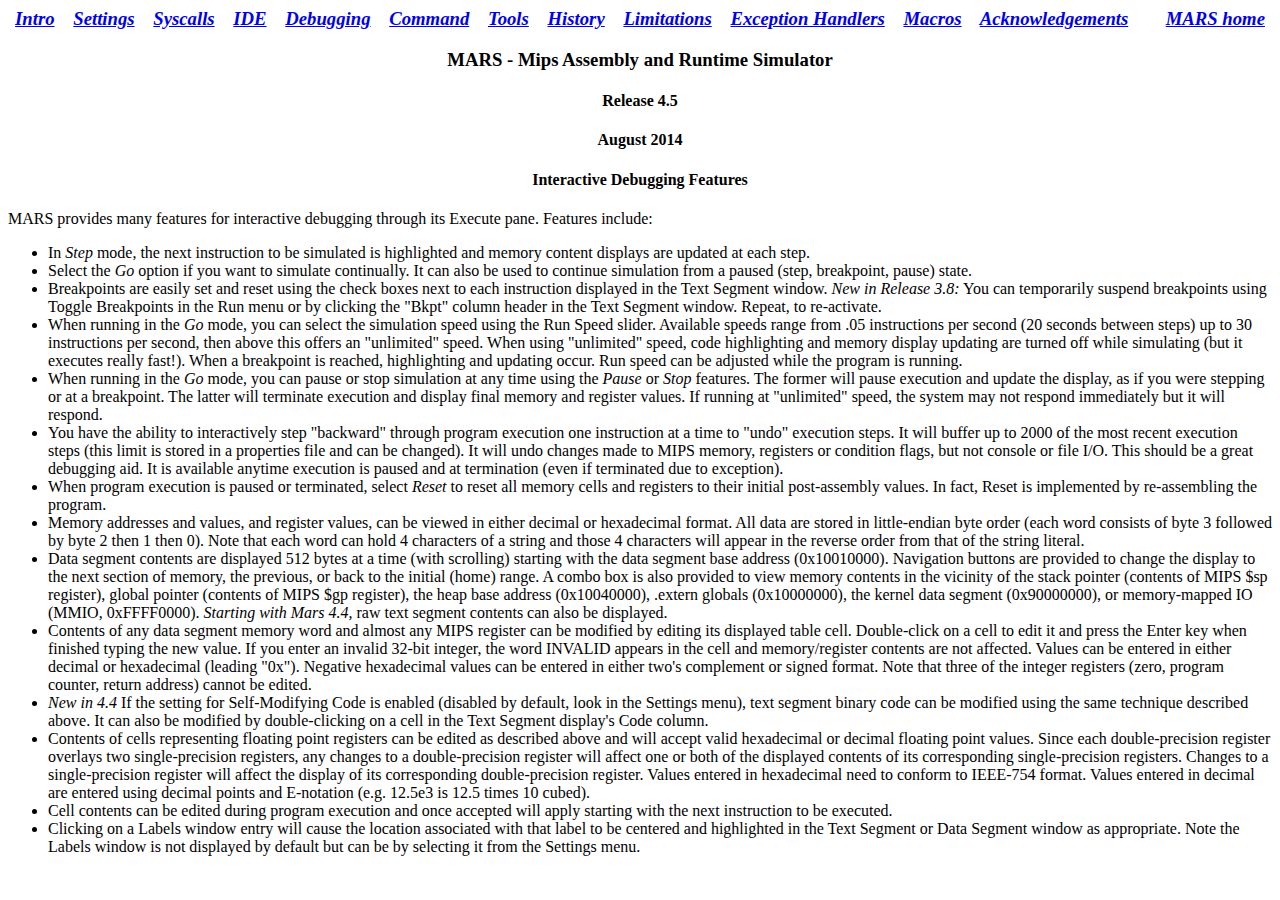
<file: Help/MarsHelpDebugging.html>
<!-- saved from url=(0077)https://courses.missouristate.edu/KenVollmar/mars/Help/MarsHelpDebugging.html -->
<html><head><meta http-equiv="Content-Type" content="text/html; charset=windows-1252"><title>MARS 4.5 help contents
</title>
</head><body>
<center>
<h3 class="style1"><span class="style2">
<a href="MarsHelpIntro.html"> <em>Intro</em></a><em>&nbsp;&nbsp;&nbsp; </em>
<a href="MarsHelpSettings.html"> <em>Settings</em></a><em>&nbsp;&nbsp;&nbsp; </em>
<a href="SyscallHelp.html"> <em>Syscalls</em></a><em>&nbsp;&nbsp;&nbsp; </em>
<a href="MarsHelpIDE.html"> <em>IDE</em></a><em>&nbsp;&nbsp;&nbsp; </em>
<a href="MarsHelpDebugging.html"> <em>Debugging</em></a><em>&nbsp;&nbsp;&nbsp; </em>
<a href="MarsHelpCommand.html"> <em>Command</em></a><em>&nbsp;&nbsp;&nbsp; </em>
<a href="MarsHelpTools.html"> <em>Tools</em></a><em>&nbsp;&nbsp;&nbsp; </em>
<a href="MarsHelpHistory.html"> <em>History</em></a><em>&nbsp;&nbsp;&nbsp; </em>
<a href="MarsHelpLimits.html"> <em>Limitations</em></a><em>&nbsp;&nbsp;&nbsp; </em>
<a href="MarsExceptions.html"> <em>Exception Handlers</em></a><em>&nbsp;&nbsp;&nbsp; </em>
<a href="MacrosHelp.html"> <em>Macros</em></a><em>&nbsp;&nbsp;&nbsp; </em>
<a href="Acknowledgements.html"> <em>Acknowledgements</em></a><em>&nbsp;&nbsp;&nbsp;&nbsp;&nbsp;&nbsp;&nbsp; </em>
<a href="../index.html"> <em>MARS&nbsp;home</em></a> </span> </h3>
<h3>MARS - Mips Assembly and Runtime Simulator</h3>
<h4>Release 4.5</h4>
<h4>August 2014</h4>
<h4>Interactive Debugging Features</h4>
</center>

<p>
MARS provides many features for interactive debugging through its Execute pane.
Features include:
</p><ul>
<li>In <i>Step</i> mode, the next instruction to be simulated is highlighted and
memory content displays are updated at each step.</li>

<li>Select the <i>Go</i> option if you want to simulate continually.
It can also be used to continue simulation
from a paused (step, breakpoint, pause) state.</li>

<li>Breakpoints are easily set and reset using the check boxes next to each instruction displayed
in the Text Segment window.  <i>New in Release 3.8:</i> You can temporarily suspend breakpoints
using Toggle Breakpoints in the Run menu or by clicking the "Bkpt" column header in the Text Segment
window.  Repeat, to re-activate.</li>

<li>When running in the <i>Go</i> mode, you can select the simulation
speed using the Run Speed slider.  Available speeds range
from .05 instructions per second (20 seconds between steps) up to 30
instructions per second, then above this offers an "unlimited" speed.
When using "unlimited" speed, code highlighting and memory display updating 
are turned off while simulating (but it executes really fast!).  
When a breakpoint is reached, highlighting and updating occur.
Run speed can be adjusted while the program is running.</li>

<li>When running in the <i>Go</i> mode, you can pause or stop
simulation at any time using the <i>Pause</i> or <i>Stop</i> features.
The former will pause execution and update the display, as if you
were stepping or at a breakpoint.  The latter will terminate execution
and display final memory and register values.  If running at "unlimited"
speed, the system may not respond immediately but it will respond.</li>


<li>You have the ability to interactively step "backward" through program execution 
one instruction at a time to "undo" execution steps.  It will buffer up to 2000 of the most 
recent execution steps (this limit is stored in a properties file and can be changed).
It will undo changes made to MIPS memory, registers or condition flags,
but not console or file I/O.  This should be a great debugging aid.  
It is available anytime execution is paused and at termination (even if terminated due to 
exception).  

</li><li>When program execution is paused or terminated, select <i>Reset</i>
to reset all memory cells and registers to their initial post-assembly values.
In fact, Reset is implemented by re-assembling the program.</li>

<li>Memory addresses and values, and register values, can be viewed in either decimal
or hexadecimal format.  All data are stored in little-endian byte order (each 
word consists of byte 3 followed by byte 2 then 1 then 0).  Note that each word
can hold 4 characters of a string and those 4 characters will appear in the
reverse order from that of the string literal.</li>

<li>Data segment contents are displayed 512 bytes
at a time (with scrolling) starting with the data segment base address (0x10010000).  
Navigation buttons are provided to change the display to the next 
section of memory, the previous, or back to the initial (home) range.  A combo box is 
also provided to view memory contents in the vicinity of the stack pointer 
(contents of MIPS $sp register), global pointer (contents of MIPS $gp register),
the heap base address (0x10040000), .extern globals (0x10000000),
the kernel data segment (0x90000000), or memory-mapped IO (MMIO, 0xFFFF0000).
<em>Starting with Mars 4.4,</em> raw text segment contents can also be displayed.</li>

<li>Contents of any data segment memory word and almost any MIPS register can be modified by 
editing its displayed table cell.  Double-click on a cell to edit it and press the Enter key
when finished typing the new value.  If you
enter an invalid 32-bit integer, the word INVALID appears in the cell
and memory/register contents are not affected.  Values can be entered
in either decimal or hexadecimal (leading "0x").  Negative hexadecimal 
values can be entered in either two's complement or signed format.  Note
that three of the integer registers (zero, program counter, return address) 
cannot be edited.</li>

<li><em>New in 4.4</em> If the setting for Self-Modifying Code is enabled
(disabled by default, look in the Settings menu), text segment binary
code can be modified using the same technique described above. It can also
be modified by double-clicking on a cell in the Text Segment display's Code
column.</li>

<li>Contents of cells representing floating point registers can be edited 
as described above and will accept valid hexadecimal or decimal floating point
values.  Since each double-precision register overlays two single-precision 
registers, any changes to a double-precision register will affect one or both
of the displayed contents of its corresponding single-precision registers.
Changes to a single-precision register will affect the display of its
corresponding double-precision register.  Values entered in hexadecimal 
need to conform to IEEE-754 format.  Values entered in decimal are entered
using decimal points and E-notation (e.g. 12.5e3 is 12.5 times 10 cubed).</li>

<li>Cell contents can be edited during program execution and once accepted
will apply starting with the next instruction to be executed.</li>

<li>Clicking on a Labels window entry will cause the location associated with 
that label to be centered and highlighted in the Text Segment or Data Segment
window as appropriate.  Note the Labels window is not displayed by default but
can be by selecting it from the Settings menu.</li>

</ul>


</body></html>
</file>
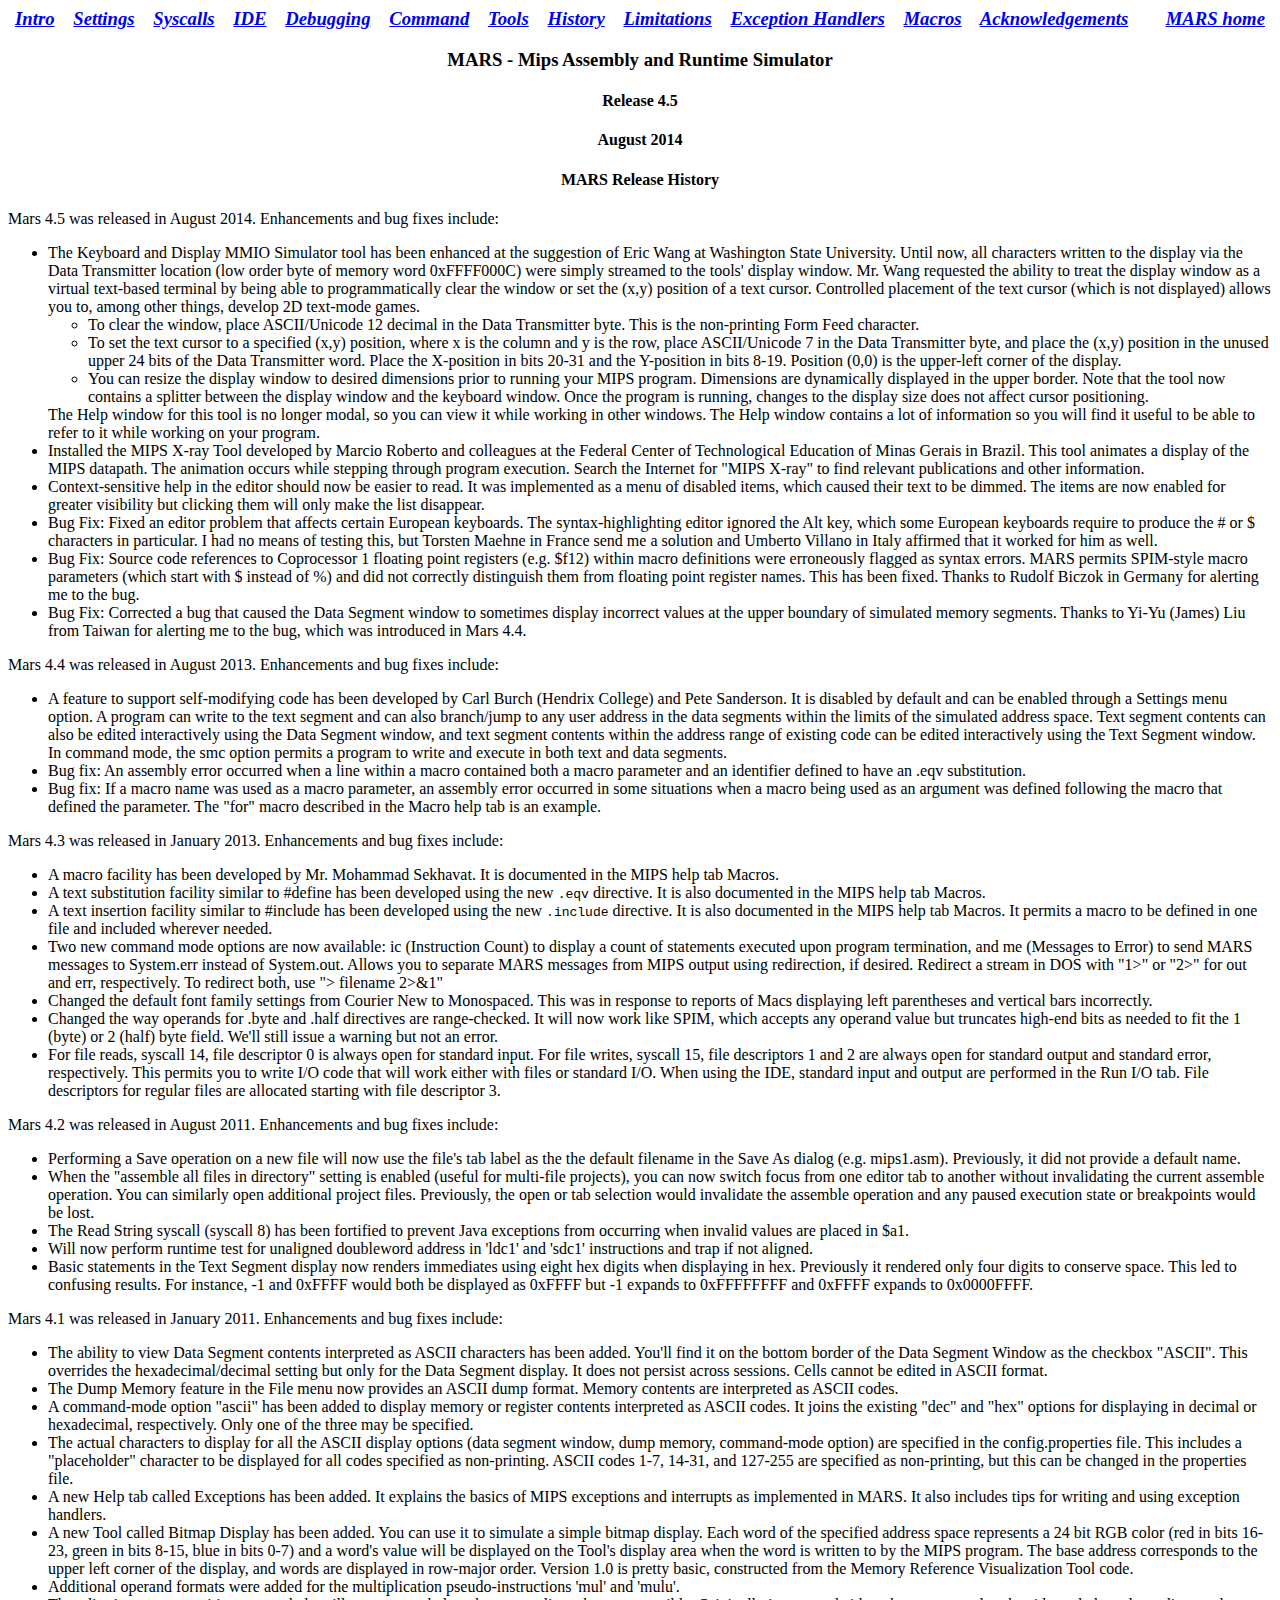
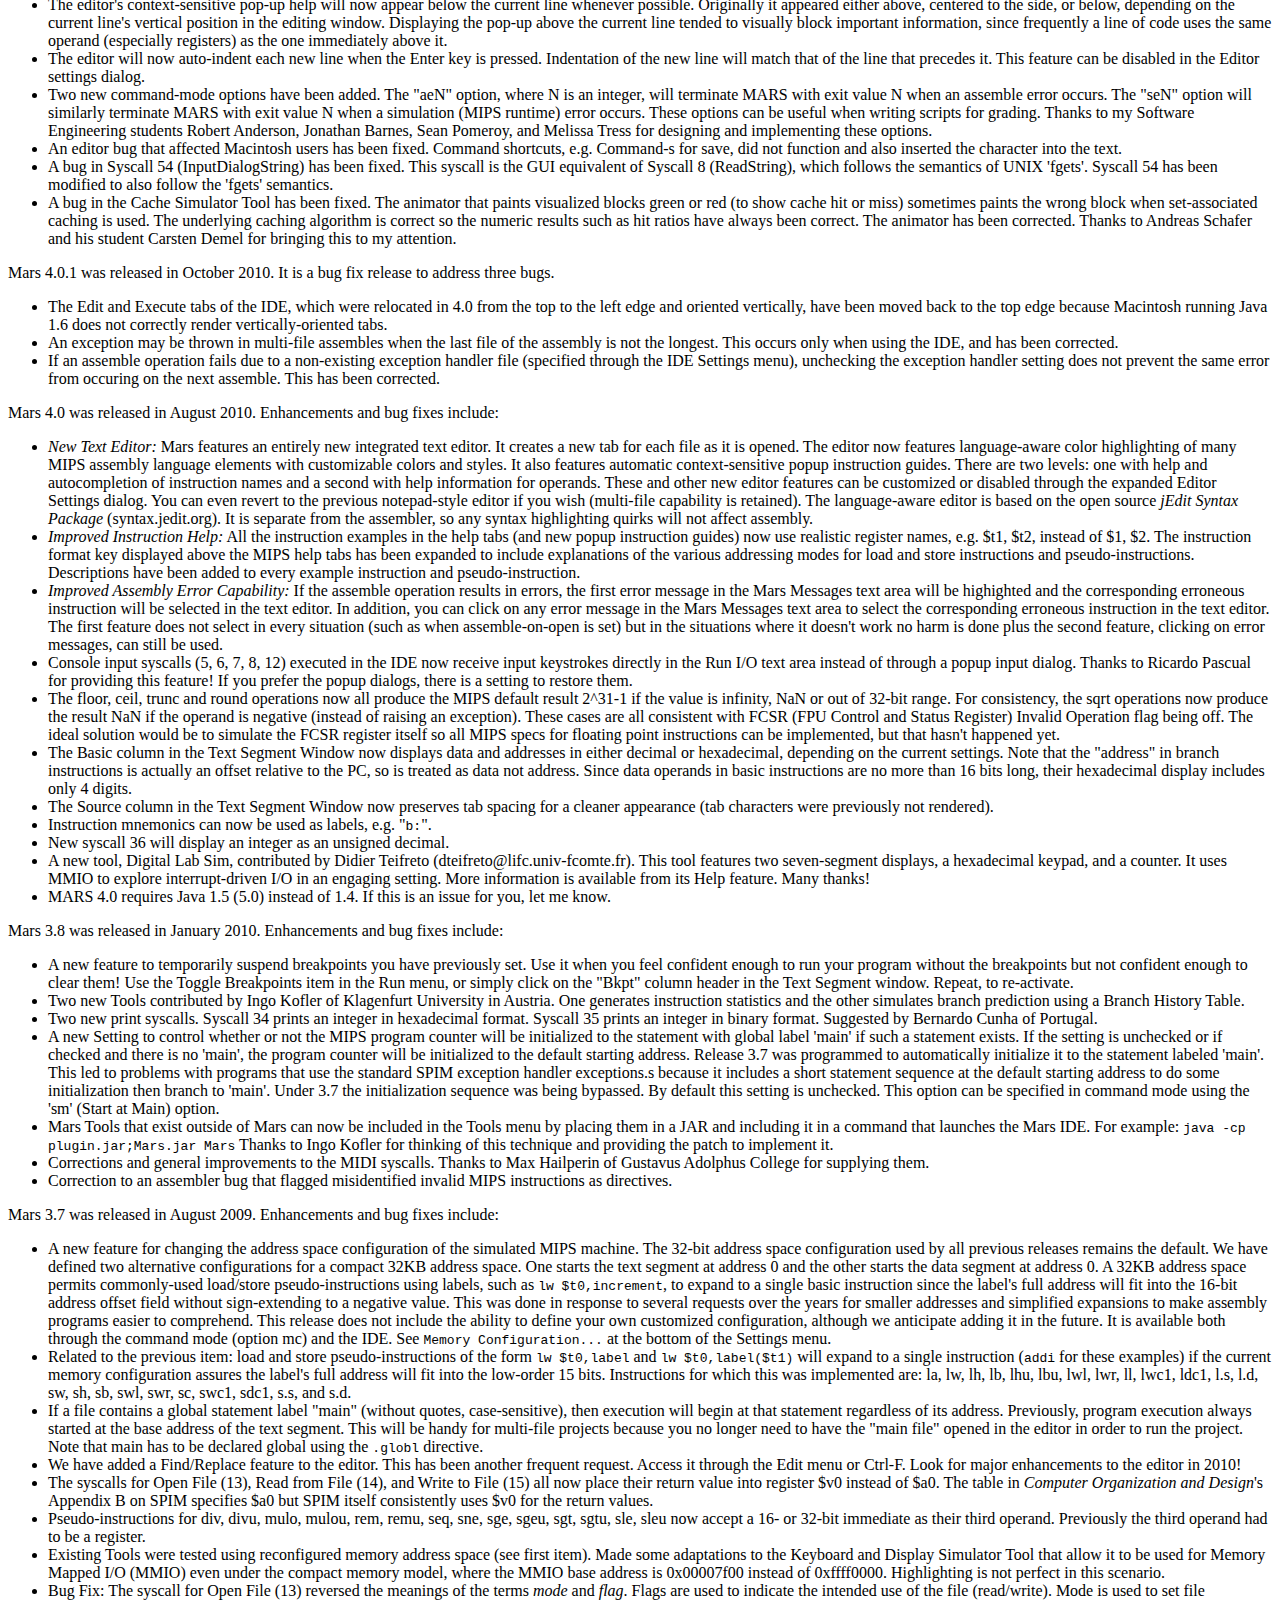
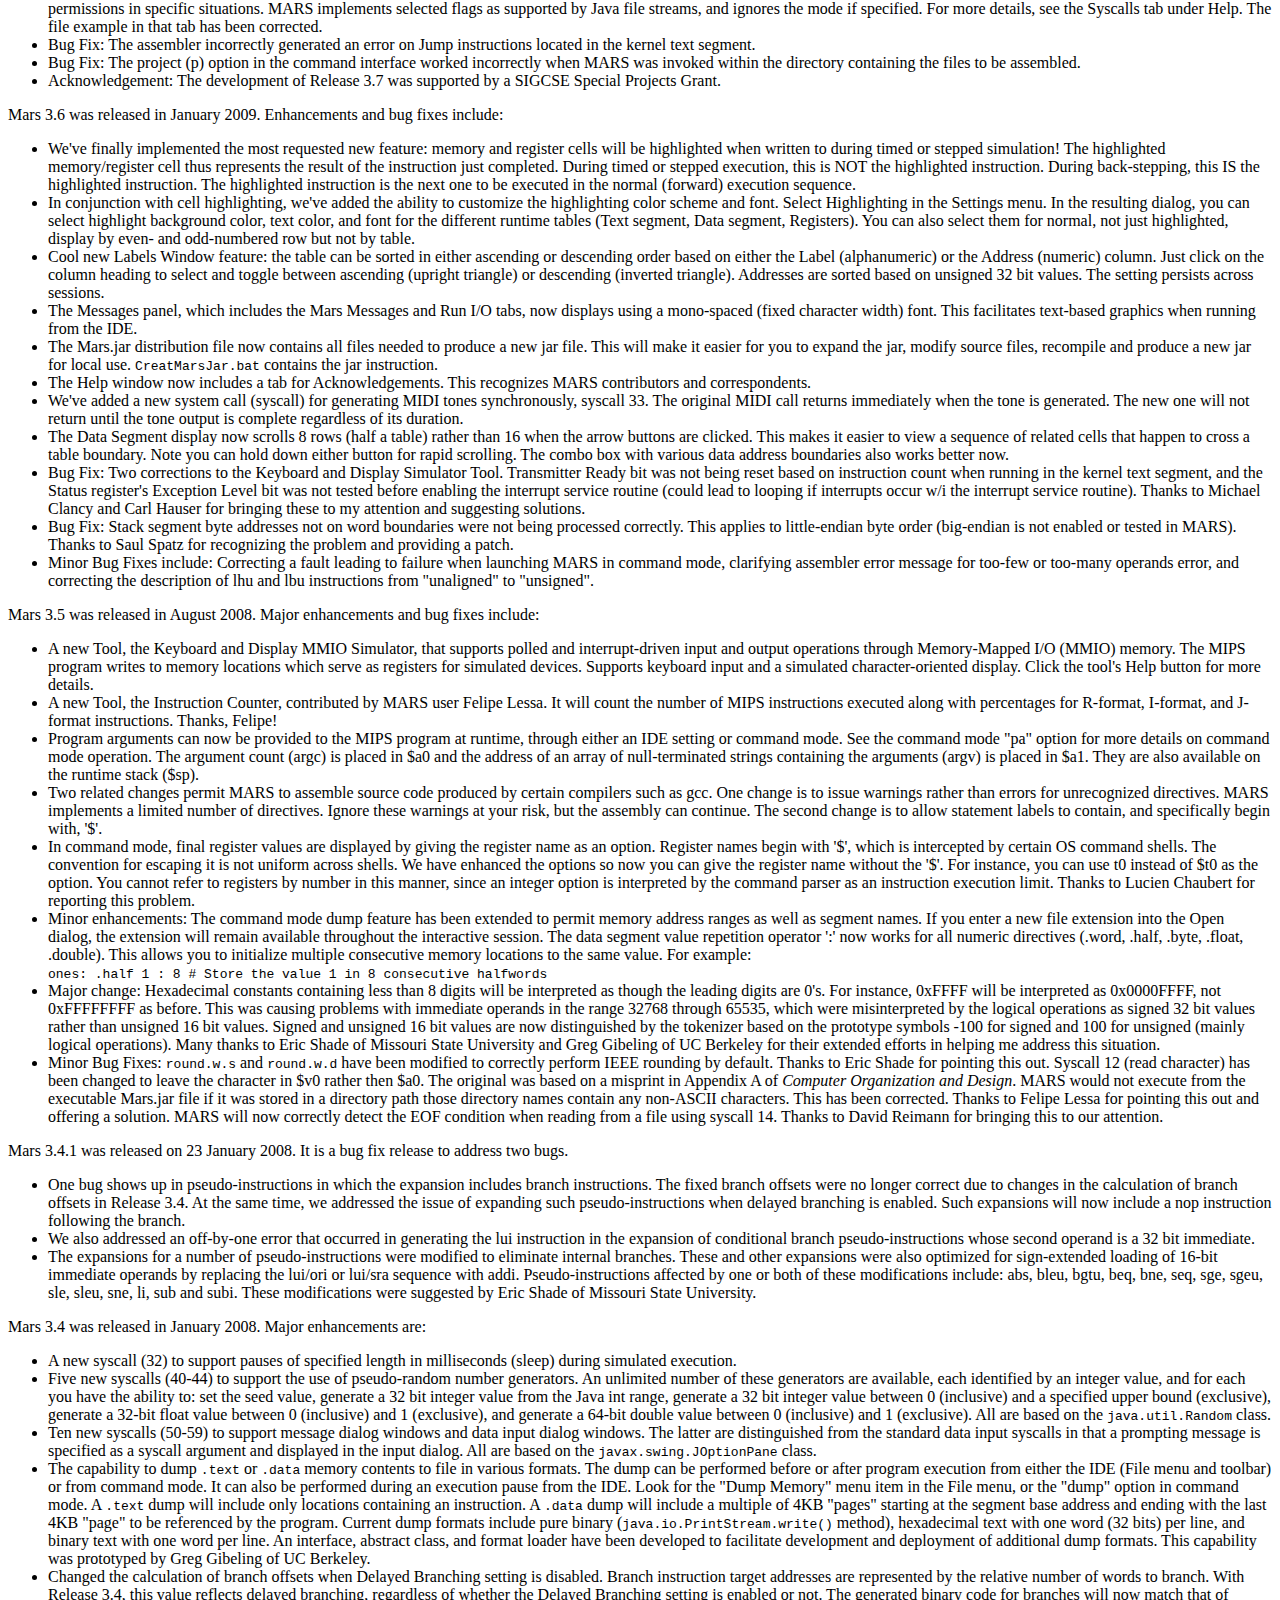
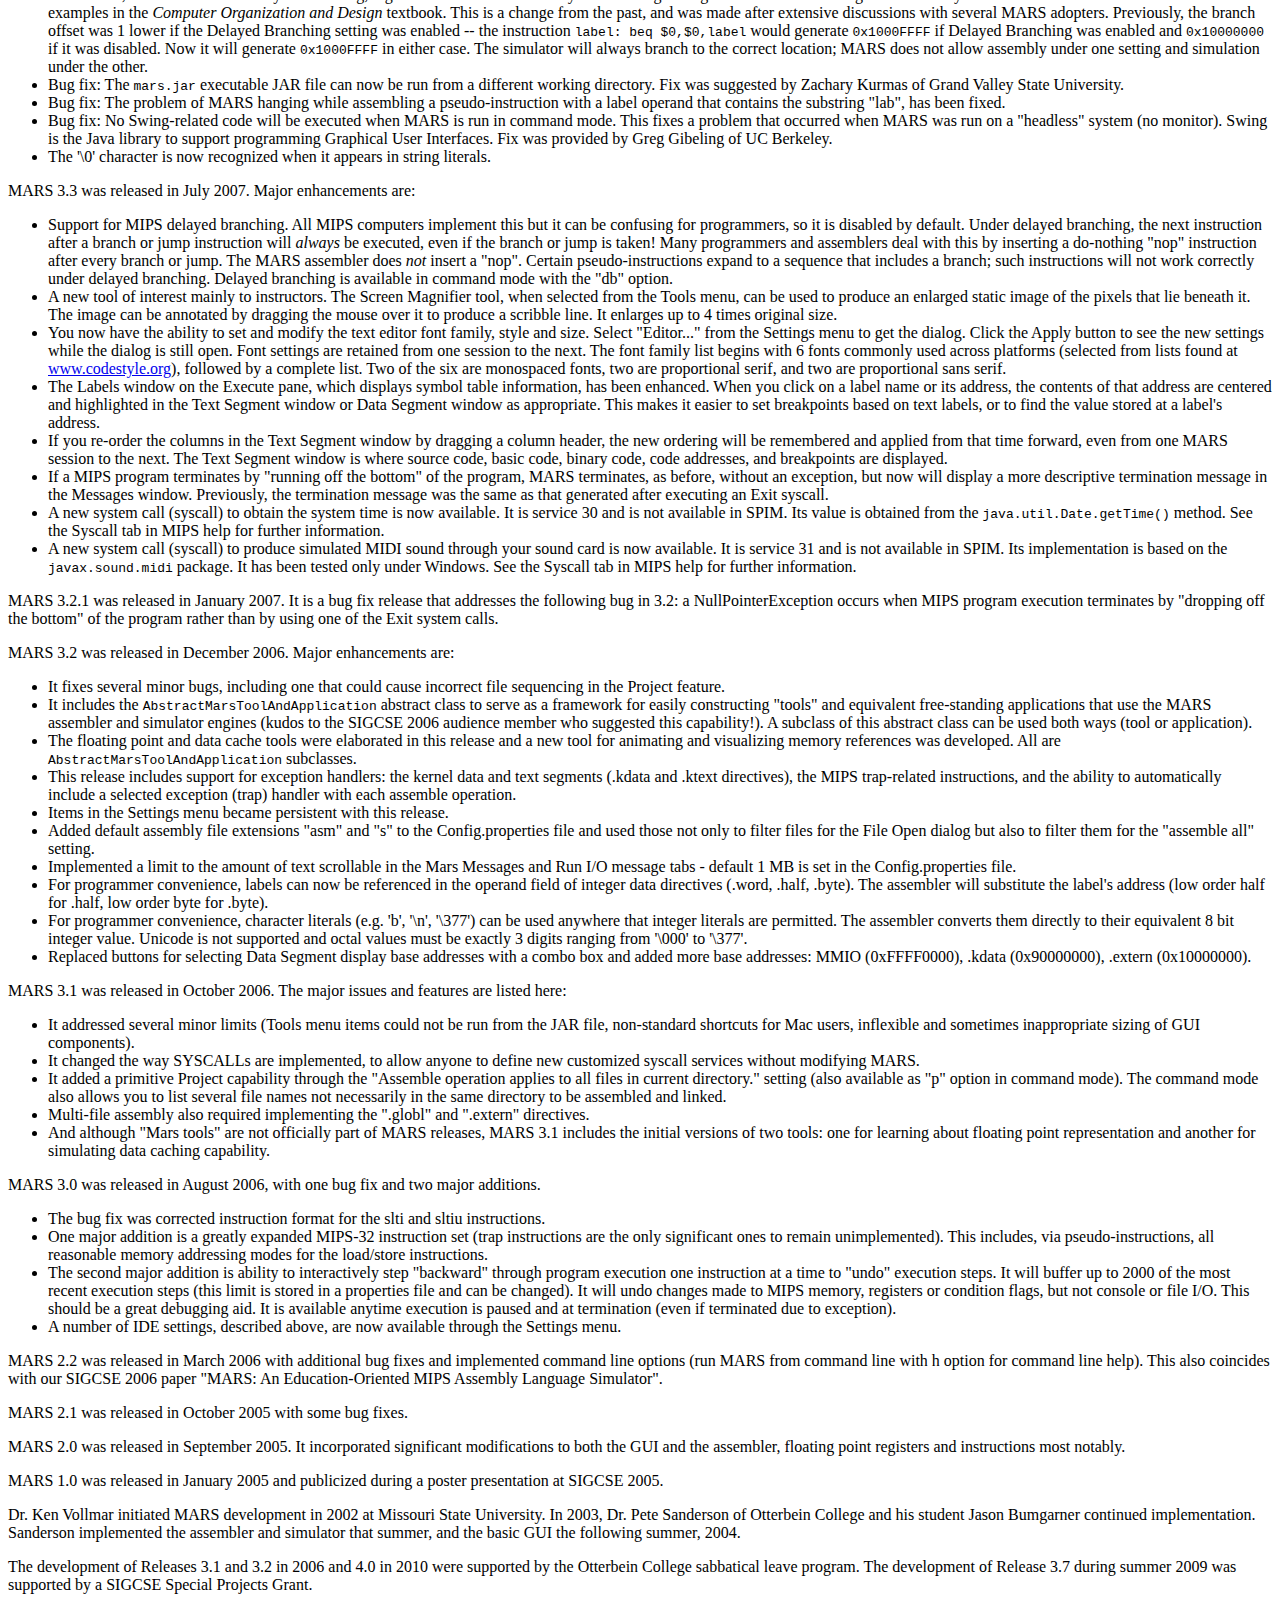
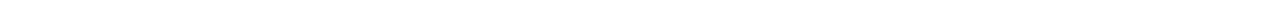
<file: Help/MarsHelpHistory.html>
<!-- saved from url=(0075)https://courses.missouristate.edu/KenVollmar/mars/Help/MarsHelpHistory.html -->
<html><head><meta http-equiv="Content-Type" content="text/html; charset=windows-1252"><title>MARS Release History and Notes
</title>
</head><body>
<center>
<h3 class="style1"><span class="style2">
<a href="MarsHelpIntro.html"> <em>Intro</em></a><em>&nbsp;&nbsp;&nbsp; </em>
<a href="MarsHelpSettings.html"> <em>Settings</em></a><em>&nbsp;&nbsp;&nbsp; </em>
<a href="SyscallHelp.html"> <em>Syscalls</em></a><em>&nbsp;&nbsp;&nbsp; </em>
<a href="MarsHelpIDE.html"> <em>IDE</em></a><em>&nbsp;&nbsp;&nbsp; </em>
<a href="MarsHelpDebugging.html"> <em>Debugging</em></a><em>&nbsp;&nbsp;&nbsp; </em>
<a href="MarsHelpCommand.html"> <em>Command</em></a><em>&nbsp;&nbsp;&nbsp; </em>
<a href="MarsHelpTools.html"> <em>Tools</em></a><em>&nbsp;&nbsp;&nbsp; </em>
<a href="MarsHelpHistory.html"> <em>History</em></a><em>&nbsp;&nbsp;&nbsp; </em>
<a href="MarsHelpLimits.html"> <em>Limitations</em></a><em>&nbsp;&nbsp;&nbsp; </em>
<a href="MarsExceptions.html"> <em>Exception Handlers</em></a><em>&nbsp;&nbsp;&nbsp; </em>
<a href="MacrosHelp.html"> <em>Macros</em></a><em>&nbsp;&nbsp;&nbsp; </em>
<a href="Acknowledgements.html"> <em>Acknowledgements</em></a><em>&nbsp;&nbsp;&nbsp;&nbsp;&nbsp;&nbsp;&nbsp; </em>
<a href="../index.html"> <em>MARS&nbsp;home</em></a> </span> </h3>
<h3>MARS - Mips Assembly and Runtime Simulator</h3>
<h4>Release 4.5</h4>
<h4>August 2014</h4>
<h4>MARS Release History</h4>
</center>

<p>Mars 4.5 was released in August 2014.  Enhancements and bug fixes include:
</p><ul>
<li>The Keyboard and Display MMIO Simulator tool has been enhanced at the suggestion of Eric Wang at
Washington State University.  Until now, all characters written to the display via the Data Transmitter
location (low order byte of memory word 0xFFFF000C) were simply streamed to the tools' display window.
Mr. Wang requested the ability to treat the display window as a virtual text-based terminal by
being able to programmatically clear the window or set the (x,y) position of a text cursor.  Controlled
placement of the text cursor (which is not displayed) allows you to, among other things, develop 
2D text-mode games.
  <ul>
  <li>To clear the window, place ASCII/Unicode 12 decimal in the Data Transmitter byte.  This is the non-printing 
  Form Feed character.
  </li>
  <li>To set the text cursor to a specified (x,y) position, where x is the column and y is the row,
  place ASCII/Unicode 7 in the Data Transmitter byte, and place the (x,y) position in the unused
  upper 24 bits of the Data Transmitter word.  Place the X-position in bits 20-31 and the Y-position in bits 8-19.
  Position (0,0) is the upper-left corner of the display.
  </li>
  <li>You can resize the display window to desired dimensions prior to running your MIPS program.  
  Dimensions are dynamically displayed in the upper border.  Note that the tool now contains a splitter between 
  the display window and the keyboard window.  Once the program is running, changes to the display size
  does not affect cursor positioning.</li>
  </ul>
 The Help window for this tool is no longer modal, so you can view it while working in other windows.  
 The Help window contains a lot of information so you
 will find it useful to be able to refer to it while working on your program.
</li>
<li>Installed the MIPS X-ray Tool developed by Marcio Roberto and colleagues at the Federal Center of 
Technological Education of Minas Gerais in Brazil. This tool animates a display of the MIPS datapath.
The animation occurs while stepping through program execution.  Search the Internet for "MIPS X-ray"
to find relevant publications and other information.
</li>
<li>Context-sensitive help in the editor should now be easier to read.  It was implemented as a menu of
disabled items, which caused their text to be dimmed.  The items are now enabled for greater visibility
but clicking them will only make the list disappear.
</li>
<li>Bug Fix: Fixed an editor problem that affects certain European keyboards.  The syntax-highlighting editor
ignored the Alt key, which some European keyboards require to produce the # or $ characters in particular.  
I had no means of testing this, but Torsten Maehne in France send me a solution and Umberto
Villano in Italy affirmed that it worked for him as well.
</li>
<li>Bug Fix:  Source code references to Coprocessor 1 floating point registers (e.g. $f12) 
within macro definitions were erroneously flagged as syntax errors.  MARS permits SPIM-style
macro parameters (which start with $ instead of %) and did not correctly distinguish them
from floating point register names.  This has been fixed.  Thanks to Rudolf Biczok in Germany for alerting
me to the bug.
</li>
<li>Bug Fix:  Corrected a bug that caused the Data Segment window to sometimes display incorrect values
at the upper boundary of simulated memory segments.  Thanks to Yi-Yu (James) Liu from Taiwan for alerting
me to the bug, which was introduced in Mars 4.4.
</li>

</ul>
<p></p>

<p>Mars 4.4 was released in August 2013.  Enhancements and bug fixes include:
</p><ul>
<li>A feature to support self-modifying code has been developed by Carl Burch 
(Hendrix College) and Pete Sanderson.  It is disabled by default
and can be enabled through a Settings menu option.  A program can write to the
text segment and can also branch/jump to any user address in the data segments
within the limits of the simulated address space.  Text segment contents 
can also be edited interactively using the Data Segment window, and text
segment contents within the address range of existing code can be edited
interactively using the Text Segment window. In command mode, the smc option
permits a program to write and execute in both text and data segments.
</li>
<li>Bug fix: An assembly error occurred when a line within a macro contained both 
a macro parameter and an identifier defined to have an .eqv substitution.
</li>
<li>Bug fix: If a macro name was used as a macro parameter, an assembly error occurred in some situations
when a macro being used as an argument was defined following the macro that
defined the parameter.  The "for" macro described in the Macro help tab is
an example.
</li>
</ul>
<p></p>

<p>Mars 4.3 was released in January 2013.  Enhancements and bug fixes include:
</p><ul>
<li>
A macro facility has been developed by Mr. Mohammad Sekhavat.  It is documented
in the MIPS help tab Macros.  
</li>
<li>
A text substitution facility similar to #define has been developed using
the new <tt>.eqv</tt> directive.  It is also documented in the MIPS help
tab Macros.
</li>
<li>
A text insertion facility similar to #include has been developed
using the new <tt>.include</tt> directive.  It is also documented in the
MIPS help tab Macros.  It permits a macro to be defined in one file and
included wherever needed.
</li>
<li>Two new command mode options are now available: ic (Instruction Count) to
display a count of statements executed upon program termination, and me
(Messages to Error) to send MARS messages to System.err instead of System.out.
Allows you to separate MARS messages from MIPS output using redirection, 
if desired.  Redirect a stream in DOS with "1&gt;" or "2&gt;" for out and err, 
respectively. To redirect both, use "&gt; filename 2&gt;&amp;1"
</li>
<li>Changed the default font family settings from Courier New to Monospaced.
This was in response to reports of Macs displaying left parentheses and vertical 
bars incorrectly.   
</li>
<li>Changed the way operands for .byte and .half directives are range-checked.
It will now work like SPIM, which accepts any operand value but truncates high-end bits as
needed to fit the 1 (byte) or 2 (half) byte field.  We'll still issue a warning
but not an error.
</li>
<li>For file reads, syscall 14, file descriptor 0 is always open for standard input.  For file
writes, syscall 15, file descriptors 1 and 2 are always open for standard output and 
standard error, respectively.  This permits you to write I/O code that will
work either with files or standard I/O.  When using the IDE, standard input and output 
are performed in the Run I/O tab.  File descriptors for regular files are
allocated starting with file descriptor 3.  
</li>


</ul>
<p>Mars 4.2 was released in August 2011.  Enhancements and bug fixes include:
</p><ul>
<li>Performing a Save operation on a new file will now use the file's tab
label as the the default filename in the Save As dialog (e.g. mips1.asm).
Previously, it did not provide a default name.
</li>
<li>When the "assemble all files in directory" setting is enabled (useful
for multi-file projects), you can now switch focus from one editor tab to another
without invalidating the current assemble operation.  You can similarly open
additional project files.  Previously, the open or tab selection would
invalidate the assemble operation and any paused execution state or
breakpoints would be lost.
</li>
<li>The Read String syscall (syscall 8) has been fortified to prevent Java exceptions from occurring 
when invalid values are placed in $a1.
</li>
<li>Will now perform runtime test for unaligned doubleword address in 
'ldc1' and 'sdc1' instructions and trap if not aligned.  
</li>
<li>Basic statements in the Text Segment display now renders immediates using
eight hex digits when displaying in hex.  Previously it rendered only
four digits to conserve space.  This led to confusing
results.  For instance, -1 and 0xFFFF would both be displayed as 0xFFFF
but -1 expands to 0xFFFFFFFF and 0xFFFF expands to 0x0000FFFF.  
</li>

</ul>


<p>Mars 4.1 was released in January 2011.  Enhancements and bug fixes include:
</p><ul>

<li>The ability to view Data Segment contents interpreted as ASCII
characters has been added.  You'll find it on the bottom border of
the Data Segment Window as the checkbox "ASCII".  This overrides the
hexadecimal/decimal setting but only for the Data Segment display.
It does not persist across sessions.  Cells cannot be edited in
ASCII format.
</li>

<li>The Dump Memory feature in the File menu now provides an ASCII dump
format.  Memory contents are interpreted as ASCII codes.
</li>

<li>A command-mode option "ascii" has been added to display memory or
register contents interpreted as ASCII codes.  It joins the existing
"dec" and "hex" options for displaying in decimal or hexadecimal,
respectively.  Only one of the three may be specified.
</li>

<li>The actual characters to display for all the ASCII display options
(data segment window, dump memory, command-mode option) are
specified in the config.properties file.  This includes a "placeholder"
character to be displayed for all codes specified as non-printing.
ASCII codes 1-7, 14-31, and 127-255 are specified as 
non-printing, but this can be changed in the properties file.
</li>

<li>A new Help tab called Exceptions has been added.  It explains the basics
of MIPS exceptions and interrupts as implemented in MARS.  It also includes
tips for writing and using exception handlers.
</li>

<li>A new Tool called Bitmap Display has been added.  You can use it
to simulate a simple bitmap display.  Each word of the specified address
space represents a 24 bit RGB color (red in bits 16-23, green in bits
8-15, blue in bits 0-7) and a word's value will be displayed on the Tool's 
display area when the word is written to by the MIPS program.  The base
address corresponds to the upper left corner of the display, and words are
displayed in row-major order.  Version 1.0 is pretty basic, constructed
from the Memory Reference Visualization Tool code.
</li> 

<li>Additional operand formats
were added for the multiplication pseudo-instructions 'mul' and 'mulu'.
</li>

<li>The editor's context-sensitive pop-up help will now appear below
the current line whenever possible.  Originally it appeared either above, 
centered to the side,
or below, depending on the current line's vertical position in the editing
window.  Displaying the pop-up above the current line tended to visually block
important information, since frequently a line of code uses the same operand 
(especially registers) as the one immediately above it.
</li>

<li>The editor will now auto-indent each new line when the Enter
key is pressed.  Indentation of the new line will match that of the
line that precedes it.  This feature can be disabled in the Editor settings dialog.
</li>

<li>Two new command-mode options have been added.  The "aeN" option, where
N is an integer, will terminate MARS with exit value N when an assemble error 
occurs.  The "seN" option will similarly terminate MARS with exit value
N when a simulation (MIPS runtime) error occurs.  These options can be useful
when writing scripts for grading. Thanks to my Software
Engineering students Robert Anderson, Jonathan Barnes, Sean Pomeroy, and Melissa Tress
for designing and implementing these options.
</li>

<li>An editor bug that affected Macintosh users has been fixed.  
Command shortcuts, e.g. Command-s for save, did not 
function and also inserted the character into the text. 
</li>

<li>A bug in Syscall 54 (InputDialogString) has been fixed.  This syscall is
the GUI equivalent of Syscall 8 (ReadString), which follows the semantics
of UNIX 'fgets'.  Syscall 54 has been modified to also follow the 'fgets'
semantics.
</li>

<li>A bug in the Cache Simulator Tool has been fixed.  The animator that
paints visualized blocks green or red (to show cache hit or miss) sometimes
paints the wrong block when set-associated caching is used.  The underlying
caching algorithm is correct so the numeric results such as hit ratios
have always been correct.  The animator has been corrected.
Thanks to Andreas Schafer and his student Carsten Demel for bringing this
to my attention.
</li>

</ul>

<p>Mars 4.0.1 was released in October 2010.  It is a bug fix release to address three bugs.
</p><ul>
<li>The Edit and Execute tabs of the IDE, which were relocated in 4.0 from the top to the left edge and oriented vertically, have been
moved back to the top edge because Macintosh running Java 1.6 does not correctly render vertically-oriented tabs.
</li>
<li>An exception may be thrown in multi-file assembles when the last file of the assembly is not the longest. This occurs
only when using the IDE, and has been corrected.
</li>
<li>If an assemble operation fails due to a non-existing exception handler file (specified through the IDE Settings menu), unchecking
the exception handler setting does not prevent the same error from occuring on the next assemble. This has been corrected.
</li>
</ul>
 
<p>Mars 4.0 was released in August 2010.  Enhancements and bug fixes include:
</p><ul>

<li><i>New Text Editor:</i> Mars features an entirely new integrated text editor.  It creates a new tab for each file
as it is opened.  The editor now features language-aware 
color highlighting of many MIPS assembly language elements with customizable 
colors and styles.  It also features automatic context-sensitive popup instruction 
guides.  There are two levels: one with help and autocompletion of instruction names
and a second with help information for operands.  These and other new editor 
features can be customized or disabled through
the expanded Editor Settings dialog.  You can even revert to the previous 
notepad-style editor if you wish (multi-file capability is retained).  
The language-aware editor is based on
the open source <i>jEdit Syntax Package</i> (syntax.jedit.org).  It is separate from
the assembler, so any syntax highlighting quirks will not affect assembly.
</li>

<li><i>Improved Instruction Help:</i> All the instruction examples in the help tabs (and new popup instruction guides)
now use realistic register names, e.g. $t1, $t2, instead of $1, $2.  The instruction format
key displayed above the MIPS help tabs has been expanded to include explanations of the 
various addressing modes for load and store instructions and pseudo-instructions.  
Descriptions have been added to every example instruction and pseudo-instruction.
</li>

<li><i>Improved Assembly Error Capability:</i> If the assemble operation results in errors, the first error message
in the Mars Messages text area will be highighted and the corresponding erroneous instruction will be selected in the
text editor.  In addition, you can click on any error message in the Mars Messages text area to select the corresponding
erroneous instruction in the text editor.  The first feature does not select in every situation (such as when
assemble-on-open is set) but in the situations where it doesn't work no harm is done plus
the second feature, clicking on error messages, can still be used.
</li>

<li>Console input syscalls (5, 6, 7, 8, 12) executed in the IDE now receive input keystrokes directly in the Run I/O text 
area instead of through a popup input dialog.  Thanks to Ricardo Pascual for providing this feature!
If you prefer the popup dialogs, there is a setting to restore them.
</li>

<li>The floor, ceil, trunc and round operations now all produce the MIPS default result 2^31-1 if the value is 
infinity, NaN or out of 32-bit range.  For consistency, the sqrt operations now produce the result NaN if the operand is negative
(instead of raising an exception).  These cases are all consistent with FCSR (FPU Control and Status Register)
Invalid Operation flag being off.  The ideal solution would be to simulate the FCSR register itself so all 
MIPS specs for floating point instructions can be implemented, but that hasn't happened yet.
</li>

<li>The Basic column in the Text Segment Window now displays data and addresses in either decimal or
hexadecimal, depending on the current settings.  Note that the "address" in branch instructions 
is actually an offset relative to the PC, so is treated as data not address.  Since data operands in
basic instructions are no more than 16 bits long, their hexadecimal display includes only 4 digits.
</li>

<li>The Source column in the Text Segment Window now preserves tab spacing for a cleaner appearance (tab characters were previously not rendered).
</li>

<li>Instruction mnemonics can now be used as labels, e.g. "<tt>b:</tt>".
</li>

<li>New syscall 36 will display an integer as an unsigned decimal.
</li>

<li>A new tool, Digital Lab Sim, contributed by Didier Teifreto (dteifreto@lifc.univ-fcomte.fr).  This tool
features two seven-segment displays, a hexadecimal keypad, and a counter.  It uses MMIO to explore 
interrupt-driven I/O in an engaging setting.  More information is available from its Help feature.  Many thanks!
</li>

<li>MARS 4.0 requires Java 1.5 (5.0) instead of 1.4.  If this is an issue for you, let me know.
</li>



</ul>




<p>Mars 3.8 was released in January 2010.  Enhancements and bug fixes include:
</p><ul>

<li>A new feature to temporarily suspend breakpoints you have previously set.  Use it
when you feel confident enough to run your program without the breakpoints but not
confident enough to clear them!  Use the Toggle Breakpoints item in the Run menu, or
simply click on the "Bkpt" column header in the Text Segment window.  Repeat, to re-activate.
</li>

<li>Two new Tools contributed by Ingo Kofler of Klagenfurt University in Austria.
One generates instruction statistics and the other simulates branch prediction using
a Branch History Table.
</li>

<li>Two new print syscalls.  Syscall 34 prints an integer in hexadecimal format.
Syscall 35 prints an integer in binary format.  Suggested by Bernardo Cunha of Portugal.
</li>

<li>A new Setting to control whether or not the MIPS program counter will be
initialized to the statement with global label 'main' if such a statement exists.  If 
the setting is unchecked or if checked and there is no 'main', the program counter 
will be initialized to the default starting address.  Release 3.7 was programmed
to automatically initialize it to the statement labeled 'main'.  This led to 
problems with programs that use the standard SPIM exception handler exceptions.s
because it includes a short statement sequence at the default starting address
to do some initialization then branch to 'main'.  Under 3.7 the initialization 
sequence was being bypassed.  By default this setting is unchecked.  This
option can be specified in command mode using the 'sm' (Start at Main) option.
</li>

<li>Mars Tools that exist outside of Mars can now be included in the Tools
menu by placing them in a JAR and including it in a command that launches
the Mars IDE.  For example: <tt>java -cp plugin.jar;Mars.jar Mars</tt>
Thanks to Ingo Kofler for thinking of this technique and providing the
patch to implement it.
</li>

<li>Corrections and general improvements to the MIDI syscalls.  Thanks to Max Hailperin
of Gustavus Adolphus College for supplying them.
</li>

<li>Correction to an assembler bug that flagged misidentified invalid MIPS instructions 
as directives.
</li>

</ul>


<p>Mars 3.7 was released in August 2009.  Enhancements and bug fixes include:
</p><ul>

<li>A new feature for changing the address space configuration of the
simulated MIPS machine.  The 32-bit address space configuration used by
all previous releases remains the default.  We have defined two
alternative configurations for a compact 32KB address space.  One starts the
text segment at address 0 and the other starts the data segment at address 0.
A 32KB address space permits commonly-used load/store pseudo-instructions 
using labels, such as <tt>lw  $t0,increment</tt>, to expand to a single basic
instruction since the label's full address will fit into the 16-bit address
offset field without sign-extending to a negative value.  This was done in response to
several requests over the years for smaller addresses and simplified expansions 
to make assembly programs easier to comprehend.  This release does not 
include the ability to define your own customized configuration, although we
anticipate adding it in the future.  It is available both through the command
mode (option mc) and the IDE.
See <tt>Memory Configuration...</tt> at the bottom of the Settings menu.</li>

<li>Related to the previous item: load and store pseudo-instructions of the form
<tt>lw $t0,label</tt> and <tt>lw $t0,label($t1)</tt> will expand to a single
instruction (<tt>addi</tt> for these examples) if the current memory configuration assures the
label's full address will fit into the low-order 15 bits.  Instructions
for which this was implemented are: la, lw, lh, lb, lhu, lbu, lwl, lwr, ll,
lwc1, ldc1, l.s, l.d, sw, sh, sb, swl, swr, sc, swc1, sdc1,
s.s, and s.d.</li>

<li>If a file contains a global statement label "main" (without quotes, case-sensitive), then execution will
begin at that statement regardless of its address.  Previously, program execution
always started at the base address of the text segment.  This will be handy for
multi-file projects because you no longer need to have the "main file" opened in
the editor in order to run the project.  Note that main has to be declared global
using the <tt>.globl</tt> directive.</li>

<li>We have added a Find/Replace feature to the editor.  This has been another
frequent request.  Access it through the Edit menu or Ctrl-F.  Look for major
enhancements to the editor in 2010!</li>

<li>The syscalls for Open File (13), Read from File (14), and Write to File (15)
all now place their return value into register $v0 instead of $a0.  The table
in <i>Computer Organization and Design</i>'s Appendix B on SPIM specifies
$a0 but SPIM itself consistently uses $v0 for the return values.</li>

<li>Pseudo-instructions for div, divu, mulo, mulou, rem, remu, seq, sne, sge, 
sgeu, sgt, sgtu, sle, sleu now accept a 16- or 32-bit immediate as their third operand.  
Previously the third operand had to be a register.</li>

<li>Existing Tools were tested using reconfigured memory address space (see first item).  Made some
adaptations to the Keyboard and Display Simulator Tool that allow it to be used for
Memory Mapped I/O (MMIO) even under the compact memory model, where the MMIO base address
is 0x00007f00 instead of 0xffff0000.  Highlighting is not perfect in this scenario.</li>

<li>Bug Fix:  The syscall for Open File (13) reversed the meanings of the
terms <i>mode</i> and <i>flag</i>.  Flags are used to indicate the intended
use of the file (read/write).  Mode is used to set file permissions in specific situations.
MARS implements selected flags as supported by Java file streams, 
and ignores the mode if specified.  For more details, see the Syscalls
tab under Help.  The file example in that tab has been corrected.</li>

<li>Bug Fix: The assembler incorrectly generated an
error on Jump instructions located in the kernel text segment.</li>

<li>Bug Fix: The project (p) option in the command interface worked incorrectly
when MARS was invoked within the directory containing the files to be assembled.</li>

<li>Acknowledgement: The development of Release 3.7 was supported by a SIGCSE
Special Projects Grant.</li>

</ul>



<p>Mars 3.6 was released in January 2009.  Enhancements and bug fixes include:
</p><ul>

<li>We've finally implemented the most requested new feature: memory and register cells will
be highlighted when written to during timed or stepped simulation!  The 
highlighted memory/register cell thus represents the result of the instruction just completed.
During timed or stepped execution, this is NOT the highlighted instruction.  During back-stepping,
this IS the highlighted instruction.  The highlighted instruction is the next one
to be executed in the normal (forward) execution sequence.

</li><li>In conjunction with cell highlighting, we've added the ability to customize the highlighting
color scheme and font.  Select Highlighting in the Settings menu.  In the resulting dialog,
you can select highlight background color, text color, and font for the different runtime tables (Text segment,
Data segment, Registers).  You can also select them for normal, not just
highlighted, display by even- and odd-numbered row but not by table.

</li><li>Cool new Labels Window feature: the table can be sorted in either ascending or descending
order based on either the Label (alphanumeric) or the Address (numeric) column.  Just click on
the column heading to select and toggle between ascending (upright triangle) or descending
(inverted triangle).  Addresses are sorted based on unsigned 32 bit values. 
The setting persists across sessions.</li>

<li>The Messages panel, which includes the Mars Messages and Run I/O tabs, now displays using
a mono-spaced (fixed character width) font.  This facilitates text-based graphics when running
from the IDE.</li>

<li>The Mars.jar distribution file now contains all files needed to produce
a new jar file.  This will make it easier for you to expand the jar, modify source files,
recompile and produce a new jar for local use.  <tt>CreatMarsJar.bat</tt> contains the jar instruction.</li>

<li>The Help window now includes a tab for Acknowledgements.  This recognizes MARS contributors
and correspondents.</li>

<li>We've added a new system call (syscall) for generating MIDI tones synchronously, syscall 33.
The original MIDI call returns immediately when the tone is generated.  The new one will not return
until the tone output is complete regardless of its duration.

</li><li>The Data Segment display now scrolls 8 rows (half a table) rather than 16 when the 
arrow buttons are clicked.  This makes it easier to view a sequence of related cells that
happen to cross a table boundary.  Note you can hold down either button for rapid scrolling.
The combo box with various data address boundaries also works better now.</li>

<li>Bug Fix: Two corrections to the Keyboard and Display Simulator Tool.  Transmitter Ready bit was 
not being reset based on instruction count
when running in the kernel text segment, and the Status register's Exception Level bit was not
tested before enabling the interrupt service routine (could lead to looping if interrupts occur
w/i the interrupt service routine).  Thanks to Michael Clancy and Carl Hauser for bringing these
to my attention and suggesting solutions.</li>

<li>Bug Fix: Stack segment byte addresses not on word boundaries were not being processed
correctly.  This applies to little-endian byte order (big-endian is not enabled or tested in MARS).
Thanks to Saul Spatz for recognizing the problem and providing a patch.</li>

<li>Minor Bug Fixes include: Correcting a fault leading to failure when launching MARS in command 
mode, clarifying assembler error message for too-few or too-many operands error, and correcting the
description of lhu and lbu instructions from "unaligned" to "unsigned".</li>


</ul>



<p>Mars 3.5 was released in August 2008.  Major enhancements and bug fixes include:
</p><ul>

<li>A new Tool, the Keyboard and Display MMIO Simulator, that supports polled and interrupt-driven
input and output operations through Memory-Mapped I/O (MMIO) memory.  The MIPS program writes to
memory locations which serve as registers for simulated devices.  Supports keyboard input and a
simulated character-oriented display.  Click the tool's Help button for more details.</li>

<li>A new Tool, the Instruction Counter, contributed by MARS user Felipe Lessa.  It will count the
number of MIPS instructions executed along with percentages for R-format, I-format, and J-format
instructions. Thanks, Felipe!</li>

<li>Program arguments can now be provided to the MIPS program at runtime, through either an IDE setting or
command mode.  See the command mode "pa" option for more details on command mode operation.  The argument
count (argc) is placed in $a0 and the address of an array of null-terminated strings containing the
arguments (argv) is placed in $a1.  They are also available on the runtime stack ($sp). </li>

<li>Two related changes permit MARS to assemble source code produced by certain compilers such as gcc.
One change is to issue warnings rather than errors for unrecognized directives.  MARS implements a
limited number of directives.  Ignore these warnings at your risk, but the assembly can continue.
The second change is to allow statement labels to contain, and specifically begin with, '$'.</li>

<li>In command mode, final register values are displayed by giving the register name as an option.
Register names begin with '$', which is intercepted by certain OS command shells.  The
convention for escaping it is not uniform across shells.  We have enhanced the options so now you can
give the register name without the '$'.  For instance, you can use t0 instead of $t0 as the option.
You cannot refer to registers by number in this manner, since an integer option is interpreted by
the command parser as an instruction execution limit.  Thanks to Lucien Chaubert for reporting
this problem.</li>

<li>Minor enhancements: The command mode dump feature has been extended to permit memory address ranges as well
as segment names. If you enter a new file extension into the Open dialog, the extension will remain available throughout
the interactive session. The data segment value repetition operator ':' now 
works for all numeric directives (.word, .half, .byte, .float, .double).
This allows you to initialize multiple consecutive memory locations to the same value.  For
example: <br><tt>ones: .half 1 : 8  # Store the value 1 in 8 consecutive halfwords</tt></li>

<li>Major change:  Hexadecimal constants containing less than 8 digits will be interpreted as though the
leading digits are 0's.  For instance, 0xFFFF will be interpreted as 0x0000FFFF, not 0xFFFFFFFF as before.
This was causing problems with immediate operands in the range 32768 through 65535, which were 
misinterpreted by the logical operations as signed 32 bit values rather than unsigned 16 bit values.
Signed and unsigned 16 bit values are now distinguished by the tokenizer based on the prototype
symbols -100 for signed and 100 for unsigned (mainly logical operations).
Many thanks to Eric Shade of Missouri State University and Greg Gibeling of UC Berkeley for 
their extended efforts in helping me address this situation.</li>

<li>Minor Bug Fixes: <tt>round.w.s</tt> and <tt>round.w.d</tt> have been modified to correctly perform IEEE
rounding by default.  Thanks to Eric Shade for pointing this out. 
Syscall 12 (read character) has been changed to leave the character in $v0 rather then $a0.  The
original was based on a misprint in Appendix A of <i>Computer Organization and Design</i>.
MARS would not execute from the executable Mars.jar file if it was stored in a directory
path those directory names contain any non-ASCII characters.  This has been corrected.  Thanks to
Felipe Lessa for pointing this out and offering a solution.
MARS will now correctly detect the EOF condition when reading from a file using syscall 14.
Thanks to David Reimann for bringing this to our attention.
</li></ul>



<p>Mars 3.4.1 was released on 23 January 2008.  It is a bug fix release to address two bugs.
</p><ul>
<li>One bug shows up in pseudo-instructions in which the expansion includes branch instructions.  The fixed branch
offsets were no longer correct due to changes in the calculation of branch offsets in Release 3.4.
At the same time, we addressed the issue of expanding such pseudo-instructions when 
delayed branching is enabled.  Such expansions will now include a nop instruction following the
branch.  
</li><li>We also addressed an off-by-one error that occurred in generating the lui instruction in the
expansion of conditional branch pseudo-instructions whose second operand is a 32 bit immediate.
</li><li>The expansions for a number of pseudo-instructions were modified to eliminate internal branches.
These and other expansions were also optimized for sign-extended loading of 16-bit immediate operands
by replacing the lui/ori or lui/sra sequence with addi.  Pseudo-instructions affected by one
or both of these modifications include: abs, bleu, bgtu, beq, bne, seq, sge, sgeu, sle, sleu, sne,
li, sub and subi.  These modifications were suggested by Eric Shade of Missouri State University.
</li></ul>

<p>Mars 3.4 was released in January 2008.  Major enhancements are:
</p><ul>

<li>A new syscall (32) to support pauses of specified length in milliseconds (sleep) during simulated execution.

</li><li>Five new syscalls (40-44) to support the use of pseudo-random number generators.  An unlimited number of these generators are available,
each identified by an integer value, and for each you have the ability to: set the seed value, generate a 32 bit integer value from the Java
int range, generate a 32 bit integer value between 0 (inclusive) and a specified upper bound (exclusive), generate a 32-bit float value between 0 (inclusive) and 1 (exclusive),
and generate a 64-bit double value between 0 (inclusive) and 1 (exclusive).  All are based on the <tt>java.util.Random</tt> class.

</li><li>Ten new syscalls (50-59) to support message dialog windows and data input dialog windows.  The latter are distinguished from
the standard data input syscalls in that a prompting message is specified as a syscall argument and displayed in the input dialog. 
All are based on the <tt>javax.swing.JOptionPane</tt> class.

</li><li>The capability to dump <tt>.text</tt> or <tt>.data</tt> memory contents to file in various formats.  The dump can be performed
before or after program execution from either the IDE (File menu and toolbar) or from command mode.  It can also be performed
during an execution pause from the IDE.  Look for the "Dump Memory" menu item in the File menu, or the "dump" option in command
mode.  A <tt>.text</tt> dump will include only locations containing an instruction.  A <tt>.data</tt> dump will include a multiple
of 4KB "pages" starting at the segment base address and ending with the last 4KB "page" to be referenced by the
program.  Current dump formats include pure binary (<tt>java.io.PrintStream.write()</tt> method), hexadecimal text with one word (32 bits) 
per line, and binary text with one word per line.  An interface, abstract class, and format loader have been developed to facilitate 
development and deployment of additional dump formats.  This capability was prototyped by Greg Gibeling of UC Berkeley.

</li><li>Changed the calculation of branch offsets when Delayed Branching setting is disabled.  
Branch instruction target addresses are represented by
the relative number of words to branch.  With Release 3.4, this value reflects delayed branching,
regardless of whether the Delayed Branching setting is enabled or not.  
The generated binary code for branches will now match that of examples in the <em>Computer Organization
and Design</em> textbook.  This is a change from the past, and was made after extensive discussions 
with several MARS adopters.  Previously, the branch offset was 1 lower if the Delayed Branching setting
was enabled -- the instruction <tt>label: beq $0,$0,label</tt> would generate <tt>0x1000FFFF</tt> if
Delayed Branching was enabled and <tt>0x10000000</tt> if it was disabled.  Now it will generate <tt>0x1000FFFF</tt> in
either case.  The simulator will always branch to the correct location; MARS does not allow assembly under one
setting and simulation under the other.

</li><li>Bug fix: The <tt>mars.jar</tt> executable JAR file can now be run from a different working directory.  Fix was
suggested by Zachary Kurmas of Grand Valley State University.

</li><li>Bug fix: The problem of MARS hanging while assembling a pseudo-instruction with a label operand that
contains the substring "lab", has been fixed.

</li><li>Bug fix: No Swing-related code will be executed when MARS is run in command mode.  This fixes a problem that
occurred when MARS was run on a "headless" system (no monitor).  Swing is the Java library to support
programming Graphical User Interfaces.  Fix was provided by Greg Gibeling of UC Berkeley.

</li><li>The '\0' character is now recognized when it appears in string literals.


</li></ul>

<p>MARS 3.3 was released in July 2007.  Major enhancements are:
</p><ul>
<li>Support for MIPS delayed branching.  All MIPS computers implement this but it can be confusing for
programmers, so it is disabled by default.  Under delayed branching, the next instruction after a branch 
or jump instruction will <i>always</i> be executed, even if the branch or jump is taken!  Many 
programmers and assemblers deal with this by inserting a do-nothing "nop" instruction after every branch or jump.
The MARS assembler does <i>not</i> insert a "nop".  Certain pseudo-instructions expand to
a sequence that includes a branch; such instructions will not work correctly under delayed
branching.
Delayed branching is available in command mode with the "db" option.</li>
<li>A new tool of interest mainly to instructors.  The Screen Magnifier tool, when selected from
the Tools menu, can be used to produce an enlarged static image of the pixels that lie beneath it.
The image can be annotated by dragging the mouse over it to produce a scribble line.  It enlarges
up to 4 times original size.</li>
<li>You now have the ability to set and modify the text editor font family, style and size.  Select
"Editor..." from the Settings menu to get the dialog. Click the Apply button to see the new
settings while the dialog is still open.  Font settings are retained from one session to the next.
The font family list begins with 6 fonts commonly used across platforms (selected from lists
found at <a href="http://www.codestyle.org/">www.codestyle.org</a>), followed by a complete list.
Two of the six are monospaced fonts, two are proportional serif, and two are proportional sans serif.</li>
<li>The Labels window on the Execute pane, which displays symbol table information, has been
enhanced.  When you click on a label name or its address, the contents of that address are
centered and highlighted in the Text Segment window or Data Segment window as appropriate.  This makes
it easier to set breakpoints based on text labels, or to find the value stored at a label's address.
</li><li>If you re-order the columns in the Text Segment window by dragging a column header, 
the new ordering will be remembered and applied from that time forward, even from one MARS session to the next.  The Text Segment
window is where source code, basic code, binary code, code addresses, and breakpoints are displayed.
</li><li>If a MIPS program terminates by "running off the bottom" of the program, MARS terminates, as 
before, without an exception, but now will display a more descriptive termination message in the
Messages window.  Previously, the termination message was the same as that generated after executing an Exit syscall.
</li><li>A new system call (syscall) to obtain the system time is now available.  It is service
30 and is not available in SPIM.  Its value is obtained from the <tt>java.util.Date.getTime()</tt> method.  
See the Syscall tab in MIPS help for further information.  </li>
<li>A new system call (syscall) to produce simulated MIDI sound through your sound card is now available.  
It is service 31 and is not available in SPIM.  Its implementation is based on the
<tt>javax.sound.midi</tt> package.  It has been tested only under Windows.
See the Syscall tab in MIPS help for further information.  </li>
</ul>

<p>MARS 3.2.1 was released in January 2007.  It is a bug fix release that addresses the
following bug in 3.2: a NullPointerException occurs when MIPS program execution terminates
by "dropping off the bottom" of the program rather than by using one of the Exit system
calls.

</p><p>MARS 3.2 was released in December 2006.  Major enhancements are:
</p><ul>
<li>It fixes several minor bugs, including one that
could cause incorrect file sequencing in the Project feature.  
</li><li>It includes the 
<tt>AbstractMarsToolAndApplication</tt> abstract class to serve as a framework for easily
constructing "tools" and equivalent free-standing applications that use the MARS assembler
and simulator engines (kudos to the SIGCSE 2006 audience member who suggested this capability!).
A subclass of this abstract class can be used both ways (tool or application).  
</li><li>The floating
point and data cache tools were elaborated in this release and a new tool for animating and
visualizing memory references was developed.  All are <tt>AbstractMarsToolAndApplication</tt>
subclasses.  
</li><li>This release includes support for exception handlers: the kernel data and text
segments (.kdata and .ktext directives), the MIPS trap-related instructions, and the ability
to automatically include a selected exception (trap) handler with each assemble operation.
</li><li>Items in the Settings menu became persistent with this release.
</li><li>Added default assembly file extensions "asm" and "s" to the Config.properties file and used
those not only to filter files for the File Open dialog but also to filter them for the "assemble all"
setting.
</li><li>Implemented a limit to the amount of text scrollable in the Mars Messages and Run I/O message
tabs - default 1 MB is set in the Config.properties file.
</li><li>For programmer convenience, labels can now be referenced in the operand field of integer
data directives (.word, .half, .byte).  The assembler will substitute the label's address (low order
half for .half, low order byte for .byte).
</li><li>For programmer convenience, character literals (e.g. 'b', '\n', '\377') can be used anywhere that integer literals are
permitted.  The assembler converts them directly to their equivalent 8 bit integer value. Unicode is not supported and
octal values must be exactly 3 digits ranging from '\000' to '\377'.
</li><li>Replaced buttons for selecting Data Segment display base addresses with a combo box and added more
base addresses: MMIO (0xFFFF0000), .kdata (0x90000000), .extern (0x10000000). 
</li></ul>

<p>MARS 3.1 was released in October 2006.  The major issues and features are listed here:
</p><ul>
<li>It addressed several minor limits (Tools menu items
could not be run from the JAR file, non-standard shortcuts for Mac users, inflexible and
sometimes inappropriate sizing of
GUI components). 
</li><li>It changed the way SYSCALLs are implemented, to allow anyone to define
new customized syscall services without modifying MARS.  
</li><li>It added a primitive
Project capability through the "Assemble operation applies to all files in current directory." 
setting (also available as "p" option in command mode).  The command mode also allows you
to list several file names not necessarily in the same directory to be assembled and linked.
</li><li>Multi-file assembly also required implementing the ".globl" and ".extern" directives.
</li><li>And although "Mars tools" are not officially part of MARS releases, MARS 3.1 includes the
initial versions of two tools: one for learning about floating point representation and another
for simulating data caching capability.
</li></ul>

<p>MARS 3.0 was released in August 2006, with one bug fix and two major additions.  
</p><ul>
<li>The bug fix was corrected instruction format for the slti and sltiu instructions. 
</li><li>One major addition is a greatly expanded MIPS-32 instruction
set (trap instructions are the only significant ones to remain unimplemented).  This includes, via
pseudo-instructions, all reasonable memory addressing modes for the load/store instructions.  
</li><li>The
second major addition is ability to interactively step "backward" through program execution 
one instruction at a time to "undo" execution steps.  It will buffer up to 2000 of the most 
recent execution steps (this limit is stored in a properties file and can be changed).
It will undo changes made to MIPS memory, registers or condition flags,
but not console or file I/O.  This should be a great debugging aid.  
It is available anytime execution is paused and at termination (even if terminated due to 
exception).  
</li><li>A number of IDE settings, described
above, are now available through the Settings menu.
</li></ul>

<p>MARS 2.2 was released in March 2006 with additional bug fixes and implemented command
line options (run MARS from command line with h option for command line help).  This also coincides with our 
SIGCSE 2006 paper "MARS: An Education-Oriented MIPS Assembly Language Simulator".

</p><p>MARS 2.1 was released in October 2005 with some bug fixes.

</p><p>MARS 2.0 was released in September 2005.  It incorporated significant
modifications to both the GUI and the assembler, floating point registers and instructions
most notably.

</p><p>MARS 1.0 was released in January 2005 and 
publicized during a poster presentation at SIGCSE 2005.  

</p><p>Dr. Ken Vollmar initiated MARS development in 2002 at Missouri State University.  In
2003, Dr. Pete Sanderson of Otterbein College and his student Jason Bumgarner continued
implementation.  Sanderson implemented the assembler and simulator that summer, and 
the basic GUI the following summer, 2004.  

</p><p>The development of Releases 3.1 and 3.2 in 2006 and 4.0 in 2010 were supported by the Otterbein College
sabbatical leave program.  The development of Release 3.7 during summer 2009 was supported by
a SIGCSE Special Projects Grant.

</p></body></html>
</file>
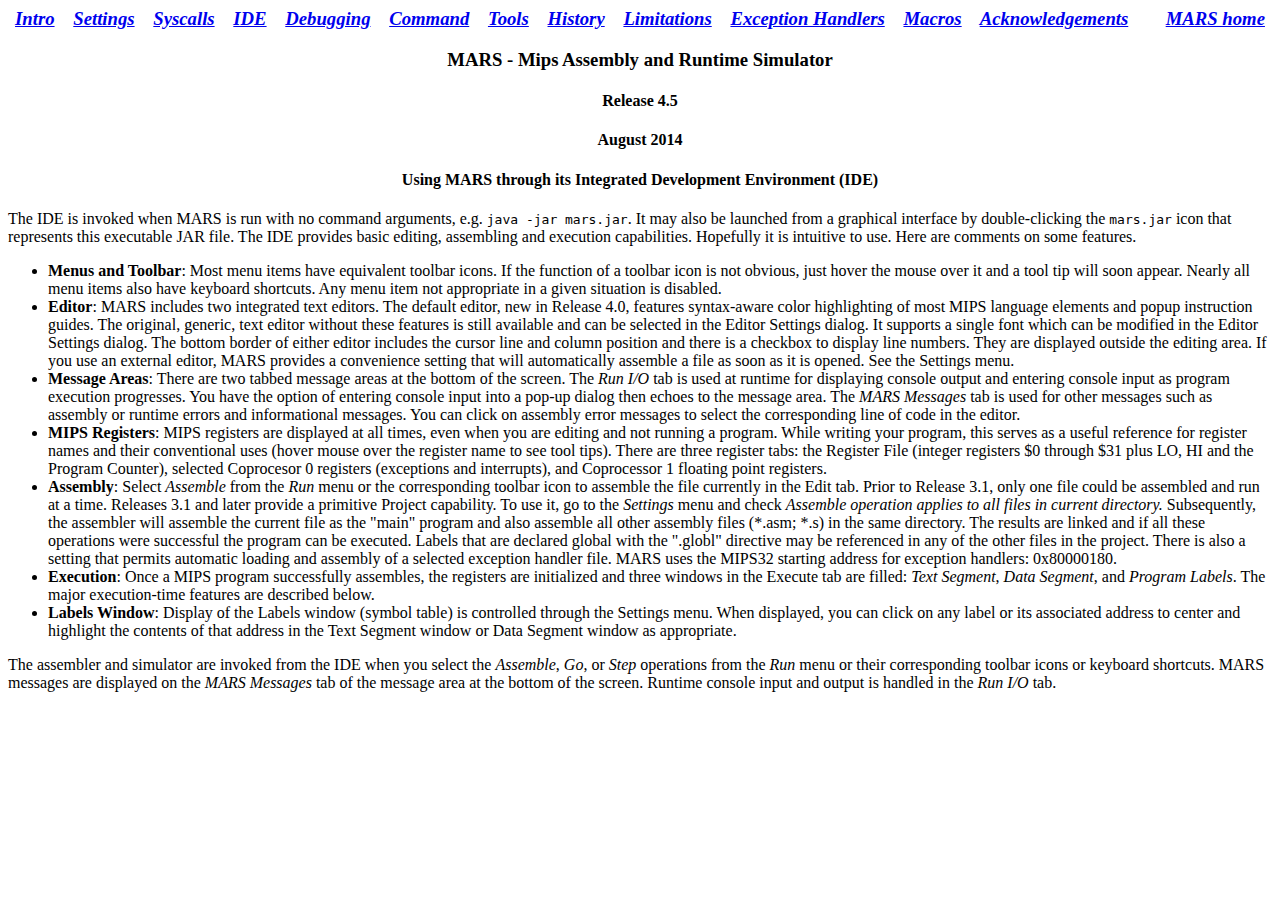
<file: Help/MarsHelpIDE.html>
<!-- saved from url=(0071)https://courses.missouristate.edu/KenVollmar/mars/Help/MarsHelpIDE.html -->
<html><head><meta http-equiv="Content-Type" content="text/html; charset=windows-1252"><title>MARS 4.5 help contents
</title>
</head><body>
<center>
<h3 class="style1"><span class="style2">
<a href="MarsHelpIntro.html"> <em>Intro</em></a><em>&nbsp;&nbsp;&nbsp; </em>
<a href="MarsHelpSettings.html"> <em>Settings</em></a><em>&nbsp;&nbsp;&nbsp; </em>
<a href="SyscallHelp.html"> <em>Syscalls</em></a><em>&nbsp;&nbsp;&nbsp; </em>
<a href="MarsHelpIDE.html"> <em>IDE</em></a><em>&nbsp;&nbsp;&nbsp; </em>
<a href="MarsHelpDebugging.html"> <em>Debugging</em></a><em>&nbsp;&nbsp;&nbsp; </em>
<a href="MarsHelpCommand.html"> <em>Command</em></a><em>&nbsp;&nbsp;&nbsp; </em>
<a href="MarsHelpTools.html"> <em>Tools</em></a><em>&nbsp;&nbsp;&nbsp; </em>
<a href="MarsHelpHistory.html"> <em>History</em></a><em>&nbsp;&nbsp;&nbsp; </em>
<a href="MarsHelpLimits.html"> <em>Limitations</em></a><em>&nbsp;&nbsp;&nbsp; </em>
<a href="MarsExceptions.html"> <em>Exception Handlers</em></a><em>&nbsp;&nbsp;&nbsp; </em>
<a href="MacrosHelp.html"> <em>Macros</em></a><em>&nbsp;&nbsp;&nbsp; </em>
<a href="Acknowledgements.html"> <em>Acknowledgements</em></a><em>&nbsp;&nbsp;&nbsp;&nbsp;&nbsp;&nbsp;&nbsp; </em>
<a href="../index.html"> <em>MARS&nbsp;home</em></a> </span> </h3>
<h3>MARS - Mips Assembly and Runtime Simulator</h3>
<h4>Release 4.5</h4>
<h4>August 2014</h4>
<h4>Using MARS through its Integrated Development Environment (IDE)</h4>
</center>

The IDE is invoked when MARS is run with no command arguments, e.g. <tt>java -jar mars.jar</tt>.
It may also be launched from a graphical interface by double-clicking the <tt>mars.jar</tt> icon
that represents this executable JAR file.
The IDE provides basic editing, assembling and execution capabilities.  Hopefully it
is intuitive to use.  Here are comments on some features.
<ul>
<li><b>Menus and Toolbar</b>: Most menu items have equivalent toolbar icons.
If the function of a toolbar icon is not obvious, just hover the mouse over it and
a tool tip will soon appear.  Nearly all menu items also have keyboard shortcuts.
Any menu item not appropriate in a given situation is disabled.</li>
<li><b>Editor</b>: MARS includes two integrated text editors.  The default editor, new
in Release 4.0, features syntax-aware color highlighting of most MIPS language elements
and popup instruction guides.  The original, generic, text editor without these features
is still available and can be selected in the Editor Settings dialog. It supports a single 
font which can be modified in the Editor Settings dialog.  
The bottom border of either editor includes the cursor line
and column position and there is a checkbox to display line numbers.
They are displayed outside the editing area.  If you use an external editor, MARS provides
a convenience setting that will automatically assemble a file as soon as it is opened.  See
the Settings menu.
</li><li><b>Message Areas</b>: There are two tabbed message areas at the
bottom of the screen.  The <i>Run I/O</i> tab is used at runtime for 
displaying console output and entering console input as program execution progresses.  
You have the option of entering console input into a pop-up dialog then echoes to the message area.  
The <i>MARS Messages</i> tab is used for other messages such as assembly or
runtime errors and informational messages.  You can click on assembly error messages to
select the corresponding line of code in the editor.
</li><li><b>MIPS Registers</b>: MIPS registers are displayed at all times, even
when you are editing and not running a program.  While writing your program,
this serves as a useful reference for register names and their conventional
uses (hover mouse over the register name to see tool tips).  There are three
register tabs: the Register File (integer registers $0 through $31 plus LO,
HI and the Program Counter), selected Coprocesor 0 registers (exceptions and
interrupts), and Coprocessor 1 floating point registers.

</li><li><b>Assembly</b>: Select <i>Assemble</i> from the <i>Run</i> menu or the
corresponding toolbar icon to assemble the file currently in the Edit tab.
Prior to Release 3.1, only one file could be assembled and run at a time.
Releases 3.1 and later provide a primitive Project capability.  To use it, go to the
<i>Settings</i> menu and check <i>Assemble operation applies to all 
files in current directory.</i>  Subsequently, the assembler will assemble
the current file as the "main" program and also assemble all other assembly
files (*.asm; *.s)
in the same directory.  The results are linked and if all these 
operations were successful the program can be executed.  Labels that are
declared global with the ".globl" directive may be referenced in any of the
other files in the project.  There is also a setting that permits
automatic loading and assembly of a selected exception handler file.  MARS uses
the MIPS32 starting address for exception handlers: 0x80000180.


</li><li><b>Execution</b>: Once a MIPS program successfully assembles, the
registers are initialized and three windows
in the Execute tab are filled: <i>Text Segment</i>, <i>Data Segment</i>,
and <i>Program Labels</i>.  The major execution-time features are described below.

</li><li><b>Labels Window</b>: Display of the Labels window (symbol table) is
controlled through the Settings menu.  When displayed, you can click on any label
or its associated address to center and highlight the contents of that address 
in the Text Segment window or Data Segment window as appropriate.
</li></ul>

<p>The assembler and simulator are invoked from the IDE
when you select the <i>Assemble</i>, <i>Go</i>,
or <i>Step</i> operations from the <i>Run</i> menu or their corresponding
toolbar icons or keyboard shortcuts.  MARS messages are displayed on the
<i>MARS Messages</i> tab of the message area at the bottom of the screen.
Runtime console input and output is handled in the <i>Run I/O</i> tab.  
</p><p>

</p></body></html>
</file>
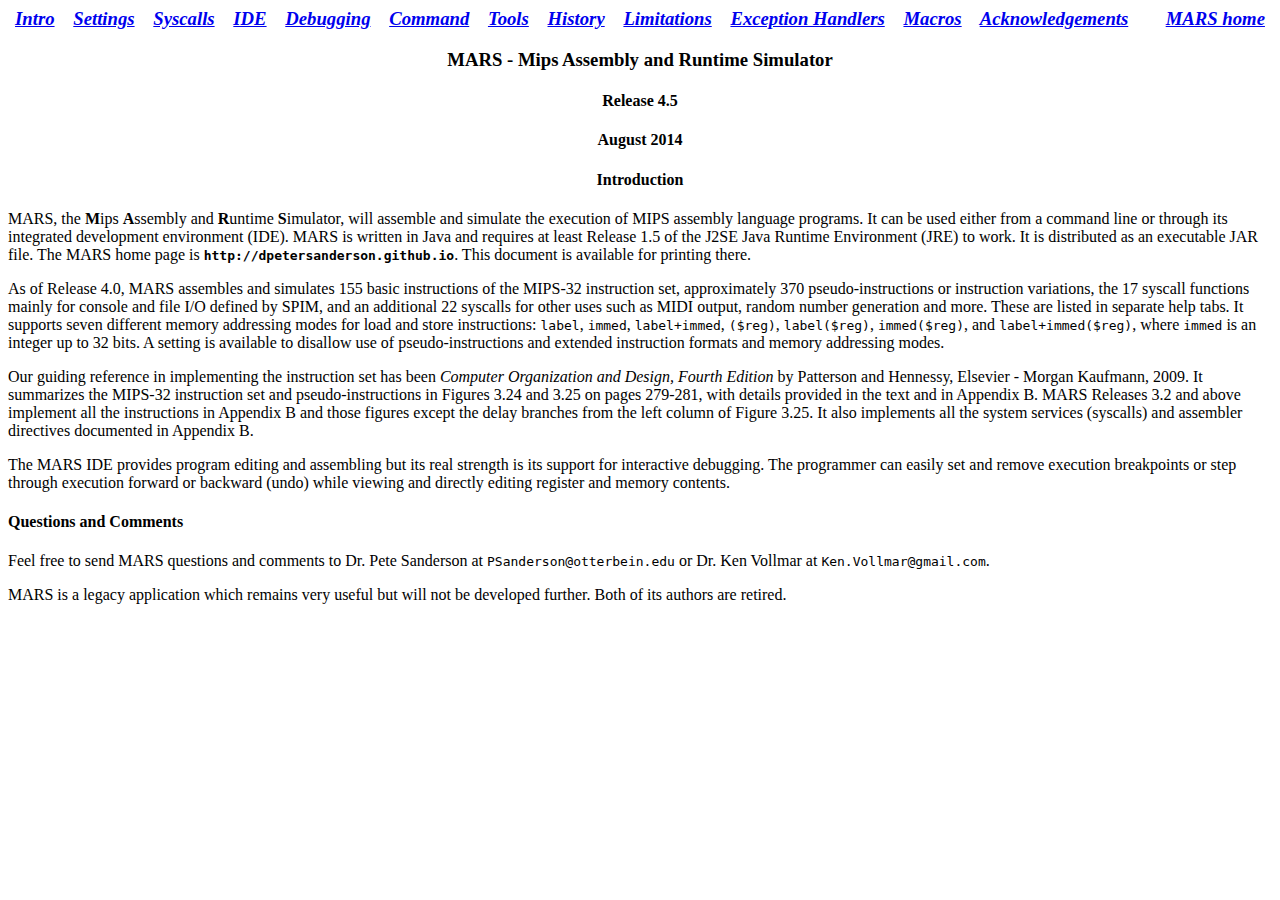
<file: Help/MarsHelpIntro.html>
<!-- saved from url=(0073)https://courses.missouristate.edu/KenVollmar/mars/Help/MarsHelpIntro.html -->
<html><head><meta http-equiv="Content-Type" content="text/html; charset=windows-1252"><title>MARS 4.5 help contents
</title>
</head><body>
<center>
<h3 class="style1"><span class="style2">
<a href="MarsHelpIntro.html"> <em>Intro</em></a><em>&nbsp;&nbsp;&nbsp; </em>
<a href="MarsHelpSettings.html"> <em>Settings</em></a><em>&nbsp;&nbsp;&nbsp; </em>
<a href="SyscallHelp.html"> <em>Syscalls</em></a><em>&nbsp;&nbsp;&nbsp; </em>
<a href="MarsHelpIDE.html"> <em>IDE</em></a><em>&nbsp;&nbsp;&nbsp; </em>
<a href="MarsHelpDebugging.html"> <em>Debugging</em></a><em>&nbsp;&nbsp;&nbsp; </em>
<a href="MarsHelpCommand.html"> <em>Command</em></a><em>&nbsp;&nbsp;&nbsp; </em>
<a href="MarsHelpTools.html"> <em>Tools</em></a><em>&nbsp;&nbsp;&nbsp; </em>
<a href="MarsHelpHistory.html"> <em>History</em></a><em>&nbsp;&nbsp;&nbsp; </em>
<a href="MarsHelpLimits.html"> <em>Limitations</em></a><em>&nbsp;&nbsp;&nbsp; </em>
<a href="MarsExceptions.html"> <em>Exception Handlers</em></a><em>&nbsp;&nbsp;&nbsp; </em>
<a href="MacrosHelp.html"> <em>Macros</em></a><em>&nbsp;&nbsp;&nbsp; </em>
<a href="Acknowledgements.html"> <em>Acknowledgements</em></a><em>&nbsp;&nbsp;&nbsp;&nbsp;&nbsp;&nbsp;&nbsp; </em>
<a href="../index.html"> <em>MARS&nbsp;home</em></a> </span> </h3>
<h3>MARS - Mips Assembly and Runtime Simulator</h3>
<h4>Release 4.5</h4>
<h4>August 2014</h4>
<h4>Introduction</h4>
</center>

MARS, the <b>M</b>ips <b>A</b>ssembly and <b>R</b>untime <b>S</b>imulator,
will assemble and simulate the execution of MIPS assembly language programs.
It can be used either from a command line or through its 
integrated development environment (IDE).  MARS is written in Java and 
requires at least Release 1.5 of the J2SE Java Runtime Environment (JRE) to work. 
It is distributed as an executable JAR file.
The MARS home page
is 
<tt><b>http://dpetersanderson.github.io</b></tt>.  This document is available for printing there.

<p>As of Release 4.0, MARS assembles and simulates 155 basic instructions of the MIPS-32
instruction set, approximately 370 pseudo-instructions or instruction variations, the 17 syscall functions
mainly for console and file I/O defined by SPIM, and an additional 22 syscalls for other uses such as MIDI
output, random number generation and more.  These are listed in separate help tabs.  It supports seven 
different memory addressing modes for load and store instructions: <tt>label</tt>, <tt>immed</tt>,
<tt>label+immed</tt>, <tt>($reg)</tt>, <tt>label($reg)</tt>, <tt>immed($reg)</tt>, and <tt>label+immed($reg)</tt>, where <tt>immed</tt>
is an integer up to 32 bits.  A setting is available to disallow use of pseudo-instructions
and extended instruction formats and memory addressing modes.
</p><p>
Our guiding reference in implementing the instruction set has been
<i>Computer Organization and Design, Fourth Edition</i> by Patterson and Hennessy,
Elsevier - Morgan Kaufmann, 2009.  It summarizes the MIPS-32 instruction set
and pseudo-instructions in Figures 3.24 and 3.25 on pages 279-281, with details
provided in the text and in Appendix B.  MARS Releases 3.2 and above implement all the instructions
in Appendix B and those figures except the delay branches from the left column of Figure 3.25.  
It also implements all the system services (syscalls) and assembler directives
documented in Appendix B.

</p><p>The MARS IDE provides program editing and assembling but its real
strength is its support for interactive debugging.  The programmer can easily set and 
remove execution breakpoints or step through execution forward or backward (undo) while
viewing and directly editing register and memory contents.

</p>
<h4>Questions and Comments</h4>
Feel free to 
send MARS questions and comments to 
Dr. Pete Sanderson at <tt>PSanderson@otterbein.edu</tt> or
Dr. Ken Vollmar at <tt>Ken.Vollmar@gmail.com</tt>.
<p> 
MARS is a legacy application which remains very useful but will not be developed further.  Both of its authors are retired.  </p>
</body></html>
</file>
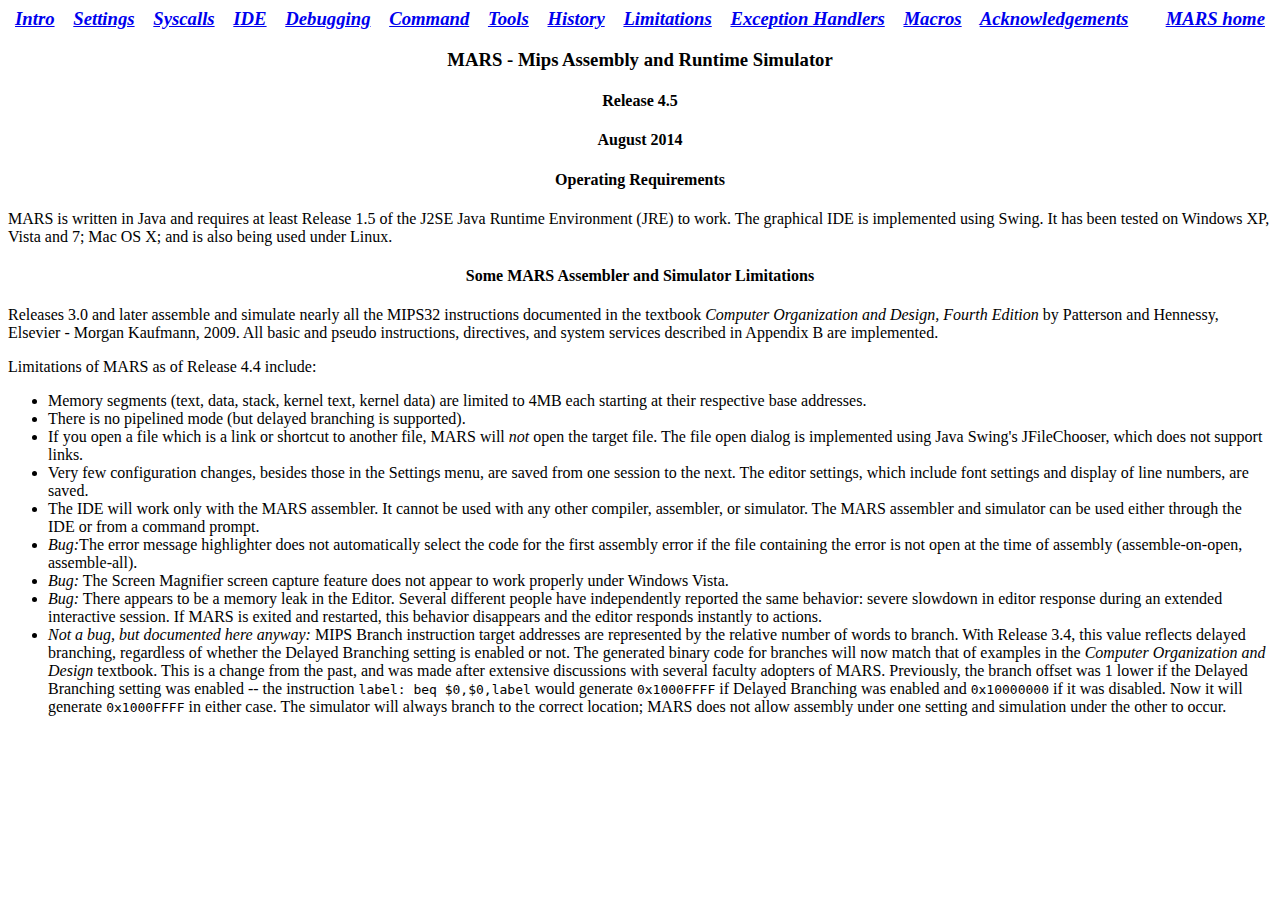
<file: Help/MarsHelpLimits.html>
<!-- saved from url=(0074)https://courses.missouristate.edu/KenVollmar/mars/Help/MarsHelpLimits.html -->
<html><head><meta http-equiv="Content-Type" content="text/html; charset=windows-1252"><title>MARS 4.5 help contents
</title>
</head><body>
<center>
<h3 class="style1"><span class="style2">
<a href="MarsHelpIntro.html"> <em>Intro</em></a><em>&nbsp;&nbsp;&nbsp; </em>
<a href="MarsHelpSettings.html"> <em>Settings</em></a><em>&nbsp;&nbsp;&nbsp; </em>
<a href="SyscallHelp.html"> <em>Syscalls</em></a><em>&nbsp;&nbsp;&nbsp; </em>
<a href="MarsHelpIDE.html"> <em>IDE</em></a><em>&nbsp;&nbsp;&nbsp; </em>
<a href="MarsHelpDebugging.html"> <em>Debugging</em></a><em>&nbsp;&nbsp;&nbsp; </em>
<a href="MarsHelpCommand.html"> <em>Command</em></a><em>&nbsp;&nbsp;&nbsp; </em>
<a href="MarsHelpTools.html"> <em>Tools</em></a><em>&nbsp;&nbsp;&nbsp; </em>
<a href="MarsHelpHistory.html"> <em>History</em></a><em>&nbsp;&nbsp;&nbsp; </em>
<a href="MarsHelpLimits.html"> <em>Limitations</em></a><em>&nbsp;&nbsp;&nbsp; </em>
<a href="MarsExceptions.html"> <em>Exception Handlers</em></a><em>&nbsp;&nbsp;&nbsp; </em>
<a href="MacrosHelp.html"> <em>Macros</em></a><em>&nbsp;&nbsp;&nbsp; </em>
<a href="Acknowledgements.html"> <em>Acknowledgements</em></a><em>&nbsp;&nbsp;&nbsp;&nbsp;&nbsp;&nbsp;&nbsp; </em>
<a href="../index.html"> <em>MARS&nbsp;home</em></a> </span> </h3>

<h3>MARS - Mips Assembly and Runtime Simulator</h3>
<h4>Release 4.5</h4>
<h4>August 2014</h4>

<h4>Operating Requirements</h4>
</center>
<p>MARS is written in Java and 
requires at least Release 1.5 of the J2SE Java Runtime Environment (JRE) to work.  
The graphical IDE is implemented using Swing. It has been 
tested on Windows XP, Vista and 7; Mac OS X; and is also being used under Linux.

</p><center>
<h4>Some MARS Assembler and Simulator Limitations</h4>
</center>

Releases 3.0 and later assemble and simulate nearly all the MIPS32 instructions documented in the 
textbook <i>Computer Organization and Design, Fourth Edition</i> by Patterson and Hennessy,
Elsevier - Morgan Kaufmann, 2009.  All basic and pseudo instructions, directives,
and system services described in Appendix B are implemented.
 
<p>Limitations of MARS as of Release 4.4 include:
</p><ul>
<li>Memory segments (text, data, stack, kernel text, kernel data) are limited to 4MB each starting at their
respective base addresses.</li>
<li>There is no pipelined mode (but delayed branching is supported).</li>
<li>If you open a file which is a link or shortcut to another file, MARS will <em>not</em>
open the target file.  The file open dialog is implemented using Java Swing's JFileChooser, 
which does not support links.</li>

<li>Very few configuration changes, besides those in the Settings menu, are saved from one session to the next.
The editor settings, which include font settings and display of line numbers, are saved.</li>

<li>The IDE will work only with the MARS assembler.  It cannot be used 
with any other compiler, assembler, or simulator.  The MARS assembler and simulator
can be used either through the IDE or from a command prompt.</li>

<li><em>Bug:</em>The error message highlighter does not automatically select the code for the first assembly
error if the file containing the error is not open at the time of assembly (assemble-on-open, assemble-all).</li>

<li><em>Bug:</em> The Screen Magnifier screen capture feature does not appear to work properly under Windows Vista.</li>

<li><em>Bug:</em> There appears to be a memory leak in the Editor.  Several different people have independently
reported the same behavior: severe slowdown in editor response during an extended interactive session.  
If MARS is exited and restarted, this behavior disappears and the editor responds instantly to actions.</li>

<li><em>Not a bug, but documented here anyway:</em> MIPS Branch instruction target addresses are represented by
the relative number of words to branch.  With Release 3.4, this value reflects delayed branching,
regardless of whether the Delayed Branching setting is enabled or not.  
The generated binary code for branches will now match that of examples in the <em>Computer Organization
and Design</em> textbook.  This is a change from the past, and was made after extensive discussions 
with several faculty adopters of MARS.  Previously, the branch offset was 1 lower if the Delayed Branching setting
was enabled -- the instruction <tt>label: beq $0,$0,label</tt> would generate <tt>0x1000FFFF</tt> if
Delayed Branching was enabled and <tt>0x10000000</tt> if it was disabled.  Now it will generate <tt>0x1000FFFF</tt> in
either case.  The simulator will always branch to the correct location; MARS does not allow assembly under one
setting and simulation under the other to occur.</li>
</ul>

</body></html>
</file>
<file: NavOneColumn_files/global.css>
/* General Styles */

body {
  margin: 0; 
  font-size: 75%;  
  text-align: center; 
  color: black;
  font-family: Arial,Helvetica,sans-serif;
  background-color: #FAF9F5;
  }

code {
  display: block;
  border: solid #d9d9ce 1px;
  background-color: #f0eee4;
  font-family: courier new, monospace;
  font-size: 90%;
  margin-top: .9em;
  margin-bottom: .9em;
  padding: 5px;
  }
 
img {
  border: none;
  }
 
a:active {color: #808080;}
 
a:visited {color: #666652;}
 
dd, dt, li {
  margin-bottom: .5em;
  }
 
dl, ol, ul {
  padding-left: 30px;
  }

form fieldset {
  border: solid #d9d9ce 1px;
  padding: 10px;
  }

form fieldset legend {
  font-family: verdana,arial,helvetica,sans-serif;
  font-weight: bold;
  color: #000000;
  }

fieldset fieldset{
  clear: left;
  }
  
form dl, form fieldset dl, dl.TwoColumn, div.NewsLinkList dl, form div dl {
  float: left; 
  width: 100%;
  padding: 0 0 10px 0;
  }

div.NewsLinkList dl {
  padding-bottom: 0px;
  padding-left:  0px;
  }
  
form dt, dl.TwoColumn dt, form div dt {
  margin: 0 5px 5px 0;
  float: left;
  clear: both; 
  text-align: right;
  width: 150px; /* To avoid IE bug, the width of dt is set below width of any column */
  }

form dd, dl.TwoColumn dd, form div dd {
  margin: 0 0 10px 0; 
    float: left; 
  }

form dl.NoMargin {
  margin-top: 0;
  margin-bottom: 0;
  }

/* examples etc. for form fields */ 
form span.ElementNote {
  font-style: italic;
  }


/* horizontal and vertical list of radio buttons or checkboxes */ 
form ul.ElementListH, form ul.ElementListV, ul.ElementListH, ul.ElementListV {
  list-style: none;
  display: block;
  padding: 0px;
  margin: 0px;
  }

form ul.ElementListH li, ul.ElementListH li {
	display: block;
	float: left;
	padding-right: 10px;
  }


form ul.ElementListV li, ul.ElementListH li {
	display: block;
  }
  

h3,h4,h5,h6,p,fieldset,form,ol,dl,ul,dir,menu {
  margin: .9em 0;  /*ensures that everything that begins at 
             the beginning of a column is equally spaced down */
  }
 
h1,h2,h3,h4 {
  font-family: verdana,arial,helvetica,sans-serif;
  }
 
h1 {
  font-size: 2.5em;
  font-weight: normal;
  margin: 0;
  }
 
h2 {
  font-size: 1.9em;
  margin: 0;
  padding: .1em 0 .4em 0;
  }
 
h3 {
  font-size: 1.15em;
  margin-top: 1.15em;
  }
 
h4 { 
  font-size: 1em;
  margin-top: 1em;
  }

h5 {
  font-size: 1em;
  margin-top: 1em;
  }

h6 {
  font-size: 1em;
  font-style: italic;
  font-weight: normal;
  margin-top: 1em;
  }
 
hr {
  color: #b3b3aa;
  background-color: #b3b3aa;
  border: #b3b3aa;
  height: 1px;
  }

ol ul, ul ol, ul ul, ol ol { 
  margin-top: .5em; 
  margin-bottom: .5em;
  }

table {
  border-collapse: collapse;
  }

td, th {
  border: 1px solid #b3b3aa;
  empty-cells: show;
  padding: 5px;
  margin: 0;
  vertical-align: top;
  }

html[xmlns] #Masthead {
  padding-bottom: 5px;
  }
  
html[xmlns] .MozClear {
  /* this selector should be valid CSS, but Opera 7.5 (and above) will pick
   * this up as well. Shouldn't be a problem, Opera should handle this fine,
   * but it's a Mozilla-targeted hack, and it should probably only affect
   * mozilla. You can do that by replacing the INVALID CSS selector
   * : root .mozClear for what's give here.
   */
  border-bottom: 1px solid transparent;
  margin-bottom: -1px;
  /*padding-bottom: 10px;*/
  }
 
* html #InnerColumnContainer {
  position: relative; /* Needed to ensure leftcolumn doesn't sporadically hide in center of page in IE */
  }
 
* html #PageWrapper {
/*  word-wrap: break-word;  */ /* invalid CSS but keeps IE from breaking horribly under narrow viewports */ 
  }
 
/* Unqualified Classes */

.Center {
  text-align: center;
  }

.CenterWrapper {
  margin-right: auto;
  margin-left: auto; 
  padding: 10px 5px;
  width: 756px;
  text-align: left;
  background-color: white; 
  }

.Clear {
  clear: both;
  }
  
.Error {
  color: red;
  font-weight: bold;
  }
  
.FirstChild {
  margin-top: .9em;
  /* width: 100%;  Added so that shaded h3 won't be hidden when nested beneath this item in IE6 */
  clear: both;
  }
 
.FLeft {
  float: left;
  }
 
.FNone {
  float: none;
  }
 
.FSmall {
  font-size: 85%;
  font-family: Verdana,Arial,Helvetica,sans-serif;
  }

.MLeftNeg10 {
  margin-left: -10px;
  }

.MLeft10 {
	margin-left: 10px;
	}

.MLeftRight5 {
	margin-right: 5px;
	margin-left: 5px;
	}
     
.MRight10 {
	margin-right: 10px;
	}
           
.MTopZero {
  margin-top: 0 !important;
  }
  
.MBottomZero {
  margin-bottom: 0 !important;
  }

.MBottom10 {
  margin-bottom: 10px;
  }

.MBottom5 {
  margin-bottom: 5px;
  }

.MTop5 {
  margin-top: 5px;
  }

.MTopStandard {
  margin-top: .9em;
  }

.MAll5 {
  margin: 5px 5px 5px 5px;
	}

.NavLinks a {
  text-decoration: none;
  }
 
.NavLinks a:hover {
  text-decoration: underline;
  }

.PaddingLeft {
  padding-left: 2px;
  }
 
.PSmall {
  padding-top: 3px;
  padding-bottom: 6px;
  }

.PLeft10 {
  padding-left: 10px;
  }

.PRight10 {
  padding-right: 10px;
  }

.PLeft20 {
  padding-left: 20px;
  }

.PLeftRight5 {
  padding-left: 5px;
  padding-right: 5px;
  }

.PAll5 {
  padding: 5px;
  }

.PAll10 {
  padding: 10px;
  }

.PMedium {
  padding-top: 6px;
  padding-bottom: 6px;
  }
 
.PRight10 {
  padding-right: 10px;
  }

.Policy .PolicyTitle {
  /*border-top:medium none;*/
  color:#707070;
  font-family:arial,helvetica,sans-serif;
  font-size:100%;
  font-style:italic;
  font-weight:normal;
  }

.PTop10 {
  padding-top: 10px;
  }

.PTop20 {
  padding-top: 20px;
  }

.PTopBottom5 {
  padding-top: 5px;
  padding-bottom: 5px;
  }
  
.PBottom5 {
	padding-bottom: 5px;
	}

.PBottom10 {
  padding-bottom: 10px;
  }

.Right {
  text-align: right
  }

.Serif {
  font-family: times, serif;
  font-size: 110%;
  }
 .Serif h3, .Serif h4, .Serif h4, .Serif h6 {
  font-family: times, serif !important;
  }

.SystemShaded {
  background-color: #f0eee4;
  }
 
.SystemBordered {
  border: solid #d9d9ce 1px;
  }
  
.Tagline {
  color: #7D7D75;
  font-size: 85%;
  font-family: Verdana,Arial,Helvetica,sans-serif;  
  }
 
.Tagline img {
  padding-right: 3px;
  vertical-align: baseline;
  }
 
/* Qualified Classes */ 

/* Set the top margin to a consistent value so the beginning of each column lines up horizontally */
div.ColumnSgl > *:first-child, div.ColumnDbl > *:first-child, div.ColumnTrpl > *:first-child, div.ColumnQuad > *:first-child, div.ColumnTrplHalf > *:first-child, div.ColumnQuadThird > *:first-child, div.ColumnQuadTwoThirds > *:first-child  {
  margin-top: .9em;
  }
 
div.ColumnSgl, div.ColumnDbl, div.ColumnTrpl, div.ColumnQuad, div.ColumnTrplHalf, div.ColumnQuadThird, div.ColumnQuadTwoThirds {
  padding: 0 5px;
  float: left;
  overflow: visible;  /*Added to fix IE's italic bug where it expands the div too wide*/  
  position: relative; /*Added to fix Mac IE bug of pop-up menus being in wrong z layer*/
  }
  
div.ColumnSgl {
  width: 179px;
  }

div.ColumnSgl div.ColumnSgl {
  width: 169px;
  }
 
div.ColumnDbl {
  width: 368px;
  }
  
div.ColumnSgl ul  {
  margin-left: -.9em;
	}

div.ColumnDbl form dd, div.ColumnDbl dl.TwoColumn dd {
  width: 213px;
  }
  
/* not tested*/
div.ColumnDbl form fieldset dd {
  width: 200px;
  } 

div.ColumnDblNoPadding {    /* Usage: Column that can contain other columns with padding */
  width: 378px;
  padding: 0;
  float: left;
  } 

div.ColumnTrpl {
  width: 557px;
  }

div.ColumnTrplNoPadding {
  width: 567px;
  padding: 0;
  float: left;
  }

div.ColumnTrpl form dd, div.ColumnTrpl dl.TwoColumn dd, form div.ColumnTrpl dd {
  width: 402px;
  }

div.ColumnTrpl form dd dd {
  width: 247px !important;
  }
 
div.ColumnTrpl form fieldset dl dd, form div.ColumnTrpl fieldset dd {
  width: 375px;
  }

div.ColumnTrpl form fieldset fieldset dl dd {
  width: 355px;
  }

div.ColumnTrpl form dl dd div.Example {
  float: right;
  width: 150px;
  font-size: 80%;
  font-family: verdana, arial, helvetica, sans-serif;
  }

div.ColumnQuad form dl dd div.Example {
  float: right;
  width: 250px;
  font-size: 80%;
  font-family: verdana, arial, helvetica, sans-serif;
  }

div.ColumnQuad {
  width: 746px;
  } 

div.ColumnQuadNoPadding {
  width: 756px;
  padding: 0;
  float: left;
  }

div.ColumnQuad form dd, div.ColumnQuad dl.TwoColumn dd {
  width: 591px;
  } 

div.ColumnQuad form fieldset dd {
  width: 550px;
  } 
 
div.ColumnTrplHalf {        /* Usage: 1 columnSgl and 2 columnTrplHalf.       */
  width: 273px;       /*        Leaves 1px unused/unclaimed on right edge.  */
  }
  
div.ColumnQuadThird {
  width: 242px;
  }
  
div.ColumnQuadTwoThirds {
  width: 494px;
  }
  
div.ColumnQuad div.ColumnQuadThird {
  width: 232px;
  }
  
div.ColumnQuad div.ColumnQuadTwoThirds {
  width: 487px;
  }

div.Fieldset {
      /*margin-top: 15px;*/
  margin-bottom: 25px;
  border: 1px dotted #96968D;
  position: relative;
	}

div.Fieldset div.Content {
  list-style:none; 
  padding:0px; 
  margin: 25px 15px 15px;
	}
    
div.Fieldset .Legend {
  z-index: 2;
  position: absolute;
  top: -11px;
  left: 15px;
	}
  
div.Fieldset .InnerImg {
  padding: 0 15px 10px 0;
	} 

div.FRight, .FRight  {
  float: right;
  } 
 
div#Masthead h1 {
  display: inline;  /* easier than setting 0 padding and margin */
  }

div.LeftColumn {
  padding-left: 0px;
  } 
 
div.LinkList ul {
  margin-bottom: 0px;
  }

div.LinkList li {
  padding-bottom: 1em;
  font-weight: bold;
  }
 
div.LinkList li, div.LinkListButton li {
  list-style: none;
  margin-left: -20px;   /* to reduce margin of generic li to 5px*/
  }
 
div.LinkList li a, div#OnTheWeb div a {
  font-weight: normal;
  text-decoration: none;
  border-bottom: 1px solid #f0eee4;
  border-bottom: 1px solid #d9d7ce;  
  }

div.LinkList span.Location {
  font-weight: normal;
  }

div.LinkListButton img, ul.FeatureButton img {
  vertical-align: middle;
  }
 
div.LinkListButton img {
  padding: 0 5px 5px 5px;
  }
   
/* For each a defined, need to define an a:hover in the campus stylesheet */

div.LinkListButton a, ul.FeatureButton a {
  font-family: verdana,arial,helvetica,sans-serif; 
  text-decoration: none;
  font-weight: bold;
  color: #96968D;
  padding-bottom: 3px;
  font-size: 90%;
  }

div.MyMissouriState {
	background-image: url('https://www.missouristate.edu/images/mymissouristate/Promobackground.jpg');
	background-repeat: no-repeat;
	background-color: #d6eae9;
	height:175px;
	width: 179px;
	color: #526A69;
	line-height: 1.5em;
	cursor: pointer;
	}

div.MyMissouriState p {
	margin: 5px 0 0 15px;
	}

div.MyMissouriState ul {
	border-left:medium none;
	list-style-image:none;
	list-style-position:outside;
	list-style-type:none;
	margin:0;
	padding-left:25px;
	}

div.MyMissouriState ul li {
	margin-bottom: 0;
	}

div.NewsLinkList dl dd a {
  text-decoration: none;
  }

div.NewsLinkList dl dt {
  margin: 0 5px 5px 0;
  /*padding-left: 10px;*/
  font-weight: bold;
  float: left;
  clear: both; 
  width: 50px;  /* To avoid IE bug, the width of dt is set below width of any column */
  }

div.NewsLinkList dl dd {
  margin: 0 0 10px 0;
  float: left; 
  width: 480px;
  padding-bottom: .4em; 
  }

div.ColumnDbl div.NewsLinkList dl dd {
  width: 300px;
  }

div.Notice, .Notice {
  padding: 5px;
  margin-bottom: 3px;
  margin-top: 3px;
  background-color: #FFFF99;  
  font-weight: bold;
  }

span.Notice, .Shaded {
  display: block;
  }
  
div.PrintOnly, .PrintOnly {
  display: none;
  }

div.RightColumn {
  padding-right: 0px;
  }

div.Testimonial img {
  float: left;
  margin-right: 10px;
  margin-bottom: 2px;
  border: solid #d9d9ce 1px;
  }

div.Testimonial ul {
  list-style: none;
  font-weight: bold;
  padding-left: 0;
  }
  
div.Testimonial {
  padding: 0 10px 1px 10px;
  margin-top: 10px;
  }

div.MoreInfoLink {
  text-transform: uppercase;
  font-size: 80%;
  margin-bottom: .9em;
  }

div.MoreInfoLink a {
  text-decoration: none;
  color: #666652;
  }
  
div.MoreInfoLink img {
  padding-left: 2px;
  }
  
dl.Feature  {
  border: 1px dotted #96968D;
  height: 36px;
  margin: 0 0 5px 0;
  padding: 0;
  width: 177px;
  }

dl.Feature dt {
  width: 30px;
  height: 24px;
  padding: 5px 8px 5px 9px;
  clear: both;
  float: left;
  margin: 0;
  }

dl.Feature dd {
  padding: 9px 0 5px 0;
  min-height: 0;
  height: 20px;
  width: 129px;
  float:left;
  font-family: verdana, arial, helvetica, sans-serif;
  font-weight: bold;
  font-size: 90%;
  margin: 0;
  }

div.ColumnTrpl form dl.Feature dd {
  width: 129px;
	}

div.SystemShaded {
  padding: 10px;
}

dl.Feature dd.TwoLine {
  padding: 0;
  margin: 5px 0 5px 0;
  min-height: 0;
  height: 24px;
  width: 130px;
  float:left;
  font-family: verdana, arial, helvetica, sans-serif;
  font-weight: bold;
  font-size: 90%;
  }

dl.Feature dt img {
  width: 30px;
  height: 23px;
  }

dl.Feature a {
  text-decoration: none;
  color: #96968D;
  }

dl.FullWidth dt, form dl.FullWidth dt {
  width: 99%;
  text-align: left;
  float: none;
  }
  
dl.FullWidth dd, form dl.FullWidth dd {
  width: 99%;
  text-align: left;
  margin: 0;
  margin-bottom: 15px;
  float: none;
  }
  
dl.MemoFormat dt {
  /*has !important to override the default dl specs*/
  width: 10% !important;
  font-weight: bold;
  }

dl.MemoFormat dd {
  /*has !important to override the default dl specs*/
  width: 85% !important;
  }
    
form input.FormButton {
  margin-left: 155px;
  }
  
form div.FormButton {
  margin: 0 0 15px 155px;
  clear: both;
  }

h3.Shaded, h3.SystemShaded, h3 > span.Shaded {
  padding: 5px;
  font-size: 12px;
  }

h3.Shaded, .Shaded, h3.Shaded a, .Shaded a {
  color: white;
  }
  
h3.Shaded a:visited, h3.Shaded a:active, h3.Shaded a:link, .Shaded a:visited, .Shaded a:active, .Shaded a:link {
  color: white;
  }
 
p.SiteTitle {
  font-family: verdana,arial,helvetica,sans-serif;
  font-weight: bold;
  padding: 0 0 5px 0;
  margin: 0;
  }
  
p.PageTagLine {
  font-style: italic;
  margin-top: -5px;
  }

p.IssueDate {
  margin-bottom: 0px;
  }

table.NoBorder td, table.NoBorder th {
  border: none;
  }

ol.Outline { 
  list-style-type: upper-roman;
  margin-left: 15px;
  } 

  
ol.Outline ol { 
  list-style-type: upper-alpha;
  margin-left: -7px;
  } 

ol.Outline ol ol { 
  list-style-type: decimal 
  } 
  
ol.Outline ol ol ol { 
  list-style-type: lower-alpha 
  } 
  
ol.Outline ol ol ol ol { 
  list-style-type: lower-roman 
  }  

ol.OutlineAlpha { 
  list-style-type: upper-alpha; 
  } 
  
ol.OutlineAlpha ol { 
  list-style-type: decimal;
  } 

ol.OutlineAlpha ol ol { 
  list-style-type: lower-alpha ;
  } 
  
ol.OutlineAlpha ol ol ol { 
  list-style-type: decimal; 
  } 

ol.OutlineAlpha ol ol ol ol {
  list-style-type: lower-alpha;
  }  

p.ChartHeading {
  font-family: verdana,arial,helvetica,sans-serif;
  font-size: 85%;
  font-weight: bold;
  text-align: right;
  }
  
span.LikertField  {
  padding-right: 5px;
  }

span.Weather img {
  padding-left: 10px;
  padding-right: 5px;
  }
  
table.Center {
  text-align:center;
  margin-left: auto;
  margin-right: auto;
  }
  
table.Center td, table.Center th {
  text-align: left;
  }

th.Shaded, td.Shaded {
  display: table-cell;
  }
  
tr.Shaded {
  display: table-row;
  }
  
td.Total {
  border-top: solid 1px black;
  }

ul.AcademicEvents{
  list-style: none;
  display: block;
  margin: 0;
  padding: 0;
  float: left;
  }

ul.AcademicEvents li{
  clear: left;
  margin: 0px;
  padding: 0;
  line-height: 1px;
  }

ul.AcademicEvents ul{
  list-style: none;
  margin: 0px;
  padding: 0px;
  line-height: 1px;
  float: left;
  }
  
ul.AcademicEvents ul li{
  float: left;
  margin: 0;
  padding: .4em 5px;
  clear: none;
  line-height: 1.2em;
  }

ul.AcademicEvents ul li.Date{
  width: 11em;
  }

ul.AcademicEvents ul li.Time{
  width: 5em;
  text-align: right;
  }
  
ul.AcademicEvents ul li.Name{
  width: 230px;
  }
  
ul.AcademicEvents ul li.Notes{
  width: 5em;
  }

ul.EventsUL .EventDescription { 
  font-weight: normal;
  }

ul.FeatureButton img {
  padding: 0 5px 5px 0px;
  }
 
ul.FeatureButton li {
  padding-top: 0;
  list-style: none;
  margin-left: -20px; /* to reduce margin of generic li to 5px*/
  }
  
ul.NoBullet {
  list-style: none;
  padding-left: 0;  
  } 

ul.Teaser {
  list-style: none;
  padding-left: 0;
  margin-left: 0;
  }

ul.Teaser li {
  margin-bottom: 1em;
  }

ul.Teaser li div.TeaserDate {
  font-style: italic;
  }

ul.Teaser li div.TeaserHeadline {
  font-weight: bold;
  font-family: verdana,arial,helvetica,sans-serif;
  font-size: 1em;
  padding: 3px 0; 
  }

ul.TwoColumn {
  list-style: none;
  margin: 0;
  padding: 0 0 30px 0;
  }
  
ul.TwoColumn li {
  float: left;
  width:48%;
  padding: 5px;
  margin: 0;
  }

div.SocialMediaButton {
  width: 179px;
  margin-top: 3px;
  margin-bottom: 3px;
  }

div#LeftColumn div.SocialMediaButton {
  width: 169px;
  padding-left: 5px;
  }

div.SocialMediaButton a {
  display: table;
  width: 179px;
  }

div#LeftColumn div.SocialMediaButton a {
  width: 169px;
  }

div.SocialMediaButton .ButtonContent {
  display: table-row;
  min-height: 28px;
  background-color: #e6e7e8;
  font-family: arial, helvetica, sans-serif;
  }

div.SocialMediaButton .ButtonContent span {
	display: table-cell;
	vertical-align: middle;
  padding: 0 7px;
  }

div.SocialMediaButton .ButtonContent .ButtonImage img {
  float: left;
  }

div.SocialMediaButton .ButtonContent .ButtonImage {
  width: 28px;
  padding-right: 0;
  border-left: 1px solid #ffffff;
  }

div.SocialMediaButton .ButtonContent .ButtonText {
  padding-left: 5px;
  border-right: 1px solid #ffffff;
  }

div.SocialMediaButton .ButtonTop, div.SocialMediaButton .ButtonBottom {
  display: table-row;
  width: 179px;
  height: 8px;
  }

div#LeftColumn div.SocialMediaButton .ButtonTop, div#LeftColumn div.SocialMediaButton .ButtonBottom {
  width: 169px;
  }

div.SocialMediaButton .ButtonTop span, div.SocialMediaButton .ButtonBottom span {
  display: table-cell; 
  height: 8px;
  }

div.SocialMediaButton .ButtonTop {
  background-image: url('https://www.missouristate.edu/images/socialmedia-BTNtop179.png');
  }

div#LeftColumn div.SocialMediaButton .ButtonTop {
  background-image: url('https://www.missouristate.edu/images/socialmedia-BTNtop.png');
  }

div.SocialMediaButton .ButtonBottom {
  background-image: url('https://www.missouristate.edu/images/socialmedia-BTNbottom179.png');
  }

div#LeftColumn div.SocialMediaButton .ButtonBottom {
  background-image: url('https://www.missouristate.edu/images/socialmedia-BTNbottom.png');
  }

div.SocialMediaButton .ButtonTop .ButtonRight {
	background-image: url('https://www.missouristate.edu/images/socialmedia-BTNtopR143.png');
	}
div#LeftColumn div.SocialMediaButton .ButtonTop .ButtonRight {
	background-image: url('https://www.missouristate.edu/images/socialmedia-BTNtopR133.png');
	}
	
div.SocialMediaButton .ButtonBottom .ButtonRight {
	background-image: url('https://www.missouristate.edu/images/socialmedia-BTNbottomR143.png');
	}
div#LeftColumn div.SocialMediaButton .ButtonBottom .ButtonRight {
	background-image: url('https://www.missouristate.edu/images/socialmedia-BTNbottomR133.png');
	} 

div.SocialMediaButton a .ButtonText, div.SocialMediaButton a:visited .ButtonText, div.SocialMediaButton a:link .ButtonText {
  color: #630010;
  text-decoration: none;
  font-size: 86%;
  }

div.SocialMediaButton a:hover .ButtonText {
  text-decoration: underline;
  }

/* Now do overrides for Social Media buttons */

/* End of overrides for Social Media buttons */

.FeatureHWrapper {
  position: relative;
  padding-bottom: 20px;
}

.FeatureHWrapper .Corners {
  background-color: #630016;
  height: 4px;
  margin: 0 4px;
  position: relative;
}

.FeatureHWrapper .LCorner {
  left: -4px;
  position: absolute;
  top: 0;
  background-image: url(https://www.missouristate.edu/images/2010/FeatureButtons/Corners.png);
  width: 4px;
  height: 4px;
}

.FeatureHWrapper .RCorner {
  position: absolute;
  right: -4px;
  top: 0;
  background-image: url(https://www.missouristate.edu/images/2010/FeatureButtons/Corners.png);
  background-position: top right;
  width: 4px;
  height: 4px;
}

.FeatureHWrapper dl {
  margin: 0;
  padding: 5px 0 0 0;
  width: 175px;
}

.FeatureHWrapper dl dt {
  height: 23px;
  width: 30px;
}

.FeatureHWrapper dl dd {
  margin: 0;
  min-height: 23px;
}

.FeatureHWrapper .FeatureHeader {
  background-color: #630016;
  color: #ffffff;
  font-family: Arial, Helvetica, sans-serif;
  font-size: 125%;
  font-weight: bold;
  padding: 0 7px 3px 7px;
  position: relative;
}

#PageWrapper .FeatureHeader a:hover {
	text-decoration: none;
	border-bottom: solid 1px White;
	
}

.FeatureHeader a, .FeatureHeader a:visited, .FeatureHeader a:active, .FeatureHeader a:hover, .FeatureHeader a:link {
	color: white;
	text-decoration: none;
	border-bottom: solid 1px Transparent;
}

.FeatureContent {
  background: #CCCCCC url("https://www.missouristate.edu/images/2010/FeatureButtons/BkGd.png") top repeat-x;
  border: solid 1px #CCCCCC;
  margin-bottom: 5px;
  margin-top: 0;
  padding-bottom: 25px;
  padding-top: 3px;
}

.FeatureContent dl.TwoColumn {
  padding: 0px 1px 0px 1px;
}

.FeatureContent a {
  text-decoration: none;
}
.FeatureContent a:hover { text-decoration: underline; }

.FeatureContent dl.TwoColumn dt {
  font-weight: bold;
  width: 27px;
  margin-top: 0;
  margin-bottom: 0;
  padding-top: 7px;
}

.FeatureContent dl.TwoColumn dd.FYP {
  padding-right: 98px;
  width: 45px;

}

div.FeatureContent dl.TwoColumn dd {
  font-weight: bold;
  width: 143px;
  padding-top: 11px;
  margin-top: 0;
  margin-bottom: 0;
}

.FeatureContent a {
  text-decoration: none;
}

.FeatureContent img.FYP {
  bottom: 20px;
  position: absolute;
  right: -8px;
}

/* Unqualified IDs */
 
#EventsUL .InnerNewsHeading {
	font-weight: bold;
	margin-bottom: 5px;
	}

#EventsUL .EventInfo {
	font-style: italic;
	margin-bottom: 5px;
	}

#EventsUL {
	list-style: none;
	padding-left: 0;
	}

#Keywords {
  width: 99px;
  }
 
#PageWrapper {
  font-family: Arial,Helvetica,sans-serif;
  width: auto;
  }
 
#Footer {
  text-align: center;
  font-size: 80%;
  background-color: #FAF9F5;
  position: relative; 
  }
 
#Footer li {
  display: inline;
  padding-left: 1px;  
  list-style: none;
  } 
 
#Footer ul {
  margin: 0;
  padding: 0;
  }
 
#MastheadWrapper {
  padding: 0 10px;
  width: 746px;
  }
 
#Masthead { 
  color: white;
  width: 726px;
  padding: 10px 10px 0px 10px;
  }
 
#Masthead img {
  padding: 0;
  }
 
#Masthead a {
  color: white;
  text-decoration: none;
  }
 
#Masthead .ColumnTrpl { 
  width: 547px;
  padding: 0;
  }

#ContentColumn {
  margin: 0 0 0 -6px;   /* if #contentColumn does not
           overlap the left and right columns, then
           the whole layout will break */
  width: 567px;
  } 
 
#InnerColumnContainer {
  width: 567px;
  z-index: 2; 
  }
 
#LeftColumn, #ContentColumn {
  float: left;
  overflow: visible;  /* fix for IE italics bug */
  position: relative;
  z-index: 10;
  }
 
#LeftColumn {
  margin: 0 6px 0 -184px; /* the margin on the side the column is to be
           rendered on must be the negative equal of 
           the column's width. The opposite border must
           be 1px */
  width: 184px;
  padding-bottom: 10px; /* this is the very padding talked about in the
           .inside selector comment. */ 
  z-index: 50;
  }

#OuterColumnContainer {
  border-style: solid;
  border-width: 0 0 0 179px;  /* side border widths must equal the widths of the left column */
  color: #000;
  z-index: 1;
  width: 567px;     
  padding-left: 5px;
  margin-left: 5px; 
  border-left-color: #f0eee4; /* left hand column background color */
  } 
  
/* Qualified IDs */
 
div#Breadcrumb {
  font-family: verdana,arial,helvetica,sans-serif;
  font-size: 75%;
  text-align: right;
  padding-bottom: 5px;
  margin-top: 0;
  }
 
div#LocalNav {
  font-family: verdana,arial,helvetica,sans-serif; 
  font-size: 85%;
  padding-right: 5px;
  width: 159px;
  }

div#LocalNav ul {
  padding: 0;
  margin-bottom: 1.5em;
  }
 
div#LocalNav ul li {
  list-style-type: none;
  padding: 2px 10px 4px 10px;
  width: 100%;
  margin-bottom: -1px;
  border-bottom: solid 1px #D9D9CE; 
  border-top: solid 1px #D9D9CE;  
  }

div#LocalNav h3, div#LocalNav h4, div#LocalNav h5, div#LocalNav h6 {
  padding: 0 0 0 10px;
  margin-bottom: -5px;
  font-size: 1em;
  position: relative;
  }

div#LocalNav div.FirstChild {
  padding: 0 10px;
  }
  
div#LocalNav div.FirstChild h3, div#LocalNav div.FirstChild h4, div#LocalNav div.FirstChild h5, div#LocalNav div.FirstChild h6 {
  padding: 0;
  }

div#LocalNav div.FirstChild ul li {
  margin-left: -10px;
  margin-right: -10px;
  }

div#NavPhoto img, img#NavPhoto {
  margin-bottom: -1em;
  }
  
div#LeftColumn div.MP3Player, div#LeftColumn div.Slideshow, div#LeftColumn div.SWFPlayer, div#LeftColumn div.FLVPlayer, div#LeftColumn div.YouTubePlayer, div#LeftColumn div.RssFeed {
  margin-left: -10px;
  }

div#player {
  border:1px #666666 solid;
  display:block;
  }

div#Search {
  color: white;
  /*Apply backslash hack to hide next line from Mac IE 5 \*/
  text-align: justify;
  /*End hack*/
  width: 169px;
  padding: 0 5px; 
  float: left;
  margin-top:-12px;
  }
 
div#Search a {
  color: white;
  border-bottom: none;
  padding-right: 2px;
  }
 
div#Search a:hover {
  text-decoration: underline;
  }
 
div#Search input {
  font-size: 90%;
  font-family: Verdana, Arial, Helvetica, sans-serif;
  margin-bottom: 3px;
  }
  
div#Search #SearchButton {
  padding: 0 4px;
}
 
div#Promo {
  margin-bottom: .9em;
  margin-top: .9em;
  } 
 
p#Promo img {
  border: solid #b3b3aa 1px;
  }

/* AddThis styles */
table#at_tb1 td, div#at_share td, table#at_foot td, table#at_tb1 th, div#at_share th, table#at_foot th {
  border: none;
  }



ul.PopoutMenu ul, #LocalNav ul.PopoutMenu ul
{
	background: Transparent url('https://www.missouristate.edu/images/bullets/BeigeTriangle.gif') no-repeat scroll 0 5px;
	border: none;
	height: 14px;
	list-style: none;
	margin: 0;
	overflow: visible;
	padding: 0 0 0 14px;
	position: absolute;
	right: 0px;
	top: -1px;
	width: 0px;
}

ul.PopoutMenu ul
{
	visibility: visible;
	z-index: 1;
}
ul.PopoutMenu ul ul 
{
	visibility: hidden;
}
ul.PopoutMenu li
{
	padding: 0;
	position: relative;
	width: auto;
	top: 0;
}
#LocalNav ul.PopoutMenu li
{
	padding: 0;
}

ul.PopoutMenu li li
{
	background-color: #F0EEE4;
	border: 1px solid #D9D9CE;
	border-top: none;
	width: 220px;
	visibility: hidden;
	z-index: 100;
}
ul.PopoutMenu li li:first-child {
	border-top: 1px solid #D9D9CE;
}
ul.PopoutMenu a
{
	display: block;
	padding: 2px 15px 4px 10px;
	width: auto;
}
ul.PopoutMenu a:hover, ul.PopoutMenu a:focus, ul.PopoutMenu a:active
{
	background-color: #E5E4DA;
	outline:none;
}
ul.PopoutMenu li:hover li ul, ul.PopoutMenu li:hover li li, ul.PopoutMenu li.MenuHover li ul, ul.PopoutMenu li.MenuHover li li
{
	visibility: hidden;
}
ul.PopoutMenu li:hover li, ul.PopoutMenu li:hover li ul, ul.PopoutMenu li li:hover li, ul.PopoutMenu li li:hover ul,
ul.PopoutMenu li.MenuHover li, ul.PopoutMenu li.MenuHover li ul, ul.PopoutMenu li li.MenuHover li, ul.PopoutMenu li li.MenuHover ul
{
	visibility: visible;
}

/* Redesign Masthead and Footer Update */
html, body {height:100%;}
#PageWrapper {min-height:100%;position:relative;}
body, #Footer {background-color: white;}
#LeftColumn {border-top:10px solid white;}

#NewMastheadWrapper, #NewMastheadWrapper #Masthead, #PageFooter {background-image:none;}
#NewMastheadWrapper {height:35px;background-color:#5E0009;min-width:746px;padding:0;position:relative;width:100%;}
#NewMastheadWrapper #Masthead{background-color:transparent;width:746px;height:35px;margin:0 auto;padding:0 10px;position:relative;}
#NewMastheadWrapper #Masthead .header{background:transparent url(https://missouristate.info/images/2010/logotab.png) no-repeat scroll top left;margin:0;position:absolute;top:0;left:-5px;z-index:2;width:167px;height:52px;padding:0 0 0 7px;}
#NewMastheadWrapper #Masthead .header a, #NewMastheadWrapper #Masthead .header img{display:block;padding:0;position:static;}
#NewMastheadWrapper #Masthead form{display:block;margin:0;padding:0;}
#NewMastheadWrapper #Masthead .SiteIndex{left:0;display:table;position:absolute;text-align:right;font-size:11px;line-height:13px;height:35px;margin-left:186px;width:406px;top:0;}

#NewMastheadWrapper #Masthead .Search{display:table;margin-left:601px;width:155px;height:35px;top:0;position:absolute;left:0;}
#NewMastheadWrapper #Masthead .SiteIndex a{position:relative;z-index:2;}
#NewMastheadWrapper .SiteIndex > div, .Search > div{display:table-cell;position:static;vertical-align:middle;}
#NewMastheadWrapper .SiteIndex div div,#NewMastheadWrapper .Search div div{display:table-cell;position:static;vertical-align:middle;}

#NewMastheadWrapper .SiteIndex div{width:400px;}

#NewMastheadWrapper .Search div{width:155px;}
#NewMastheadWrapper #Masthead .SiteIndex a{display:inline-block;padding:0 2px;color:White;position:static;text-decoration:none;}
#NewMastheadWrapper #Masthead a:hover{text-decoration:underline;}
#NewMastheadWrapper #Masthead label{color:white;position:absolute;width:0;height:0;}
#NewMastheadWrapper #Masthead input{font-size:13px;color:#303031;line-height:16px;width:11em;display:block;width:149px;margin:0;padding:2px;border-width:1px;}
#NewMastheadWrapper #Masthead input[type=image]{color:white;position:absolute;display:inline;width:1px;height:1px;display:block;padding:0;}

#NewMastheadWrapper + .CenterWrapper {position:relative;padding-bottom:10em;}

#PageFooter{left:0;clear:both;font-size:11px;color:White;line-height:15px;position:absolute;height:9em;bottom:0;min-width:746px;width:100%;background-color:#5F6061;border-top:5px solid #303031;padding-top:7px;}
#PageFooter a{color:White;}
#PageFooter .grid_4, #PageFooter .grid_6{margin-top:24px;}
#PageFooter .FYP{text-align:right;margin:0 10px;min-height:90px;}
#PageFooter ul{display:block;list-style-type:none;margin:0;padding-left:0;}
#PageFooter li{color:White;display:inline-block;list-style-type:none;margin:0;padding:0;}
#PageFooter li a{display:inline-block;margin:0 7px;}
#PageFooter li:before{content:'|';}
#PageFooter li:first-child:before{content:''}
#PageFooter li:first-child a{margin-left:0;}
#PageFooter .container_12 {width:756px;margin:0 auto;position:relative;background-color:transparent;}
#PageFooter .grid_2,#PageFooter .grid_4, #PageFooter .grid_6 {float:left; display: inline; position:relative;text-align:left;}
#PageFooter .grid_2 {width:112px;}
#PageFooter .grid_4, #PageFooter .grid_6 {width:312px;}

#NewMastheadWrapper #Masthead .SiteIndex .SkipNav {display:block;height:1px;outline:medium none;position:absolute;width:1px;}

#PageWrapper a.Button {background-color:#5e0009;-moz-border-radius:5px;-webkit-border-radius:5px;border-radius:5px;display:inline-block;font-size:14px;font-weight:bold;padding:10px 12px;color:white;text-decoration:none;text-align:center;}
#PageWrapper a.Button:hover {text-decoration:underline;}


/*need to add asp so for ie7 only in global.css and transitional.css #PageFooter li{display:inline-block;}NewMastheadWrapper #Masthead .Search {top:5px;}*/
/* checking for browser version */ 

 
/* End Redesign Updates */

/* Print Styles */

@media print {

body {
  text-align: left;
  background-color: white !important;
  }

div#Search, div#LeftColumn, div#Breadcrumb {
  display: none;
  }
  
div#ContentColumn {
  float: none;  /*removed !important once added div. qualifier*/
  position: static;
  border: 1px solid white;
  width: 100%;  /*removed !important once added div. qualifier*/
  }

div#OuterColumnContainer {
  border: none;
  display: inline;
  }

div#InnerColumnContainer, div#PageWrapper, div.CenterWrapper, div#Masthead, div#MastheadWrapper, div#Footer {
  float: none;
  position: static;
  padding: 0;
  width: 100%;
  }

div#Footer {
  background-color: white;
  padding-top: 10px;
  }
  
div#Masthead {
  background-color: white;
  padding: 0 0 5px 0;   /*to space the wordmark lower for ie */
  }
  
div#Masthead form, div#Masthead div.Clear {
  display: none;
  }

div.ColumnTrpl, div.ColumnQuad {
  float: none;
  }
  
div.ColumnQuad {
  width: 95%;
  }

/* remove float and resize all ColumnDbl */
div.ColumnDbl {
  width: 95%;
  float: none;
  }
  
/* now re-establish float and width for ColumnDbl in well formed pages */ 
div#InnerColumnContainer div#ContentColumn div.ColumnDbl {
  width: 368px;
  float: left;
  }
  
div#FullOuterColumnContainer div#FullContentColumn div.ColumnDbl {
  width: 48%;
  float: left;
  }

div.PrintOnly, .PrintOnly {
  display: block;
  }
  
div.NoPrint, .NoPrint {
  display: none !important;
  }
  
#PageFooter {height:auto;position:static;width:720px;min-width:720px;border-top-width:0;clear:both;border-top:none;}  
}
</file>
<file: NavOneColumn_files/sgf.css>
/* HOMEPAGE */
 
.HomeNav li {
	border-bottom: solid 1px #D9D9CE;
	border-top: solid 1px #D9D9CE;
	}
 
.HomeNav a:link,.HomeNav a:active,.HomeNav a:visited {
	 color: #630016;
	}
 
.HomeNav a:hover {
	color: #8C001E;
	}
 
/* GLOBAL */

a:link {
	color: #630016;
	}
 
a:hover, .LinkList li a:hover, dl.Feature a:hover, ul.FeatureButton a:hover, div.LinkListButton a:hover, .NavLinks a:hover, #LocalNav a:hover, div.NewsLinkList dl dd a:hover, div.MoreInfoLink a:hover, span.MoreInfoLink a:hover, div#OnTheWeb a:hover {
	color: #8C001E;
	border-bottom-color: #8C001E;
	}
 
h3.Shaded, .Shaded {
	background-color: #4a0010;
	}
  
div.LinkList li a, div.NewsLinkList dl dd a, div#OnTheWeb div a {
	border-bottom: 1px solid #E5E4DA;
	border-bottom: 1px solid #d9d7ce;
	}
 
  
.LinkButton a {
	color: #96968D;
	}
 
#LocalNav a {
	color: #4a0010;
	}
 
#Masthead {	
	background-color: #4a0010; 
	}
 
#Promo img {
	border: solid #b3b3aa 1px;
	}
</file>
